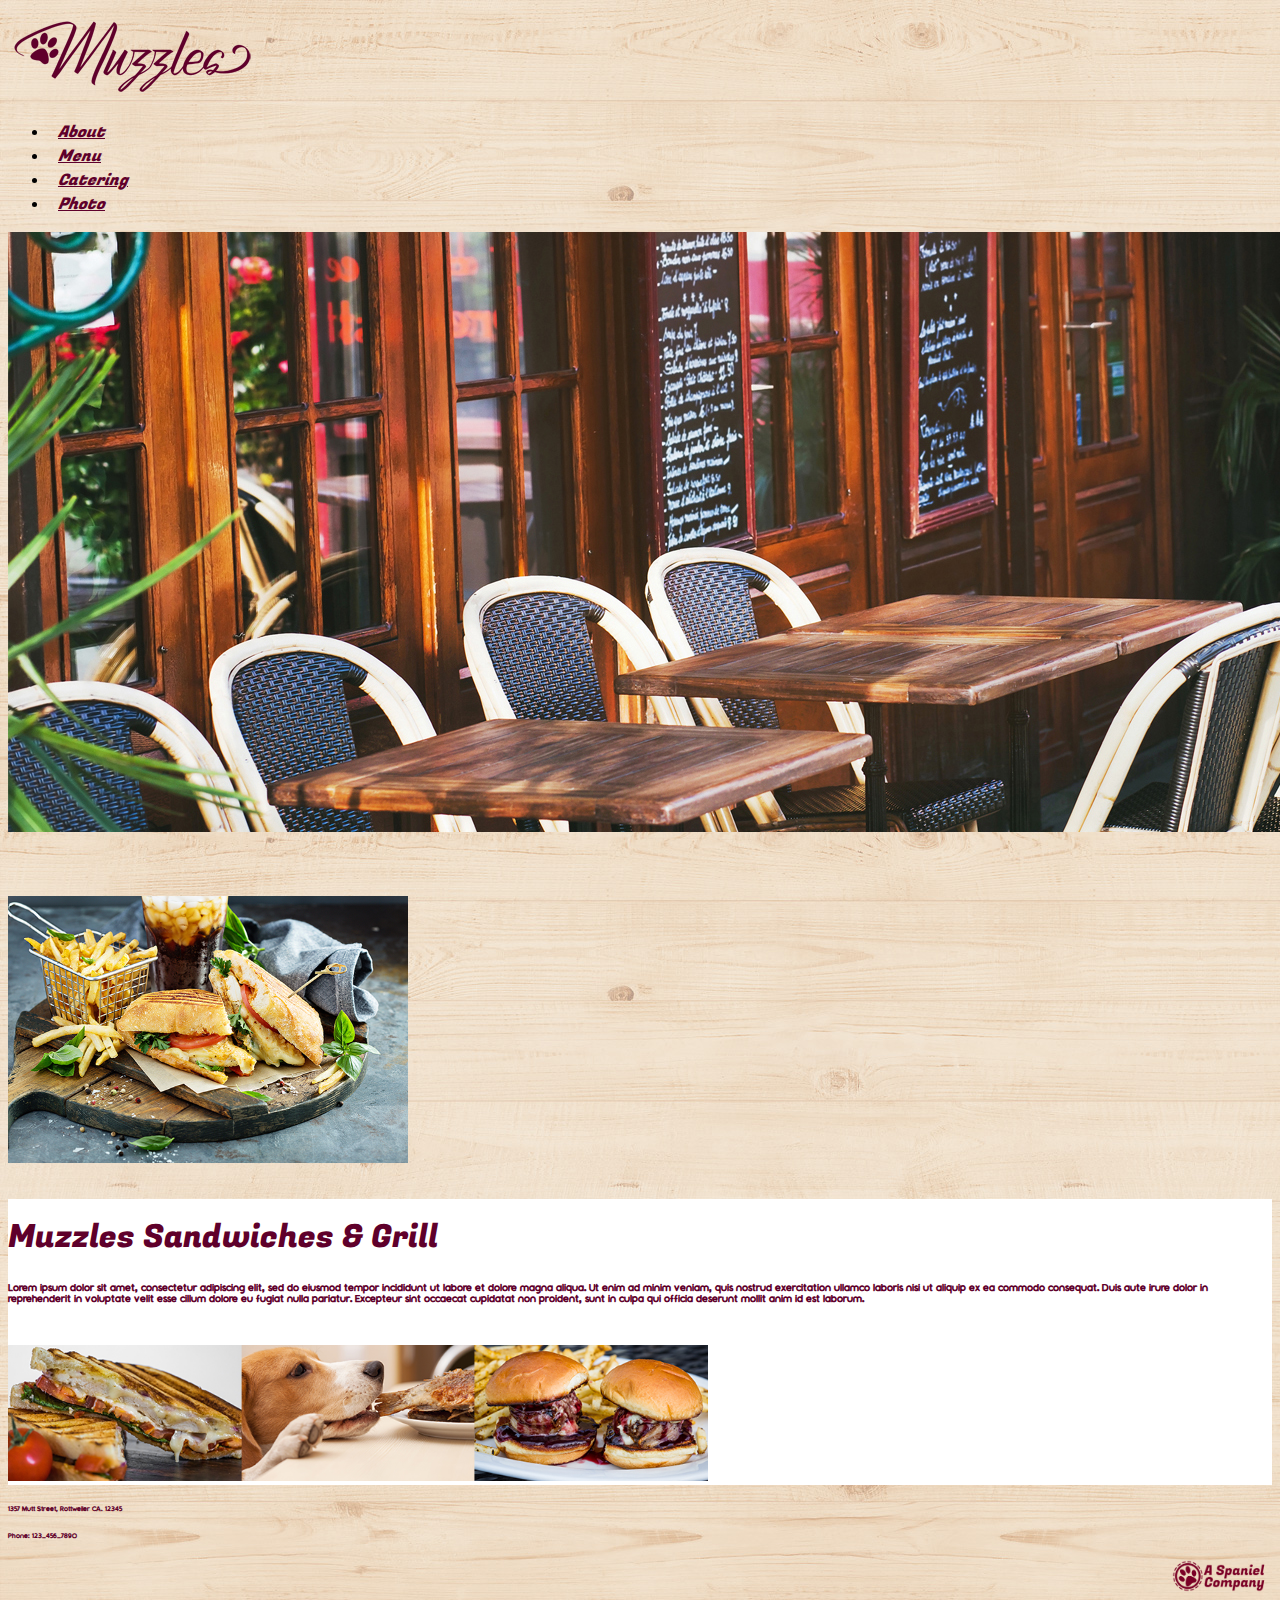
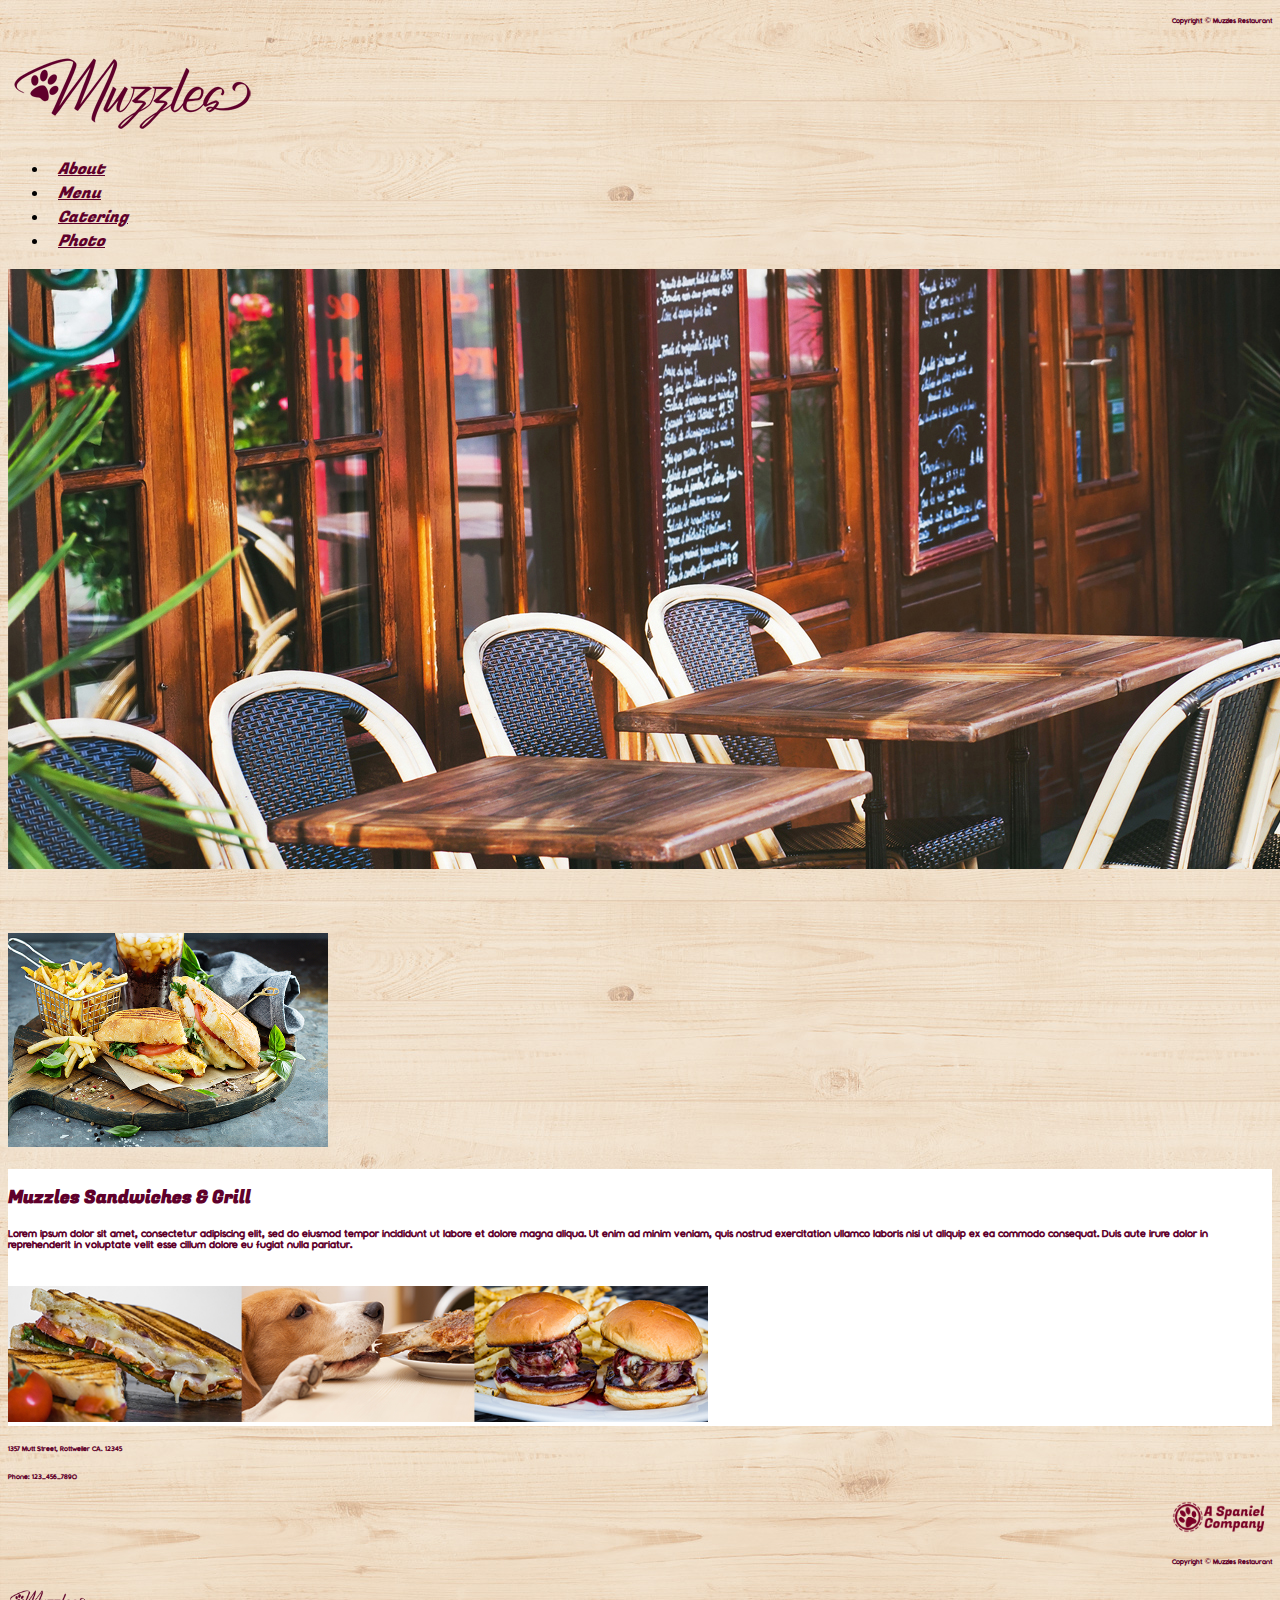
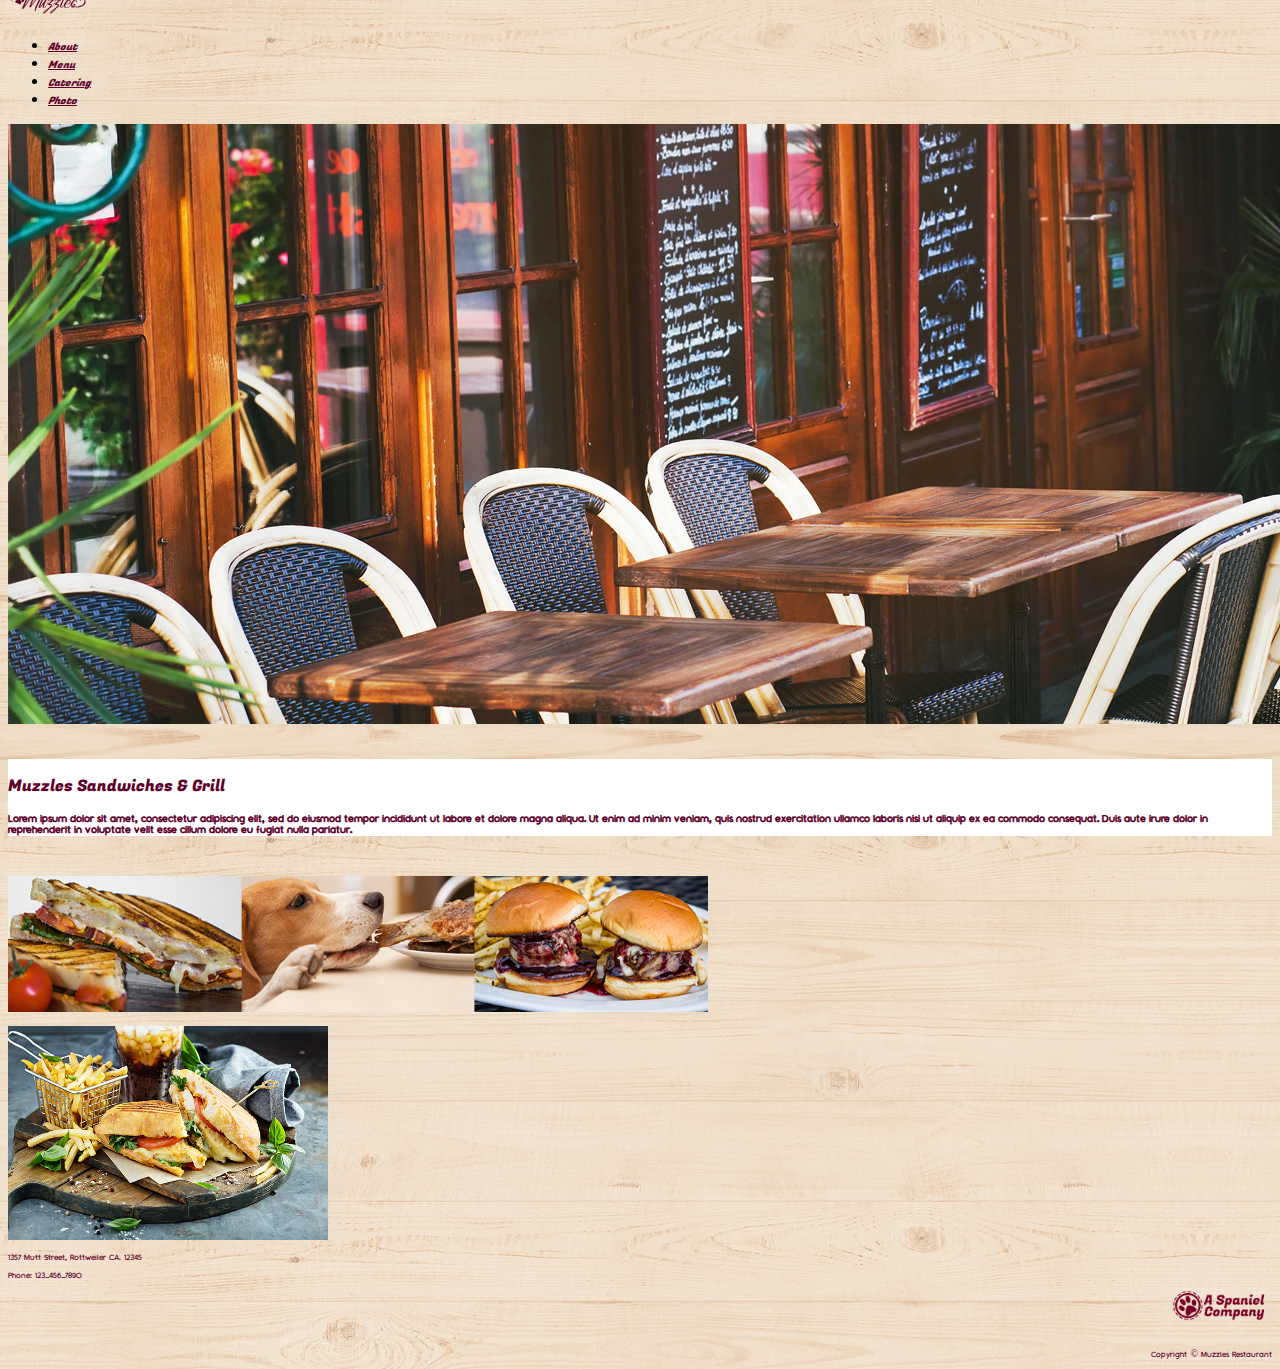
<file: index.html>
<!doctype html>
<html lang="en">
  <head>
    <meta charset="utf-8">
    <meta name="viewport" content="width=device-width, initial-scale=1">
    <title>Home</title>
    <link href="https://cdn.jsdelivr.net/npm/bootstrap@5.2.3/dist/css/bootstrap.min.css" rel="stylesheet" integrity="sha384-rbsA2VBKQhggwzxH7pPCaAqO46MgnOM80zW1RWuH61DGLwZJEdK2Kadq2F9CUG65" crossorigin="anonymous">
    <link rel="stylesheet" href="./css/style.css">
    <link rel="stylesheet" href="./fonts/">
    <link rel="stylesheet" href="./assets/">
    <link rel="stylesheet" href="./pages/">
</head>
  <body class="bg">

    <div class="d-none d-lg-block containerLarge">
 <div class="row">
  <div class="col-1"></div>
  <div class="col-10">
    <nav class="navbar navbar-expand">
      <div class="container-fluid">
        <a class="nav-link" href="/index.html"><img class="muzzleslogo" src="../assets/MuzzlesLogo.png"></a>
        <div class="collapse navbar-collapse navalignright" id="navbarNav">
          <ul class="navbar-nav">
            <li class="nav-item homenavitem">
              <a class="nav-link homenavlink" href="./pages/about.html">About</a>
            </li>
            <li class="nav-item homenavitem">
              <a class="nav-link homenavlink" href="./pages/Menu.html">Menu</a>
            </li>
            <li class="nav-item homenavitem">
              <a class="nav-link homenavlink" href="./pages/Catering.html">Catering</a>
            </li>
            <li class="nav-item homenavitem">
              <a class="nav-link homenavlink" href="./pages/Photos.html">Photo</a>
            </li>
          </ul>
        </div>
      </div>
    </nav>
  </div>
  </div>
  <div class="row">
      <img class="homeHero" src="../assets/homeHero.jpg">
  </div>
  <div class="row">
    <div class="col-1"></div>
    <div class="col-4">
      <img class="homeSingle" src="../assets/homeSingle.jpg">
    </div>
    <div class="col-6">
      <div class="muzzlesContainer">
        <div class="container-fluid">
          <div class="container-fluid">
        <div class="row">
        <p class="homeText homeTitle">Muzzles Sandwiches & Grill</p>
        <h6 class="homeText homeLorem">Lorem ipsum dolor sit amet, consectetur adipiscing elit, sed do eiusmod tempor incididunt ut labore et dolore magna aliqua. Ut enim ad minim veniam, quis nostrud exercitation ullamco laboris nisi ut aliquip ex ea commodo consequat. Duis aute irure dolor in reprehenderit in voluptate velit esse cillum dolore eu fugiat nulla pariatur. Excepteur sint occaecat cupidatat non proident, sunt in culpa qui officia deserunt mollit anim id est laborum.</h6>
      </div>
    </div>
  </div>
      <div class="row">
        <img class="homeImage" src="../assets/HomeImage.jpg">
      </div>
      </div>
    </div>
  </div>
  <div class="row footerRow">
    <div class="col-1"></div>
    <div class="col-5">
      <div class="container-fluid footerContainerLeft">
      <h6>1357 Mutt Street, Rottweiler CA. 12345</h6>
      <h6>Phone: 123-456-7890</h6>
    </div>
    </div>
    <div class="col-5">
      <div class="container-fluid footerContainerRight">
      <img class="companyLogo" src="../assets/CompanyLogo.png">
      <h6>Copyright © Muzzles Restaurant</h6>
    </div>
    </div>
  </div>
</div>




<!--TABLET BELOW-->


<div class="d-none d-md-block d-lg-none containerMD">
  <div class="row">
   <div class="col-1"></div>
   <div class="col-10">
     <nav class="navbar navbar-expand">
       <div class="container-fluid">
         <a class="nav-link" href="/index.html"><img class="muzzleslogo" src="../assets/MuzzlesLogo.png"></a>
         <div class="collapse navbar-collapse navalignright" id="navbarNav">
           <ul class="navbar-nav">
             <li class="nav-item homenavitem">
               <a class="nav-link homenavlink" href="./pages/about.html">About</a>
             </li>
             <li class="nav-item homenavitem">
               <a class="nav-link homenavlink" href="./pages/Menu.html">Menu</a>
             </li>
             <li class="nav-item homenavitem">
               <a class="nav-link homenavlink" href="./pages/Catering.html">Catering</a>
             </li>
             <li class="nav-item homenavitem">
               <a class="nav-link homenavlink" href="./pages/Photos.html">Photo</a>
             </li>
           </ul>
         </div>
       </div>
     </nav>
   </div>
   </div>
   <div class="row">
       <img class="homeHero" src="../assets/homeHero.jpg">
   </div>
   <div class="row">
     <div class="col-1"></div>
     <div class="col-5">
       <img class="homeSingleMD" src="../assets/homeSingle.jpg">
     </div>
     <div class="col-5">
       <div class="muzzlesContainer">
         <div class="container-fluid">
         <div class="row">
         <h3 class="homeText homeTitleMD">Muzzles Sandwiches & Grill</h3>
         <h6 class="homeText homeLorem">Lorem ipsum dolor sit amet, consectetur adipiscing elit, sed do eiusmod tempor incididunt ut labore et dolore magna aliqua. Ut enim ad minim veniam, quis nostrud exercitation ullamco laboris nisi ut aliquip ex ea commodo consequat. Duis aute irure dolor in reprehenderit in voluptate velit esse cillum dolore eu fugiat nulla pariatur. </h6>
       </div>
     </div>
       <div class="row">
         <img class="homeImageMD" src="../assets/HomeImage.jpg">
       </div>
       </div>
     </div>
   </div>
   <div class="row footerRow">
     <div class="col-1"></div>
     <div class="col-5">
       <div class="container-fluid footerContainerLeft">
       <h6>1357 Mutt Street, Rottweiler CA. 12345</h6>
       <h6>Phone: 123-456-7890</h6>
     </div>
     </div>
     <div class="col-5">
       <div class="container-fluid footerContainerRight">
       <img class="companyLogo" src="../assets/CompanyLogo.png">
       <h6>Copyright © Muzzles Restaurant</h6>
     </div>
     </div>
   </div>
 </div>


 <!--MOBILE BELOW-->


<div class="d-block d-md-none containerSM">
  <div class="row">
   <div class="col">
     <nav class="navbar navbar-expand">
       <div class="container-fluid">
         <a class="nav-link" href="/index.html"><img class="muzzlesLogoSM" src="../assets/MuzzlesLogo.png"></a>
         <div class="collapse navbar-collapse navalignright" id="navbarNav">
           <ul class="navbar-nav">
             <li class="nav-item homenavitemSM">
               <a class="nav-link homenavlinkSM" href="./pages/about.html">About</a>
             </li>
             <li class="nav-item homenavitemSM">
               <a class="nav-link homenavlinkSM" href="./pages/Menu.html">Menu</a>
             </li>
             <li class="nav-item homenavitemSM">
               <a class="nav-link homenavlinkSM" href="./pages/Catering.html">Catering</a>
             </li>
             <li class="nav-item homenavitemSM">
               <a class="nav-link homenavlinkSM" href="./pages/Photos.html">Photo</a>
             </li>
           </ul>
         </div>
       </div>
     </nav>
   </div>
   </div>
   <div class="row">
       <img class="homeHeroSM" src="../assets/homeHero.jpg">
   </div>
   <div class="row">
     <div class="col-1"></div>
     <div class="col-10">
       <div class="muzzlesContainer">
         <div class="container-fluid">
         <div class="row">
         <p class="homeText homeTitleSM">Muzzles Sandwiches & Grill</p>
         <h6 class="homeText homeLorem">Lorem ipsum dolor sit amet, consectetur adipiscing elit, sed do eiusmod tempor incididunt ut labore et dolore magna aliqua. Ut enim ad minim veniam, quis nostrud exercitation ullamco laboris nisi ut aliquip ex ea commodo consequat. Duis aute irure dolor in reprehenderit in voluptate velit esse cillum dolore eu fugiat nulla pariatur. </h6>
       </div>
     </div>
      </div>
      <div class="row">
        <img class="homeImageSM" src="../assets/HomeImage.jpg">
      </div>
      <div class="row">
        <img class="homeSingleSM" src="../assets/homeSingle.jpg">
      </div>
     </div>
   </div>
   
   <div class="row footerRow">
     <div class="col-6">
       <div class="container-fluid footerLeftSM">
       <p>1357 Mutt Street, Rottweiler CA. 12345</p>
       <p>Phone: 123-456-7890</p>
     </div>
     </div>
     <div class="col-6">
       <div class="container-fluid footerRightSM">
       <img class="companyLogoSM" src="../assets/CompanyLogo.png">
       <p>Copyright © Muzzles Restaurant</p>
     </div>
     </div>
   </div>
 </div>


    <script src="https://cdn.jsdelivr.net/npm/bootstrap@5.2.3/dist/js/bootstrap.bundle.min.js" integrity="sha384-kenU1KFdBIe4zVF0s0G1M5b4hcpxyD9F7jL+jjXkk+Q2h455rYXK/7HAuoJl+0I4" crossorigin="anonymous"></script>
  </body>
</html>
</file>
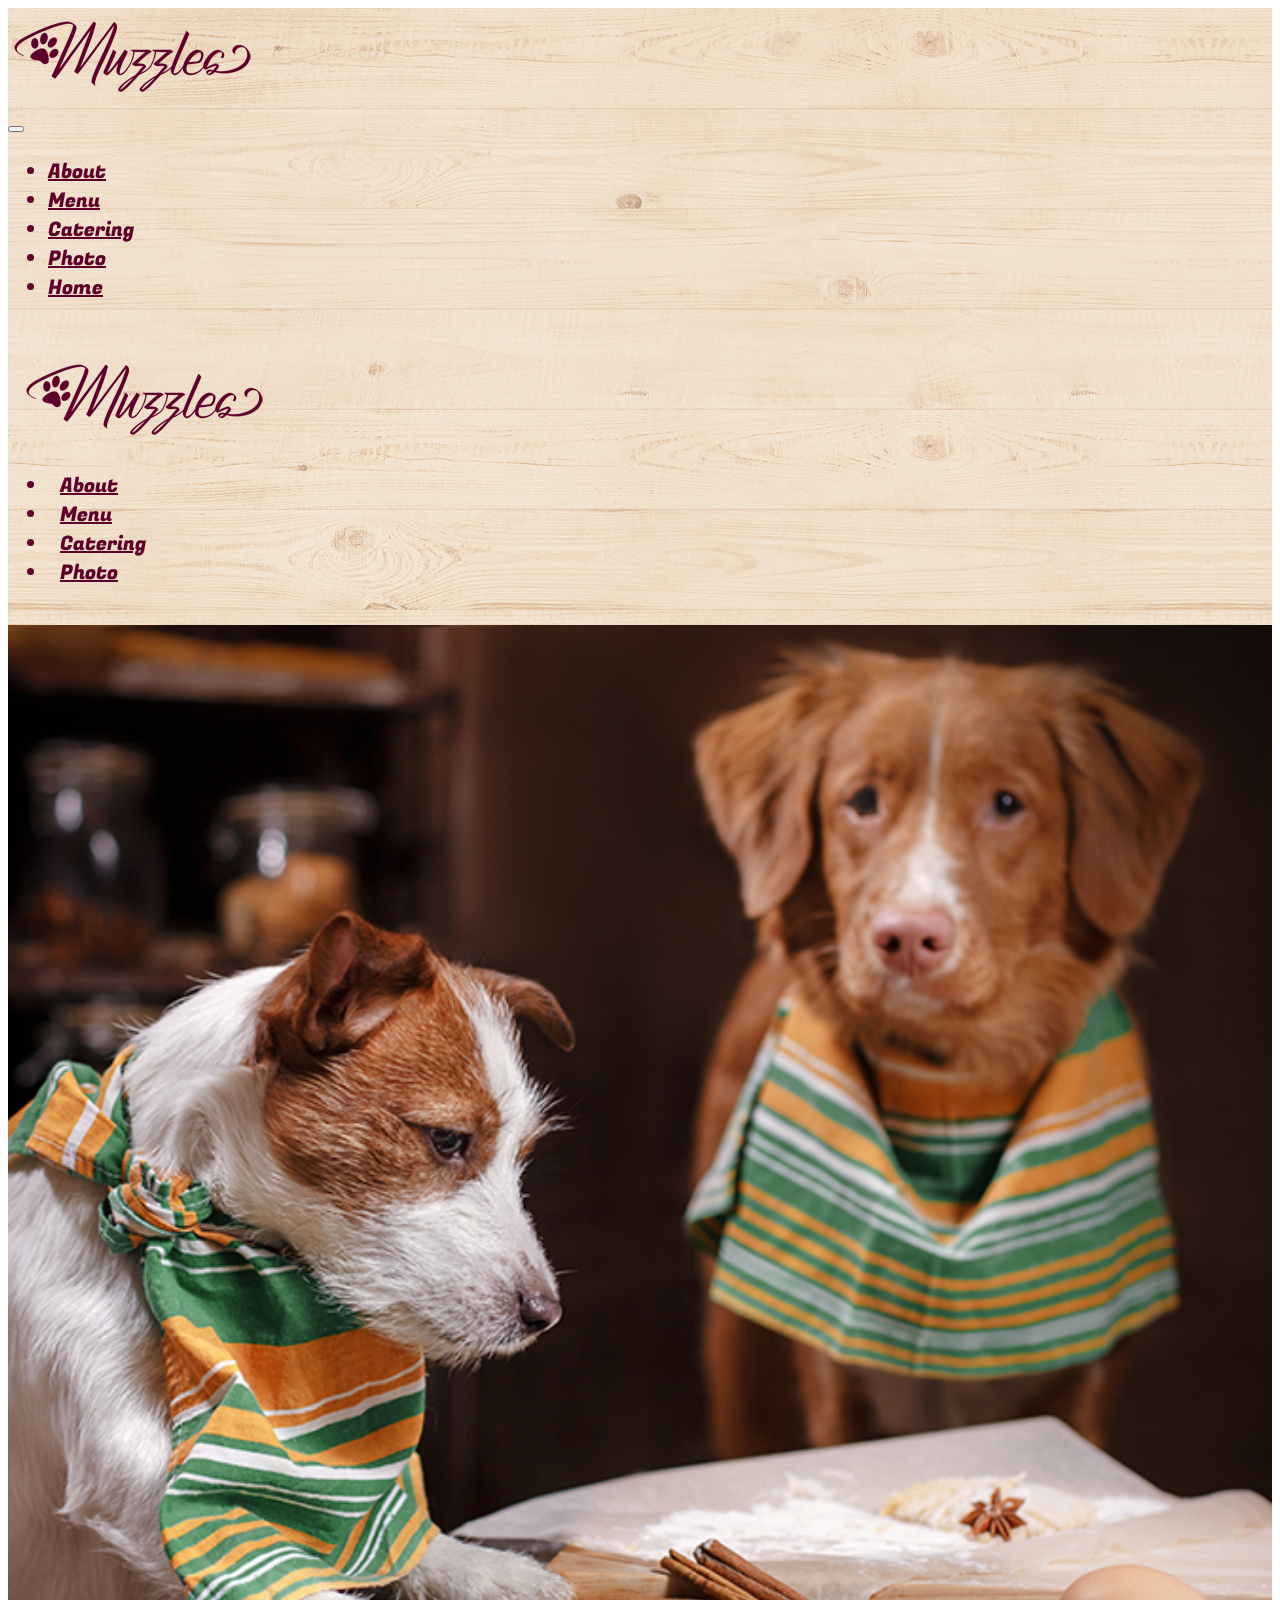
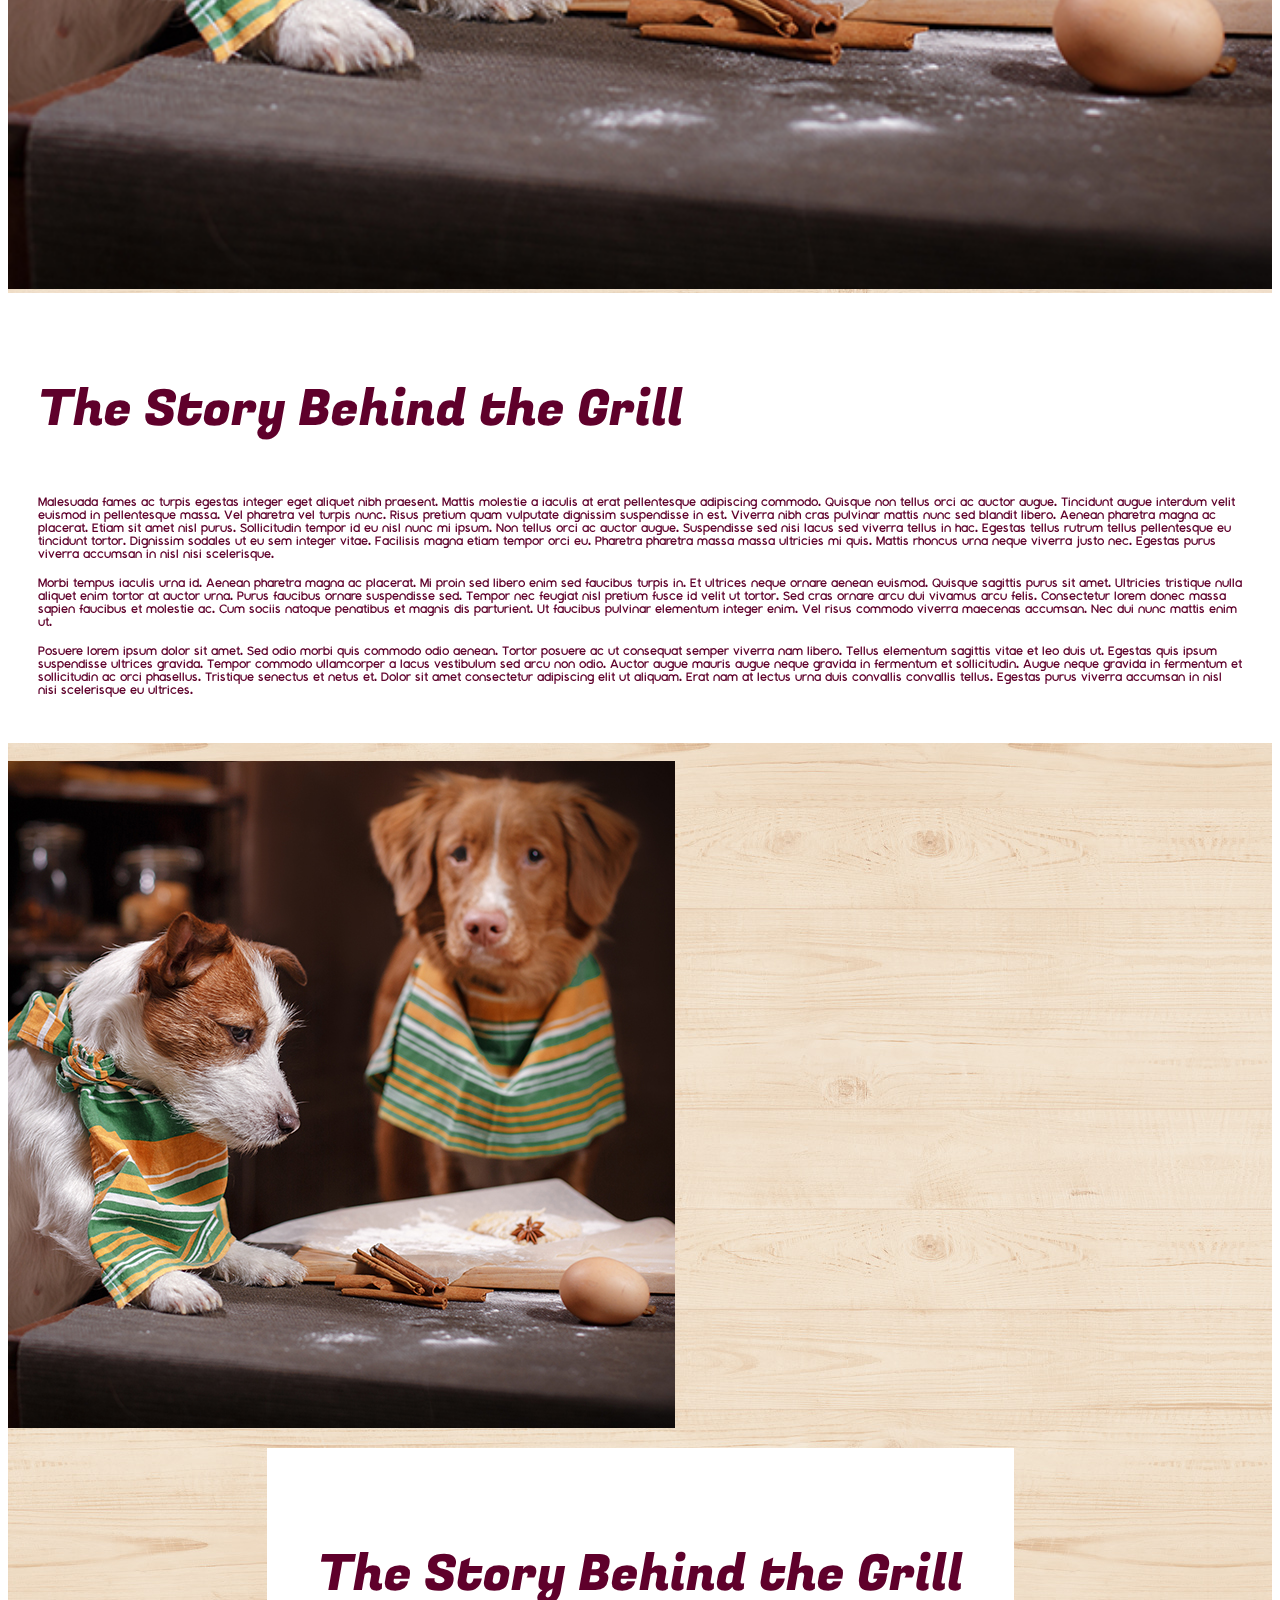
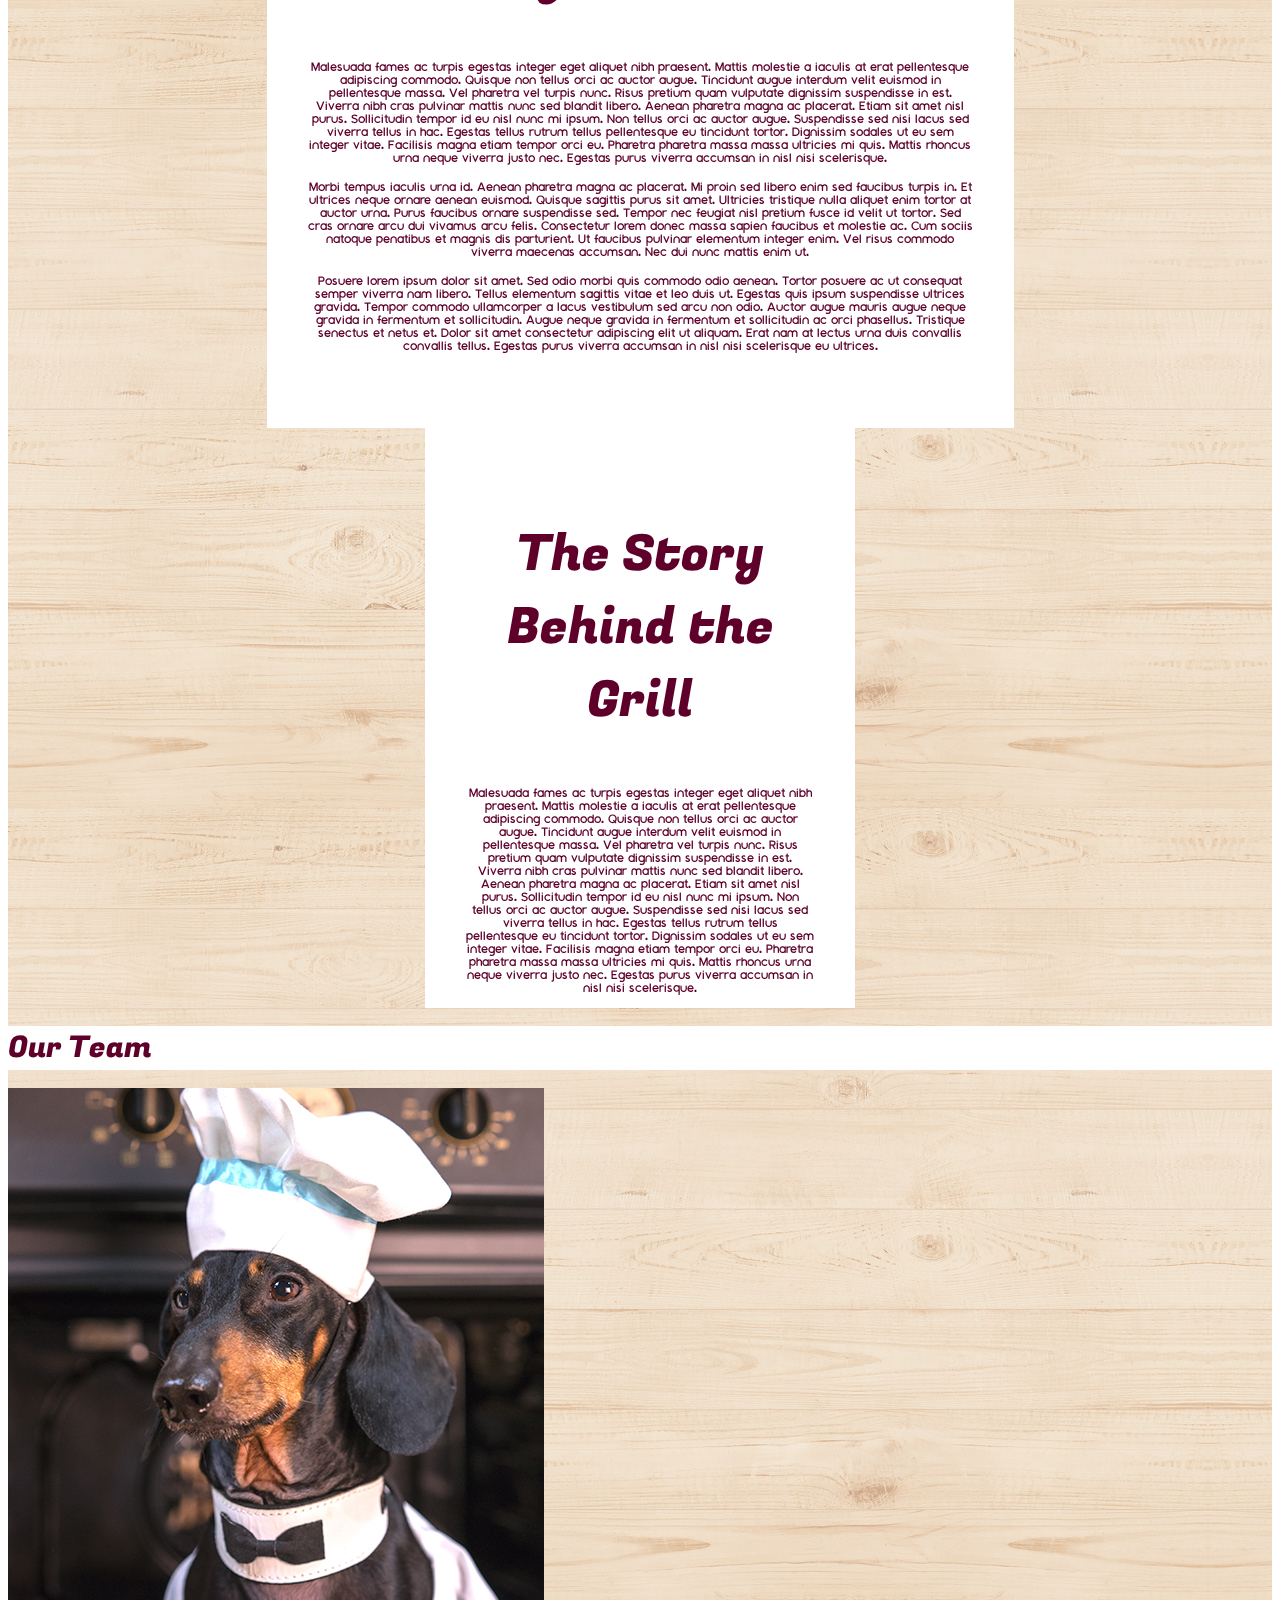
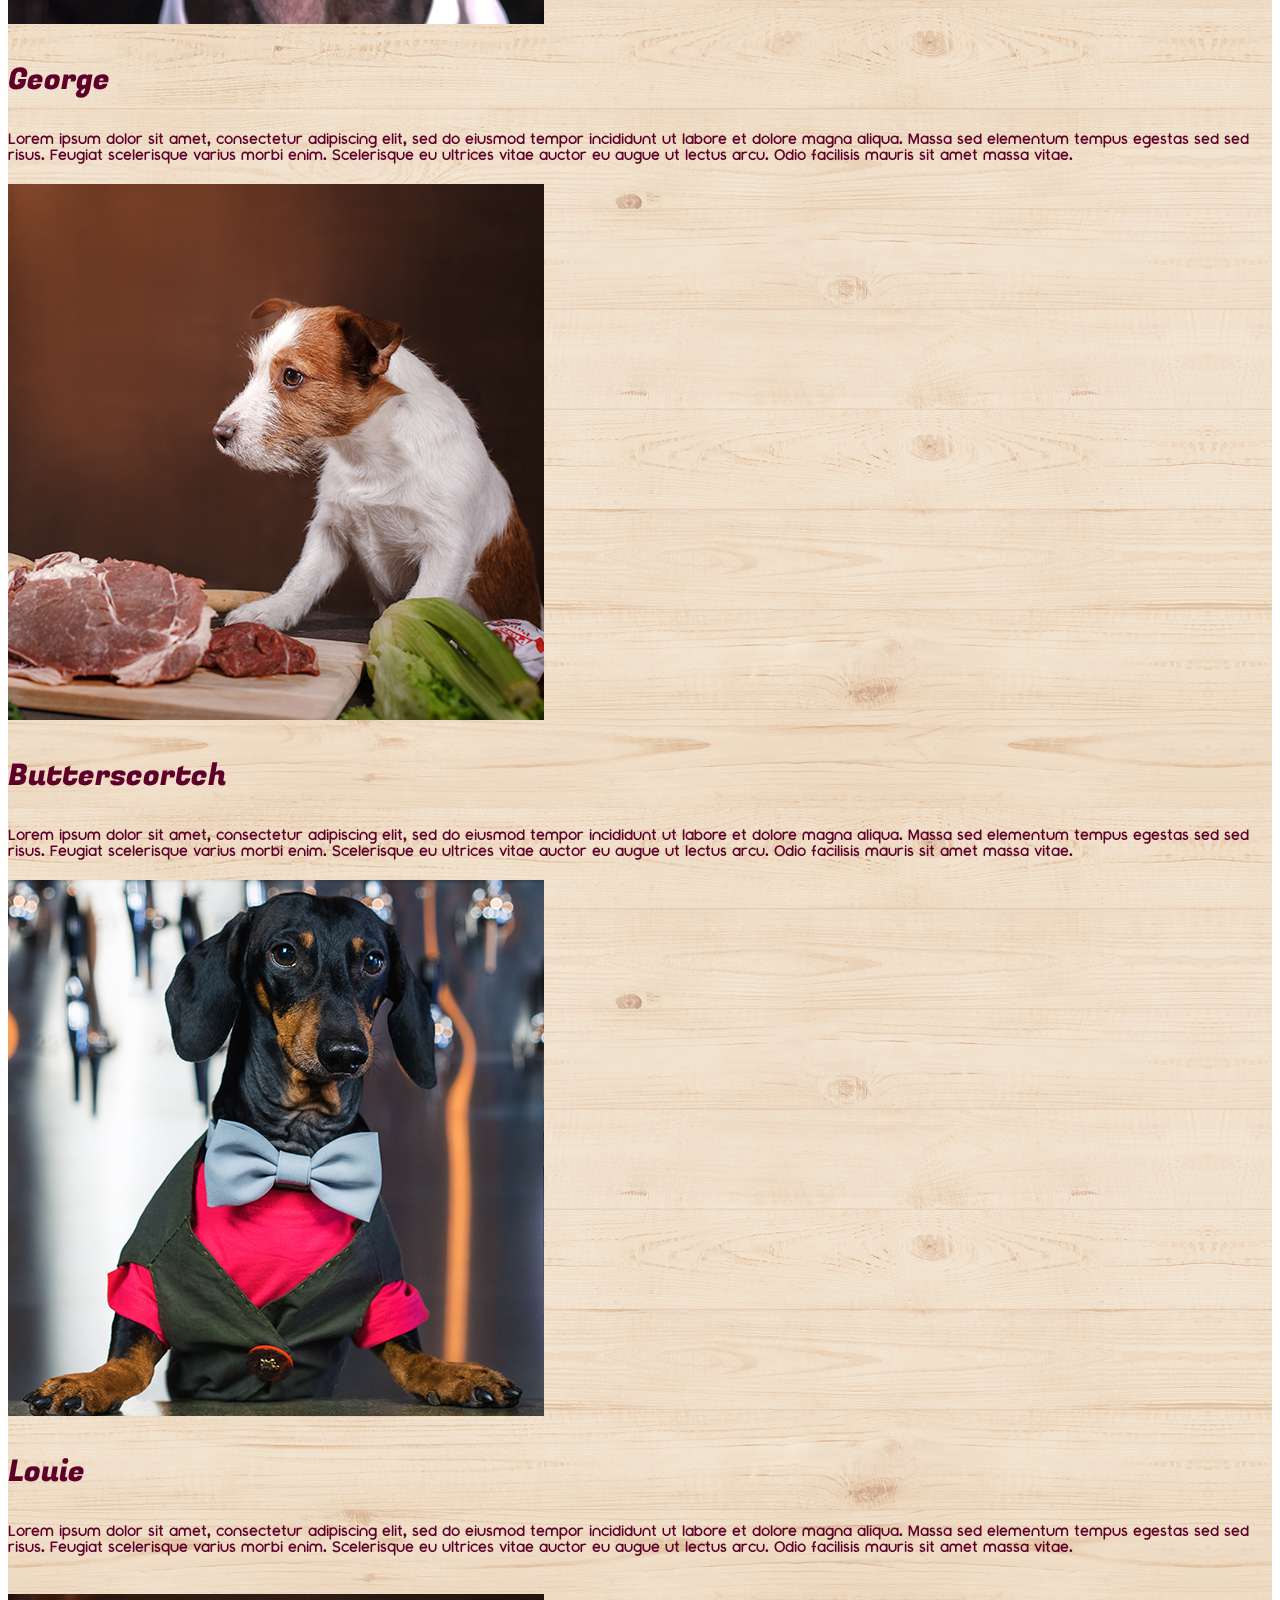
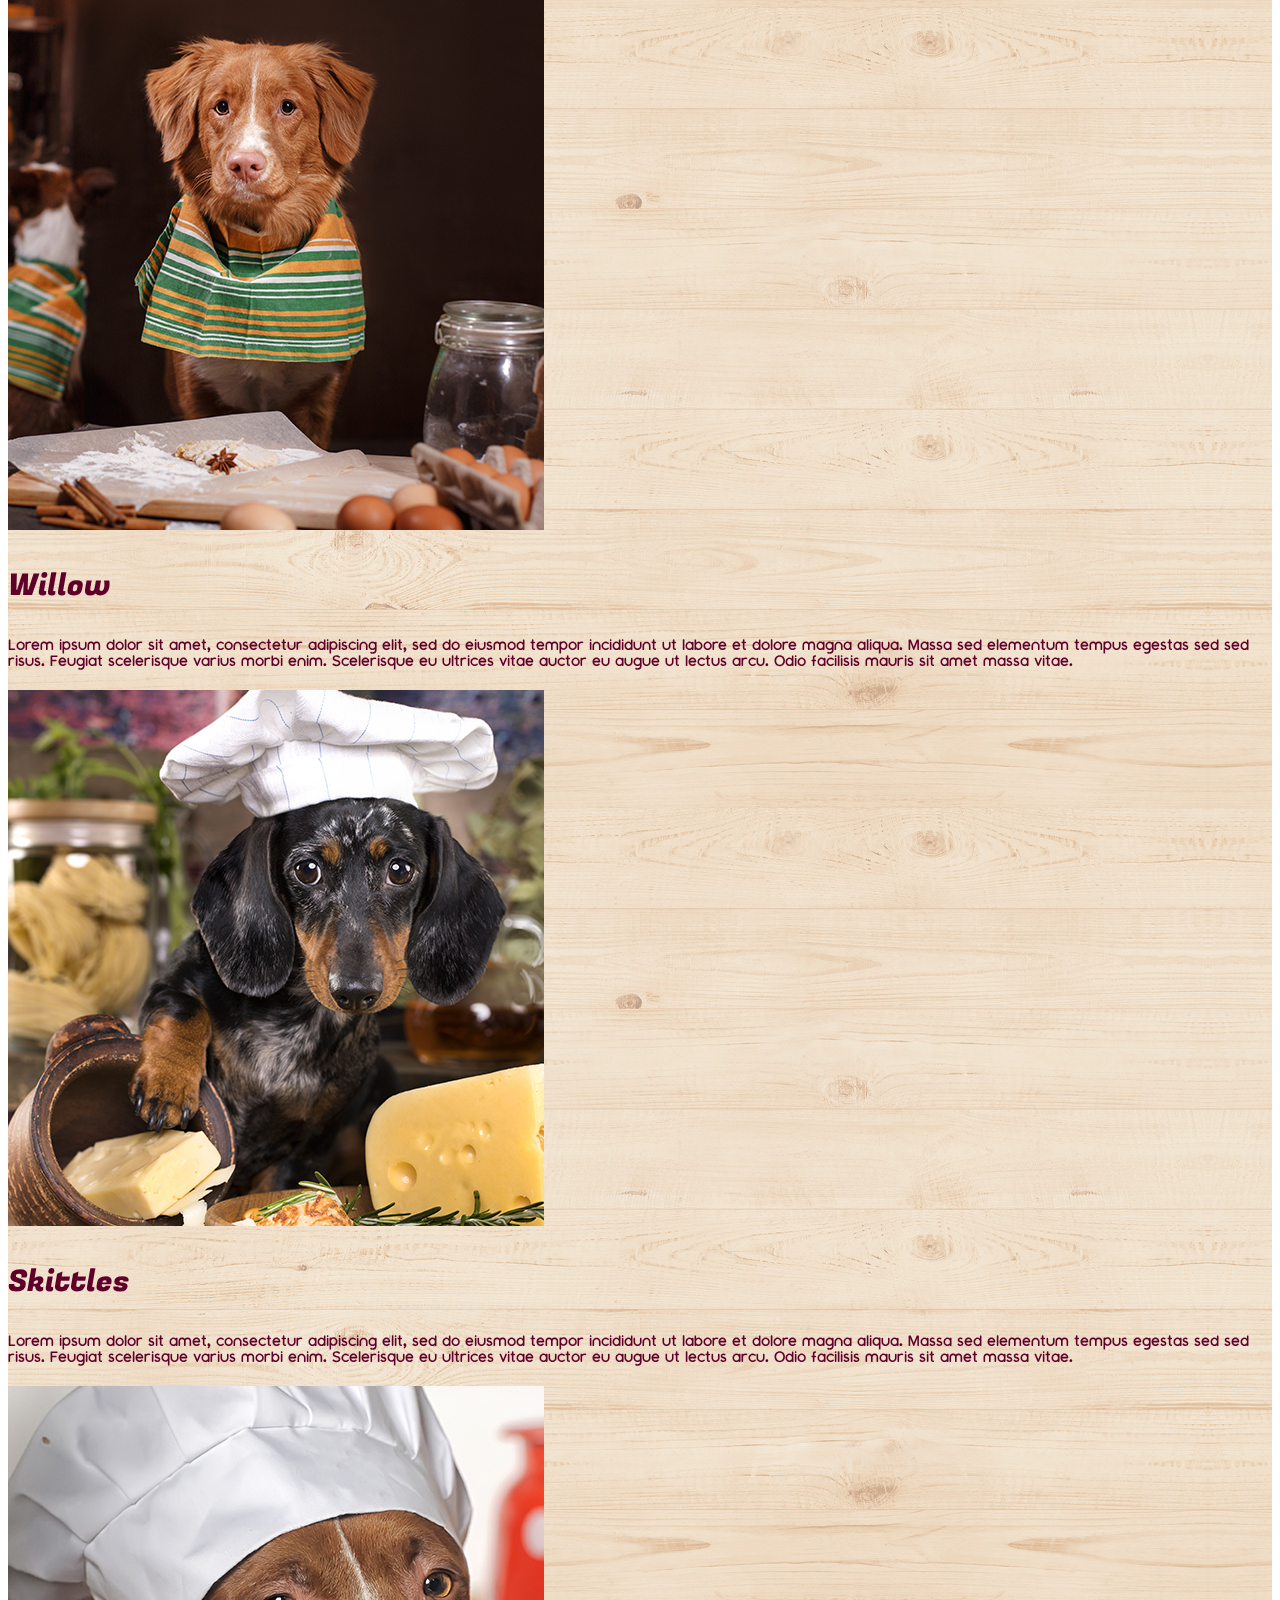
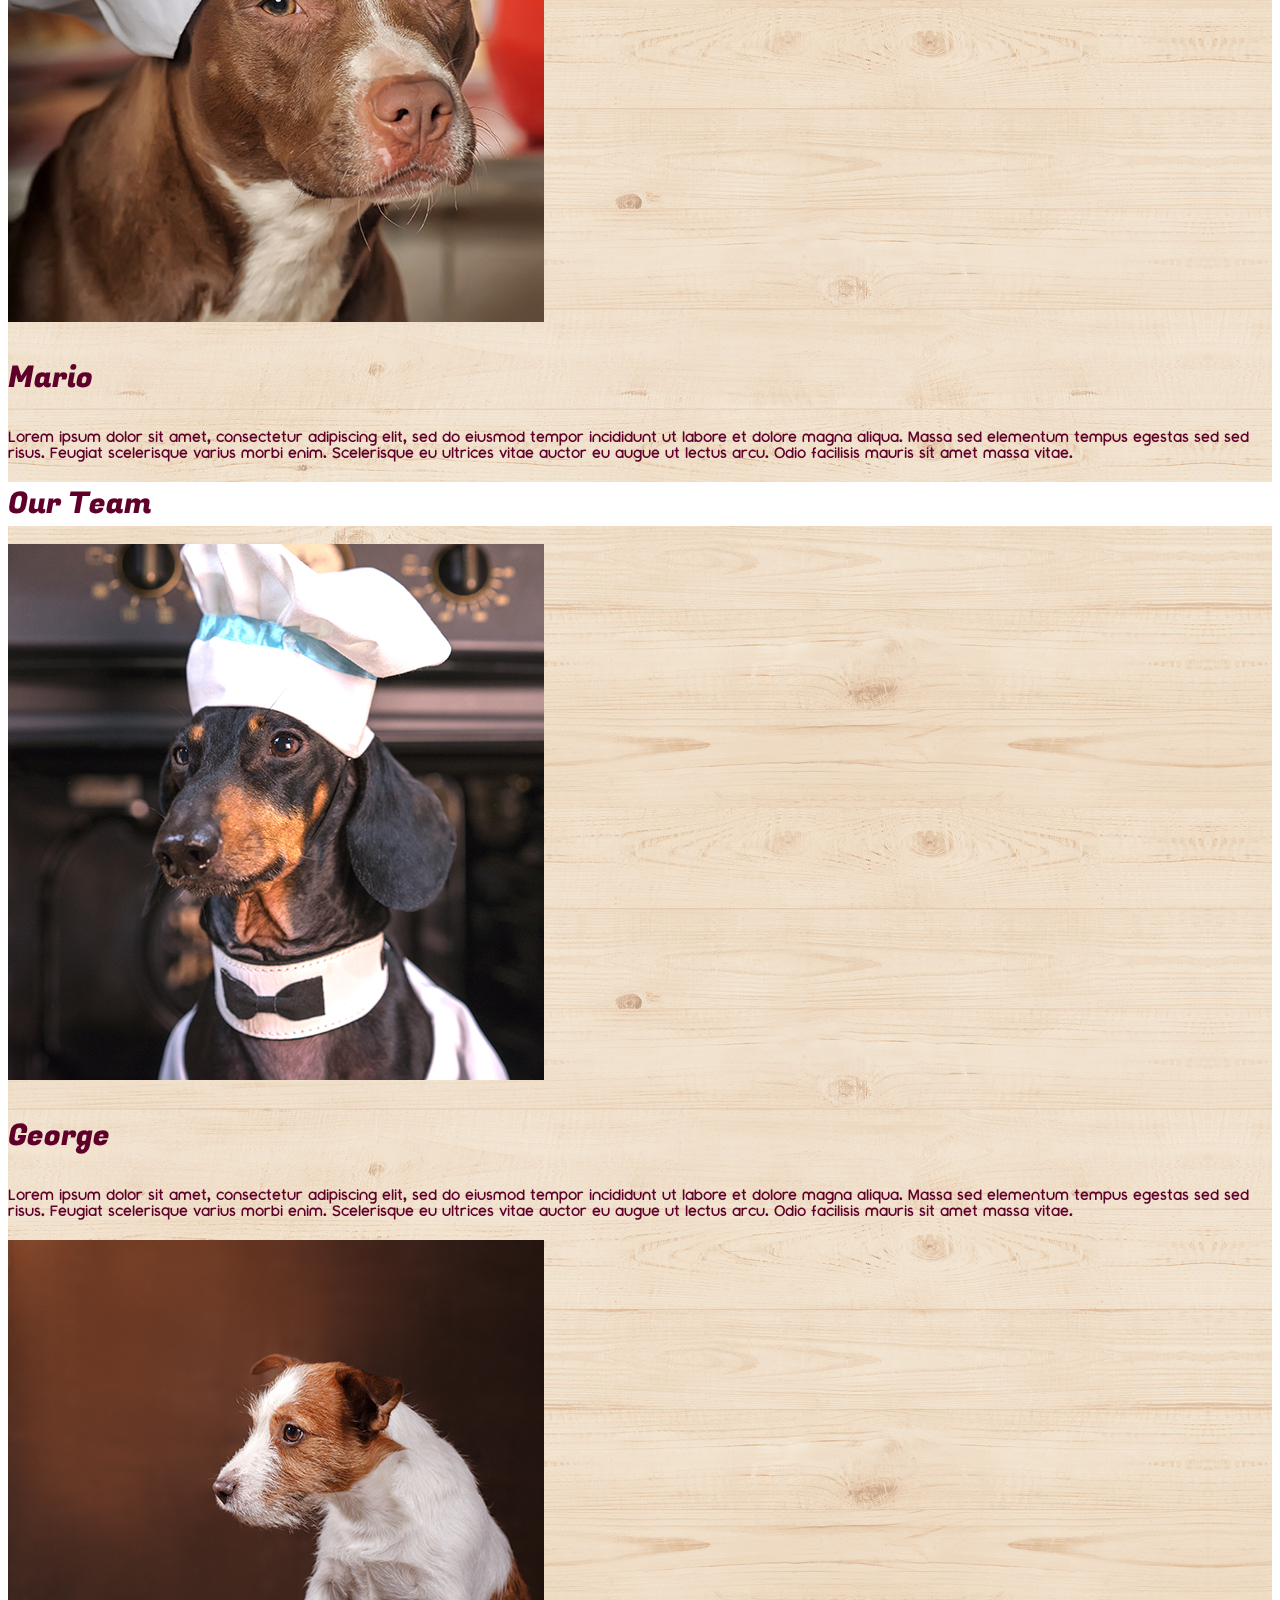
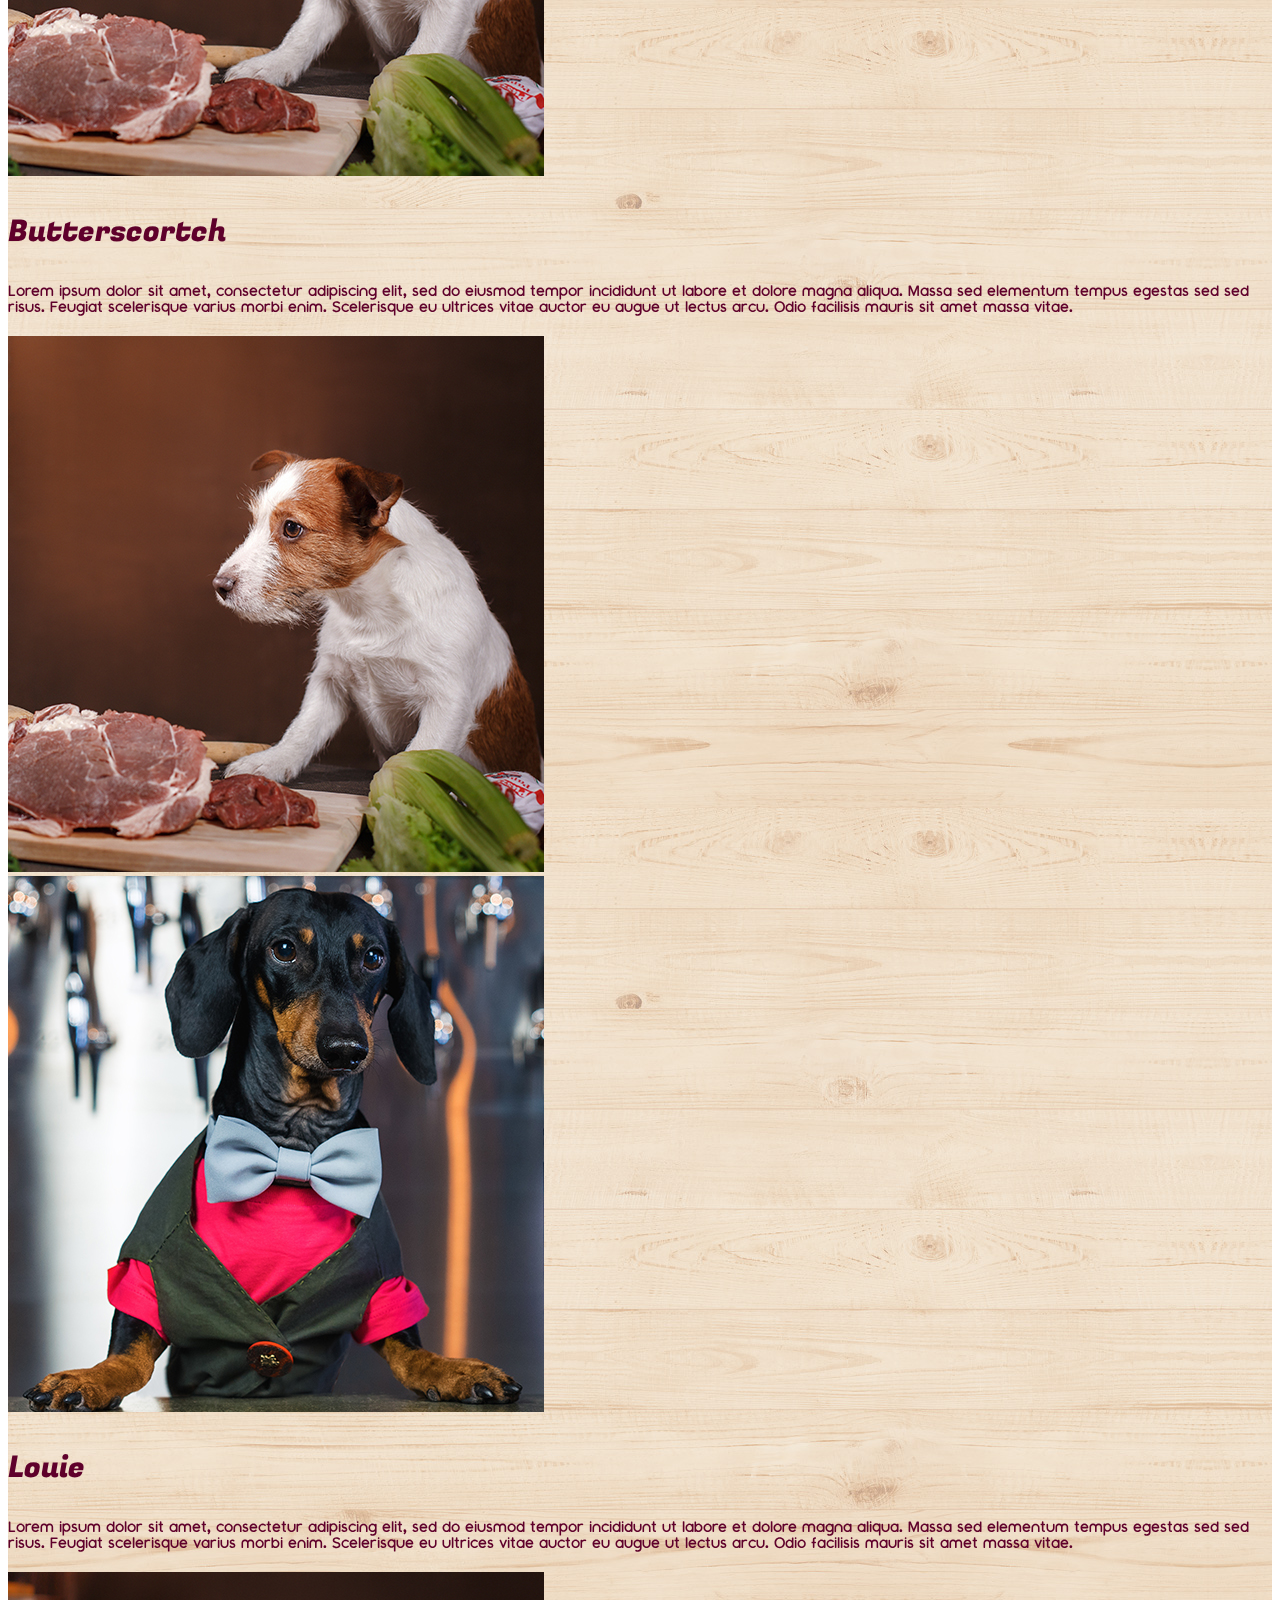
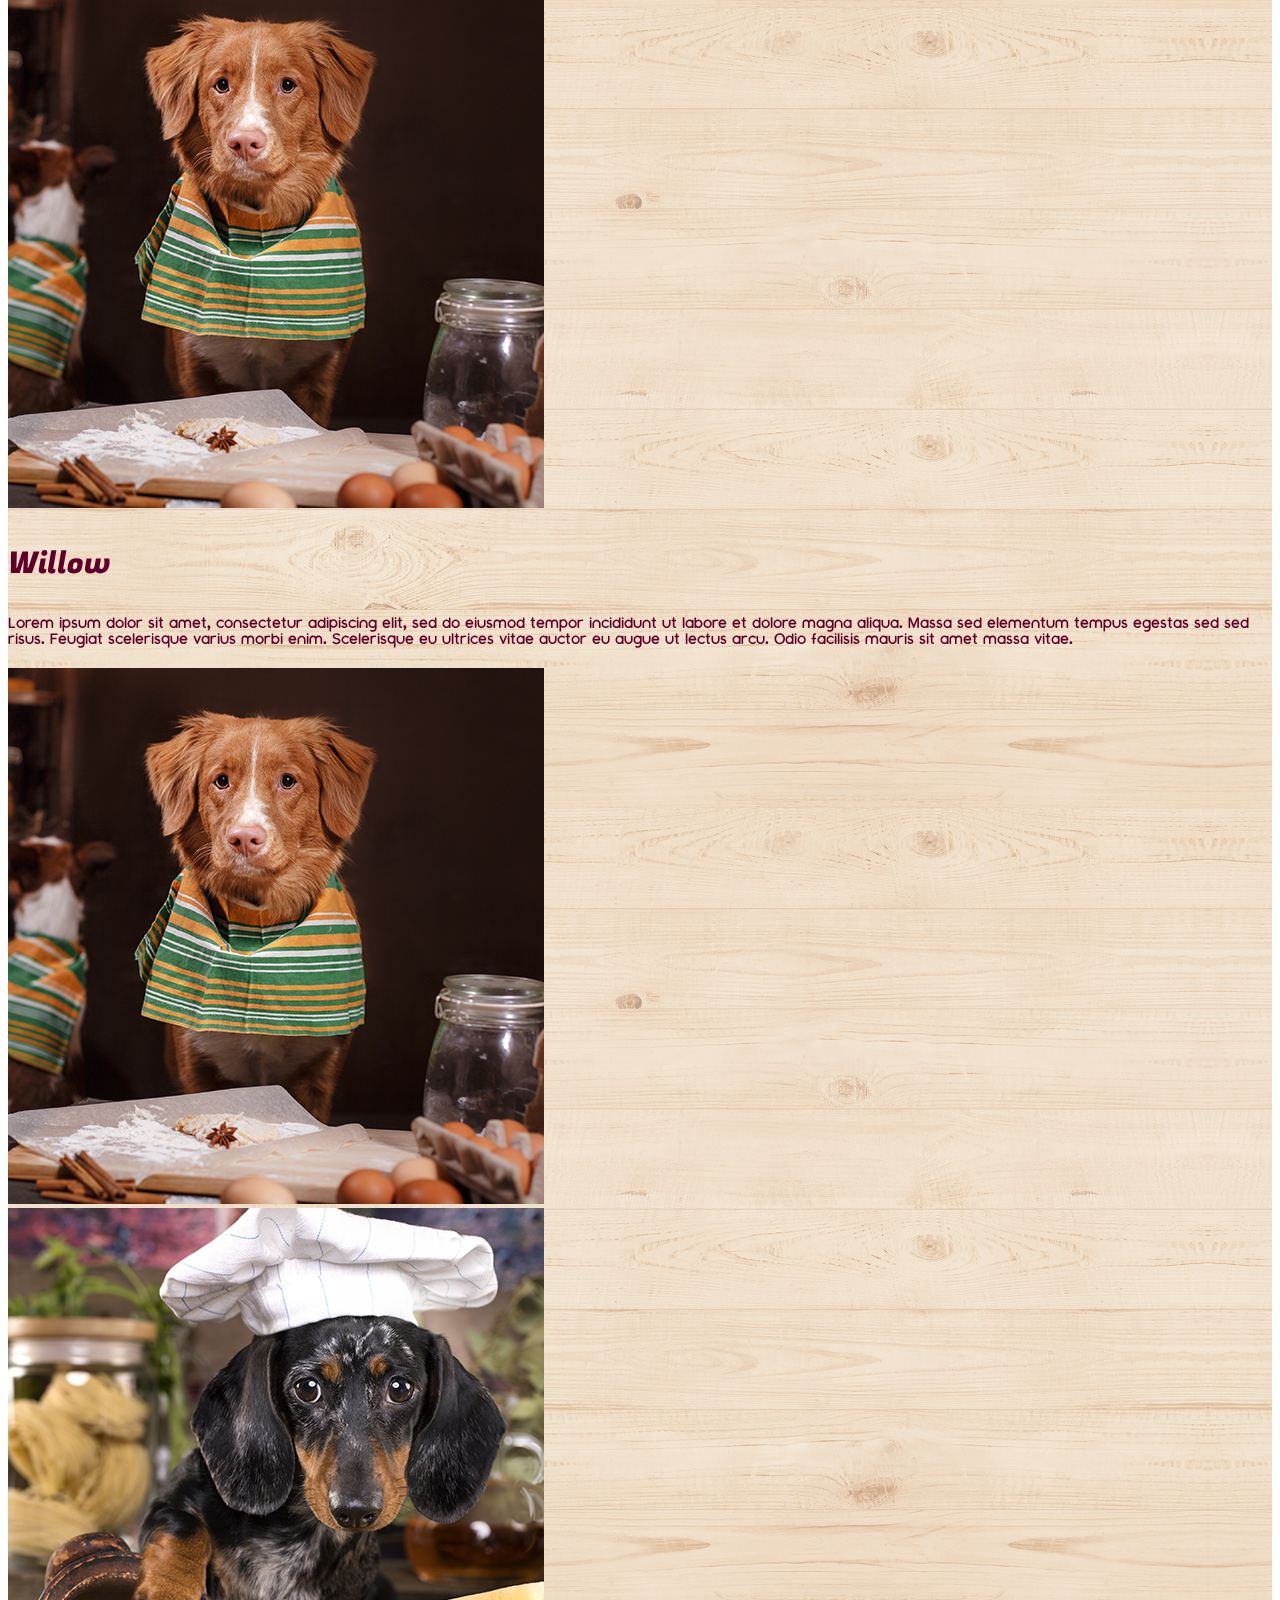
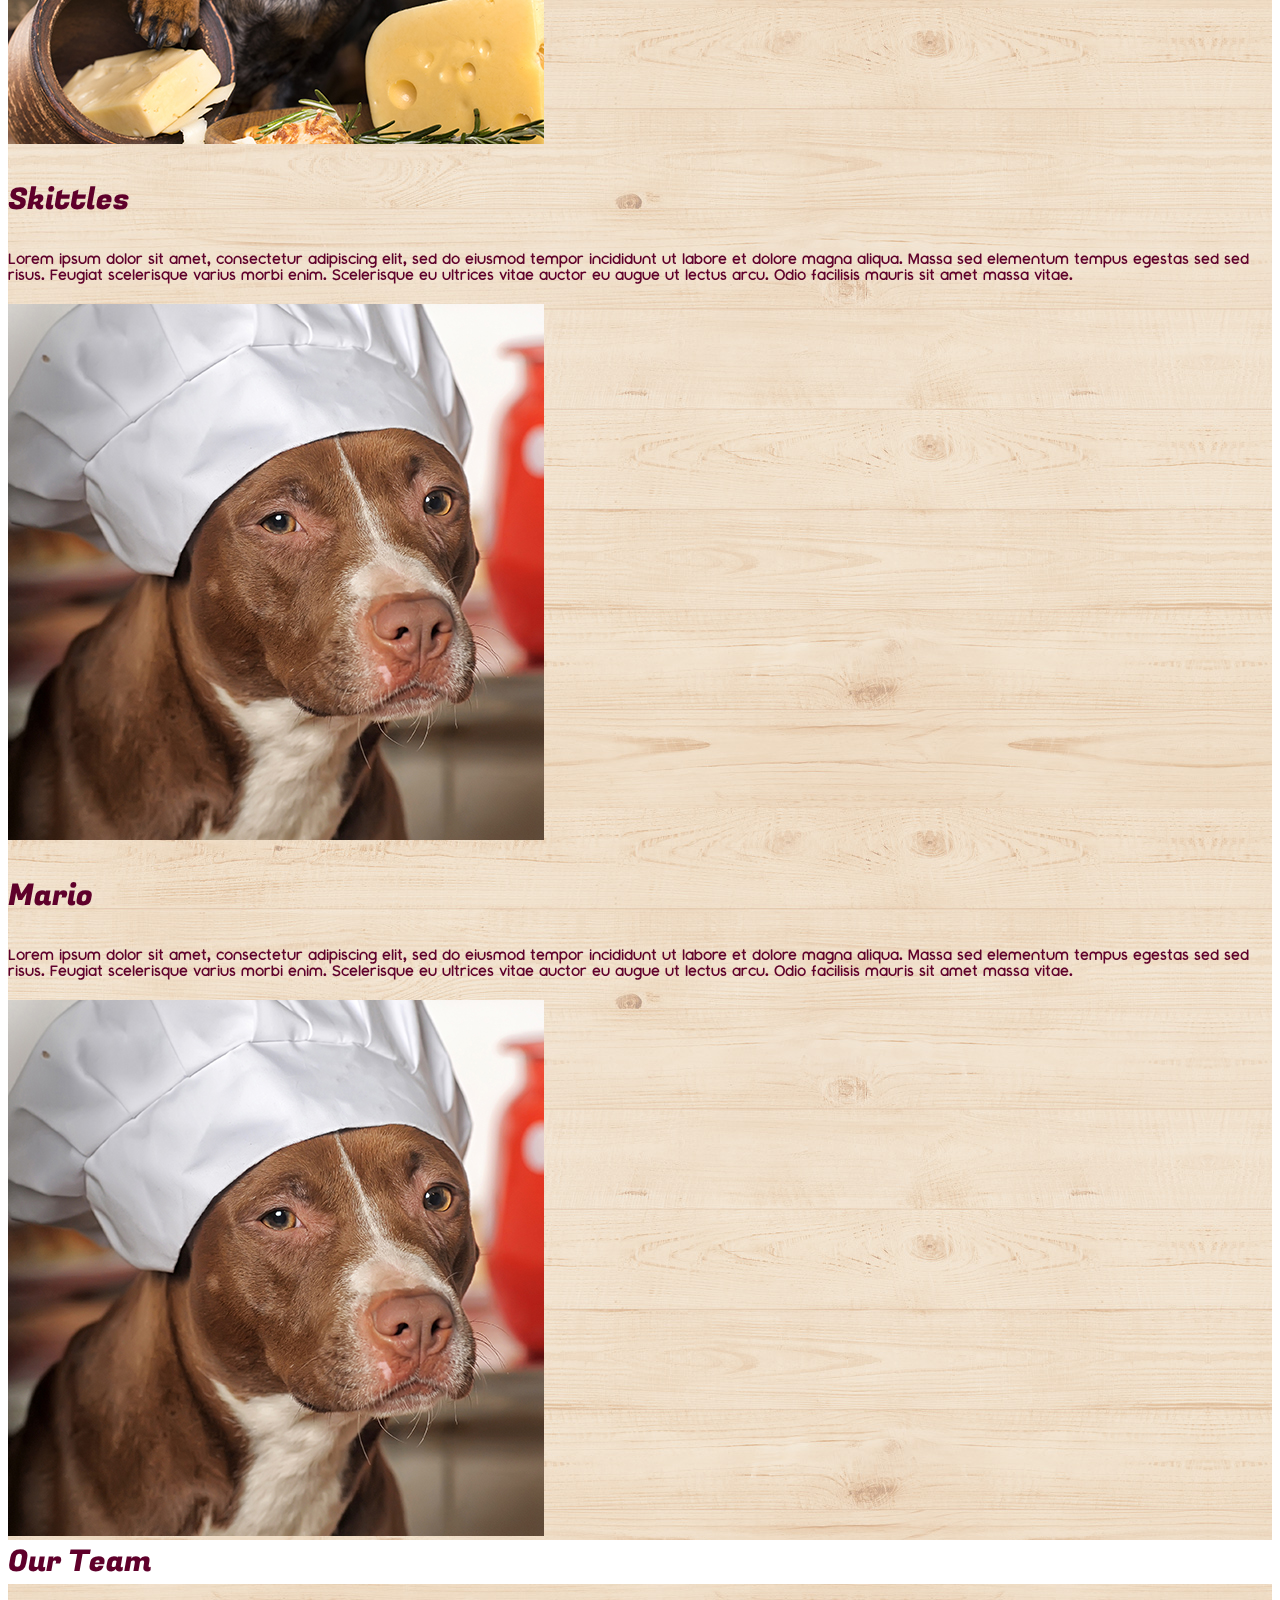
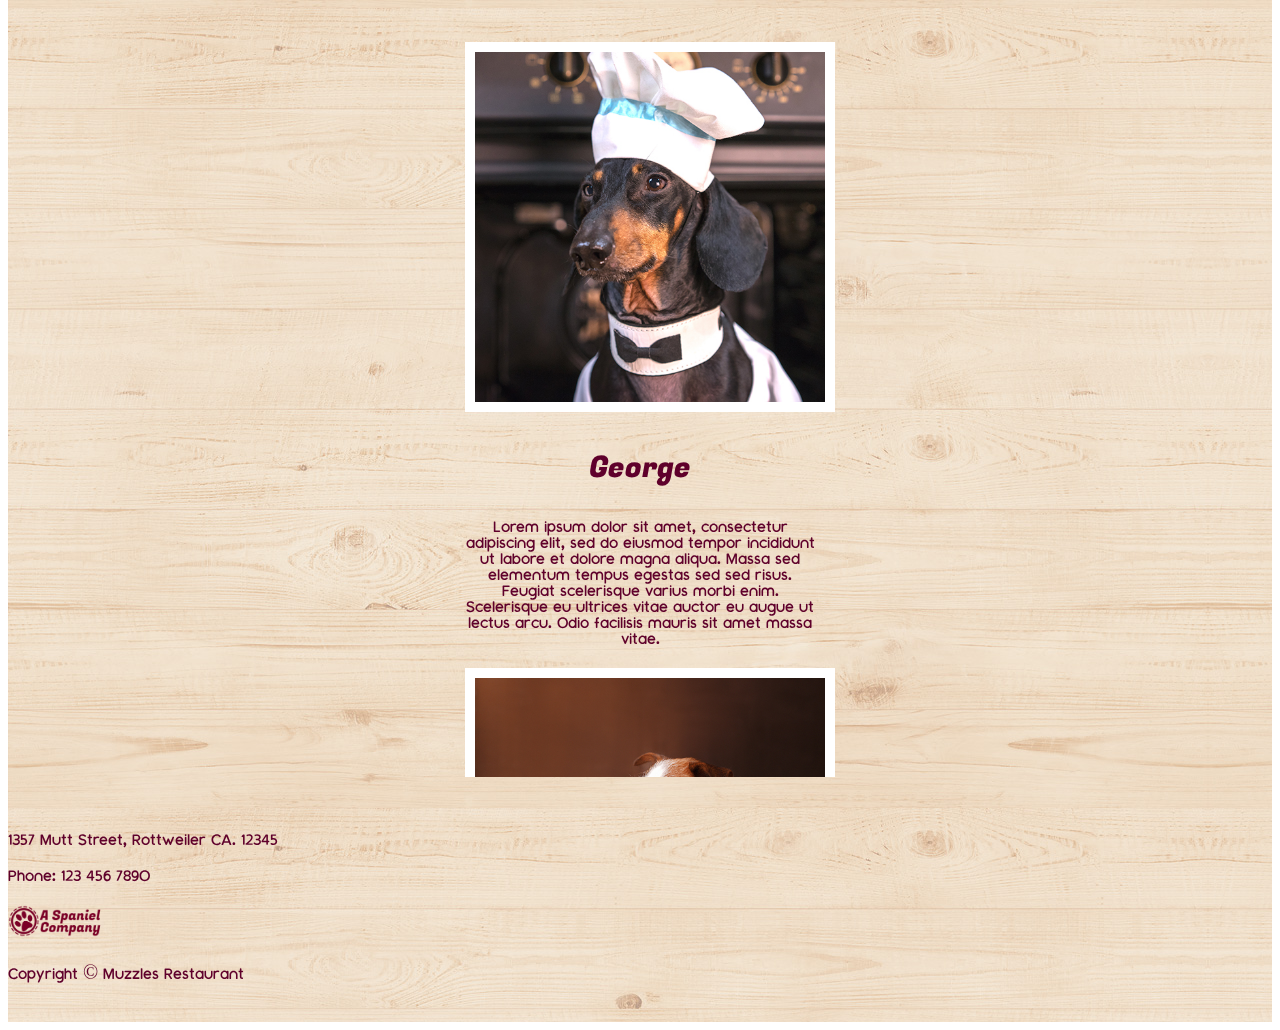
<file: pages/about.html>
<!doctype html>
<html lang="en">

<head>
    <meta charset="utf-8">
    <meta name="viewport" content="width=device-width, initial-scale=1">
    <title>About</title>
    <link href="https://cdn.jsdelivr.net/npm/bootstrap@5.2.3/dist/css/bootstrap.min.css" rel="stylesheet"
        integrity="sha384-rbsA2VBKQhggwzxH7pPCaAqO46MgnOM80zW1RWuH61DGLwZJEdK2Kadq2F9CUG65" crossorigin="anonymous">
    <link rel="stylesheet" href="../css/style.css">
    <link rel="stylesheet" href="../fonts/">
    <link rel="stylesheet" href="../assets/">
    <link rel="stylesheet" href="../pages/">
</head>

<body>

    <!--Mobile NavBar-->
    <div class="div AboutBG">
        <div class="container d-xxl-none .d-xxl-block">
            <nav class="navbar navbar-expand-lg AboutHeaderTxt">
                <div class="container-fluid">
                    <div class="navbar-brand col-8" href="#"><img src="../assets/MuzzlesLogo.png" alt="muzzle logo">
                    </div>
                    <a class="navbar-brand" href="#"></a>
                    <button class="navbar-toggler" type="button" data-bs-toggle="collapse" data-bs-target="#navbarNav"
                        aria-controls="navbarNav" aria-expanded="false" aria-label="Toggle navigation">
                        <span class="navbar-toggler-icon"></span>
                    </button>
                    <div class="collapse navbar-collapse" id="navbarNav">
                        <ul class="navbar-nav">
                            <li class="nav-item">
                                <a class="nav-link" style="color: #5f002b" aria-current="page" href="../pages/about.html">About</a>
                            </li>
                            <li class="nav-item">
                                <a class="nav-link"  style="color: #5f002b" href="../pages/Menu.html">Menu</a>
                            </li>
                            <li class="nav-item">
                                <a class="nav-link"  style="color: #5f002b" href="../pages/Catering.html">Catering</a>
                            </li>
                            <li class="nav-item">
                                <a class="nav-link"  style="color: #5f002b" href="../pages/Photos.html">Photo</a>
                            </li>
                            <li class="nav-item">
                                <a class="nav-link acive"  style="color: #5f002b" href="../index.html">Home</a>
                            </li>
                        </ul>
                    </div>
                </div>
            </nav>
        </div>
        <!--Desktop NavBar-->
        <div class="container AboutHeaderTxt d-none d-xxl-block">
            <nav class="navbar navbar-expand-lg">
                <div class="container-fluid">
                    <a class="nav-link active NavPadding" aria-current="page" href="../index.html">
                        <div class="navbar-brand col-8" href="../index.html"><img src="../assets/MuzzlesLogo.png" alt="muzzle logo">
                    </a>
                </div>
                <div class="navbar-toggler" type="button" data-bs-toggle="collapse" data-bs-target="#navbarNav"
                    aria-controls="navbarNav" aria-expanded="false" aria-label="Toggle navigation">
                    <span class="navbar-toggler-icon"></span>
                </div>
                <div class="collapse navbar-collapse d-flex justify-content-end" id="navbarNav">
                    <ul class="navbar-nav">
                        <li class="nav-item ">
                            <a class="nav-link NavPadding" aria-current="page" href="../pages/about.html">About</a>
                        </li>
                        <li class="nav-item">
                            <a class="nav-link NavPadding" aria-current="page" href="../pages/Menu.html">Menu</a>
                        </li>
                        <li class="nav-item">
                            <a class="nav-link NavPadding" aria-current="page" href="../pages/Catering.html">Catering</a>
                        </li>
                        <li class="nav-item">
                            <a class="nav-link NavPadding" aria-current="page" href="../pages/Photos.html">Photo</a>
                        </li>
                    </ul>
                </div>
        </div>
        </nav>
    </div>


    <br>


    <!--Desktop Version-->


    <div class="container d-none d-xl-block">
        <div class="d-flex justify-content-center">
            <div class="col-5 img-fluid"><img class="AboutImg" src="../assets/AboutMain.jpg" alt="dogsegg"></div>
            <div class="col-7 AboutTxtTeambg AboutTxt AboutpaddinngTxt ">
                <p class="AboutTitleTxt ">The Story Behind the Grill</p>
                <p>
                    Malesuada fames ac turpis egestas integer eget aliquet nibh praesent. Mattis molestie a iaculis
                    at erat pellentesque adipiscing commodo. Quisque non tellus orci ac auctor augue. Tincidunt
                    augue interdum velit euismod in pellentesque massa. Vel pharetra vel turpis nunc. Risus pretium
                    quam vulputate dignissim suspendisse in est. Viverra nibh cras pulvinar mattis nunc sed blandit
                    libero. Aenean pharetra magna ac placerat. Etiam sit amet nisl purus. Sollicitudin tempor id eu
                    nisl nunc mi ipsum. Non tellus orci ac auctor augue. Suspendisse sed nisi lacus sed viverra
                    tellus in hac. Egestas tellus rutrum tellus pellentesque eu tincidunt tortor. Dignissim sodales
                    ut eu sem integer vitae. Facilisis magna etiam tempor orci eu. Pharetra pharetra massa massa
                    ultricies mi quis. Mattis rhoncus urna neque viverra justo nec. Egestas purus viverra accumsan
                    in nisl nisi scelerisque.</p>
                <p>
                    Morbi tempus iaculis urna id. Aenean pharetra magna ac placerat. Mi proin sed libero enim sed
                    faucibus turpis in. Et ultrices neque ornare aenean euismod. Quisque sagittis purus sit amet.
                    Ultricies tristique nulla aliquet enim tortor at auctor urna. Purus faucibus ornare suspendisse
                    sed. Tempor nec feugiat nisl pretium fusce id velit ut tortor. Sed cras ornare arcu dui vivamus
                    arcu felis. Consectetur lorem donec massa sapien faucibus et molestie ac. Cum sociis natoque
                    penatibus et magnis dis parturient. Ut faucibus pulvinar elementum integer enim. Vel risus
                    commodo viverra maecenas accumsan. Nec dui nunc mattis enim ut.</p>
                <p>
                    Posuere lorem ipsum dolor sit amet. Sed odio morbi quis commodo odio aenean. Tortor posuere ac
                    ut consequat semper viverra nam libero. Tellus elementum sagittis vitae et leo duis ut. Egestas
                    quis ipsum suspendisse ultrices gravida. Tempor commodo ullamcorper a lacus vestibulum sed arcu
                    non odio. Auctor augue mauris augue neque gravida in fermentum et sollicitudin. Augue neque
                    gravida in fermentum et sollicitudin ac orci phasellus. Tristique senectus et netus et. Dolor
                    sit amet consectetur adipiscing elit ut aliquam. Erat nam at lectus urna duis convallis
                    convallis tellus. Egestas purus viverra accumsan in nisl nisi scelerisque eu ultrices.</p>
            </div>
        </div>
    </div>
    <br>

    <!--mobile version-->

    <div class="container d-xxl-none d-xxl-block">
        <div class="container">
            <div class="d-none d-sm-block"><img class="AboutPadding" src="../assets/AboutMain.jpg" alt="dogsegg"></div>

            <div class="d-none d-sm-block AboutTxtTeambg AboutTxt AboutpaddinngTxt AboutTabletTxt">
                <p class="AboutTitleTxt">The Story Behind the Grill</p>
                <p>
                    Malesuada fames ac turpis egestas integer eget aliquet nibh praesent. Mattis molestie a iaculis
                    at erat pellentesque adipiscing commodo. Quisque non tellus orci ac auctor augue. Tincidunt
                    augue interdum velit euismod in pellentesque massa. Vel pharetra vel turpis nunc. Risus pretium
                    quam vulputate dignissim suspendisse in est. Viverra nibh cras pulvinar mattis nunc sed blandit
                    libero. Aenean pharetra magna ac placerat. Etiam sit amet nisl purus. Sollicitudin tempor id eu
                    nisl nunc mi ipsum. Non tellus orci ac auctor augue. Suspendisse sed nisi lacus sed viverra
                    tellus in hac. Egestas tellus rutrum tellus pellentesque eu tincidunt tortor. Dignissim sodales
                    ut eu sem integer vitae. Facilisis magna etiam tempor orci eu. Pharetra pharetra massa massa
                    ultricies mi quis. Mattis rhoncus urna neque viverra justo nec. Egestas purus viverra accumsan
                    in nisl nisi scelerisque.</p>
                <p>
                    Morbi tempus iaculis urna id. Aenean pharetra magna ac placerat. Mi proin sed libero enim sed
                    faucibus turpis in. Et ultrices neque ornare aenean euismod. Quisque sagittis purus sit amet.
                    Ultricies tristique nulla aliquet enim tortor at auctor urna. Purus faucibus ornare suspendisse
                    sed. Tempor nec feugiat nisl pretium fusce id velit ut tortor. Sed cras ornare arcu dui vivamus
                    arcu felis. Consectetur lorem donec massa sapien faucibus et molestie ac. Cum sociis natoque
                    penatibus et magnis dis parturient. Ut faucibus pulvinar elementum integer enim. Vel risus
                    commodo viverra maecenas accumsan. Nec dui nunc mattis enim ut.</p>
                <p>
                    Posuere lorem ipsum dolor sit amet. Sed odio morbi quis commodo odio aenean. Tortor posuere ac
                    ut consequat semper viverra nam libero. Tellus elementum sagittis vitae et leo duis ut. Egestas
                    quis ipsum suspendisse ultrices gravida. Tempor commodo ullamcorper a lacus vestibulum sed arcu
                    non odio. Auctor augue mauris augue neque gravida in fermentum et sollicitudin. Augue neque
                    gravida in fermentum et sollicitudin ac orci phasellus. Tristique senectus et netus et. Dolor
                    sit amet consectetur adipiscing elit ut aliquam. Erat nam at lectus urna duis convallis
                    convallis tellus. Egestas purus viverra accumsan in nisl nisi scelerisque eu ultrices.</p>
            </div>
        </div>
    </div>
    <div class=" d-xxl-none d-xxl-block">
        <div>
            <div class="d-block d-sm-none AboutTxtTeambg AboutTxt AboutpaddinngTxt AboutMobileTxt">
                <p class="AboutTitleTxt ">The Story Behind the Grill</p>
                <p>
                    Malesuada fames ac turpis egestas integer eget aliquet nibh praesent. Mattis molestie a iaculis
                    at erat pellentesque adipiscing commodo. Quisque non tellus orci ac auctor augue. Tincidunt
                    augue interdum velit euismod in pellentesque massa. Vel pharetra vel turpis nunc. Risus pretium
                    quam vulputate dignissim suspendisse in est. Viverra nibh cras pulvinar mattis nunc sed blandit
                    libero. Aenean pharetra magna ac placerat. Etiam sit amet nisl purus. Sollicitudin tempor id eu
                    nisl nunc mi ipsum. Non tellus orci ac auctor augue. Suspendisse sed nisi lacus sed viverra
                    tellus in hac. Egestas tellus rutrum tellus pellentesque eu tincidunt tortor. Dignissim sodales
                    ut eu sem integer vitae. Facilisis magna etiam tempor orci eu. Pharetra pharetra massa massa
                    ultricies mi quis. Mattis rhoncus urna neque viverra justo nec. Egestas purus viverra accumsan
                    in nisl nisi scelerisque.</p>
                <p>
                    Morbi tempus iaculis urna id. Aenean pharetra magna ac placerat. Mi proin sed libero enim sed
                    faucibus turpis in. Et ultrices neque ornare aenean euismod. Quisque sagittis purus sit amet.
                    Ultricies tristique nulla aliquet enim tortor at auctor urna. Purus faucibus ornare suspendisse
                    sed. Tempor nec feugiat nisl pretium fusce id velit ut tortor. Sed cras ornare arcu dui vivamus
                    arcu felis. Consectetur lorem donec massa sapien faucibus et molestie ac. Cum sociis natoque
                    penatibus et magnis dis parturient. Ut faucibus pulvinar elementum integer enim. Vel risus
                    commodo viverra maecenas accumsan. Nec dui nunc mattis enim ut.</p>
                <p>
                    Posuere lorem ipsum dolor sit amet. Sed odio morbi quis commodo odio aenean. Tortor posuere ac
                    ut consequat semper viverra nam libero. Tellus elementum sagittis vitae et leo duis ut. Egestas
                    quis ipsum suspendisse ultrices gravida. Tempor commodo ullamcorper a lacus vestibulum sed arcu
                    non odio. Auctor augue mauris augue neque gravida in fermentum et sollicitudin. Augue neque
                    gravida in fermentum et sollicitudin ac orci phasellus. Tristique senectus et netus et. Dolor
                    sit amet consectetur adipiscing elit ut aliquam. Erat nam at lectus urna duis convallis
                    convallis tellus. Egestas purus viverra accumsan in nisl nisi scelerisque eu ultrices.</p>
            </div>
        </div>
    </div>

    <br>

    <!--Desktop Version "Our Team"-->
    <div class="container d-none d-xl-block">
        <div class="AboutFugazCard AboutTxtTeambg d-flex justify-content-center">Our Team</div>
        <br>
        <div class="row">
            <div class="col-4 d-flex justify-content-center">
                <div class="card">
                    <img src="../assets/doxie3.jpg" class="card-img-top" alt="doxie3">
                    <div class="card-body">
                        <p class="AboutFugazCard">George</p>
                        <p class="AboutMontCard">Lorem ipsum dolor sit amet, consectetur adipiscing elit, sed do
                            eiusmod tempor incididunt ut labore et dolore magna aliqua. Massa sed elementum tempus
                            egestas sed sed risus. Feugiat scelerisque varius morbi enim. Scelerisque eu ultrices
                            vitae auctor eu augue ut lectus arcu. Odio facilisis mauris sit amet massa vitae.</p>
                    </div>
                </div>
            </div>
            <div class="col-4 d-flex justify-content-center">
                <div class="card">
                    <img src="../assets/jackrussel.jpg" class="card-img-top" alt="jackrussel">
                    <div class="card-body">
                        <p class="AboutFugazCard">Butterscortch</p>
                        <p class="AboutMontCard">Lorem ipsum dolor sit amet, consectetur adipiscing elit, sed do
                            eiusmod tempor incididunt ut labore et dolore magna aliqua. Massa sed elementum tempus
                            egestas sed sed risus. Feugiat scelerisque varius morbi enim. Scelerisque eu ultrices
                            vitae auctor eu augue ut lectus arcu. Odio facilisis mauris sit amet massa vitae.</p>
                    </div>
                </div>
            </div>
            <div class="col-4 d-flex justify-content-center">
                <div class="card">
                    <img src="../assets/doxie1.jpg" class="card-img-top" alt="doxie1">
                    <div class="card-body">
                        <p class="AboutFugazCard">Louie</p>
                        <p class="AboutMontCard">Lorem ipsum dolor sit amet, consectetur adipiscing elit, sed do
                            eiusmod tempor incididunt ut labore et dolore magna aliqua. Massa sed elementum tempus
                            egestas sed sed risus. Feugiat scelerisque varius morbi enim. Scelerisque eu ultrices
                            vitae auctor eu augue ut lectus arcu. Odio facilisis mauris sit amet massa vitae.</p>
                    </div>
                </div>
            </div>
        </div>
        <br>
        <div class="row">
            <div class="col-4 d-flex justify-content-center">
                <div class="card">
                    <img src="../assets/novascotia.jpg" class="card-img-top" alt="novascotia">
                    <div class="card-body">
                        <p class="AboutFugazCard">Willow</p>
                        <p class="AboutMontCard">Lorem ipsum dolor sit amet, consectetur adipiscing elit, sed do
                            eiusmod tempor incididunt ut labore et dolore magna aliqua. Massa sed elementum tempus
                            egestas sed sed risus. Feugiat scelerisque varius morbi enim. Scelerisque eu ultrices
                            vitae auctor eu augue ut lectus arcu. Odio facilisis mauris sit amet massa vitae.</p>
                    </div>
                </div>
            </div>
            <div class="col-4 d-flex justify-content-center">
                <div class="card">
                    <img src="../assets/doxie2.jpg" class="card-img-top" alt="doxie2">
                    <div class="card-body">
                        <p class="AboutFugazCard">Skittles</p>
                        <p class="AboutMontCard">Lorem ipsum dolor sit amet, consectetur adipiscing elit, sed do
                            eiusmod tempor incididunt ut labore et dolore magna aliqua. Massa sed elementum tempus
                            egestas sed sed risus. Feugiat scelerisque varius morbi enim. Scelerisque eu ultrices
                            vitae auctor eu augue ut lectus arcu. Odio facilisis mauris sit amet massa vitae.</p>
                    </div>
                </div>
            </div>
            <div class="col-4 d-flex justify-content-center">
                <div class="card">
                    <img src="../assets/staffie.jpg" class="card-img-top" alt="staffie">
                    <div class="card-body ">
                        <p class="AboutFugazCard">Mario</p>
                        <p class="AboutMontCard">Lorem ipsum dolor sit amet, consectetur adipiscing elit, sed do
                            eiusmod tempor incididunt ut labore et dolore magna aliqua. Massa sed elementum tempus
                            egestas sed sed risus. Feugiat scelerisque varius morbi enim. Scelerisque eu ultrices
                            vitae auctor eu augue ut lectus arcu. Odio facilisis mauris sit amet massa vitae.</p>
                    </div>
                </div>
            </div>
        </div>
    </div>

    <!--Tablet Version "Our Team"-->

    <div class="d-xxl-none d-xxl-block 	d-none d-sm-block">
        <div class="container AboutFugazCard AboutTxtTeambg d-flex justify-content-center">Our Team</div>
        <br>
        <div class="container">
            <div class="row">
                <div class="col-sm-6 col-lg-6"><img class="img-fluid" src="../assets/doxie3.jpg" alt=""></div>
                <div class="col-sm-6 col-lg-6">
                    <p class="AboutFugazCard">George</p>
                    <p class="AboutMontCard">Lorem ipsum dolor sit amet, consectetur adipiscing elit, sed do
                        eiusmod tempor incididunt ut labore et dolore magna aliqua. Massa sed elementum tempus
                        egestas sed sed risus. Feugiat scelerisque varius morbi enim. Scelerisque eu ultrices
                        vitae auctor eu augue ut lectus arcu. Odio facilisis mauris sit amet massa vitae.</p>
                </div>
            </div>
        </div>
        <div class="container">
            <div class="row">
                <div class="col-sm-6 col-lg-6 d-block d-sm-none"><img class="img-fluid" src="../assets/jackrussel.jpg"
                        alt=""></div>
                <div class="col-sm-6 col-lg-6">
                    <p class="AboutFugazCard">Butterscortch</p>
                    <p class="AboutMontCard">Lorem ipsum dolor sit amet, consectetur adipiscing elit, sed do
                        eiusmod tempor incididunt ut labore et dolore magna aliqua. Massa sed elementum tempus
                        egestas sed sed risus. Feugiat scelerisque varius morbi enim. Scelerisque eu ultrices
                        vitae auctor eu augue ut lectus arcu. Odio facilisis mauris sit amet massa vitae.</p>
                </div>
                <div class="col-sm-6 col-lg-6 d-none d-sm-block"><img class="img-fluid" src="../assets/jackrussel.jpg"
                        alt=""></div>
            </div>
        </div>
        <div class="container">
            <div class="row">
                <div class="col-sm-6 col-lg-6"><img class="img-fluid" src="../assets/doxie1.jpg" alt=""></div>
                <div class="col-sm-6 col-lg-6">
                    <p class="AboutFugazCard">Louie</p>
                    <p class="AboutMontCard">Lorem ipsum dolor sit amet, consectetur adipiscing elit, sed do
                        eiusmod tempor incididunt ut labore et dolore magna aliqua. Massa sed elementum tempus
                        egestas sed sed risus. Feugiat scelerisque varius morbi enim. Scelerisque eu ultrices
                        vitae auctor eu augue ut lectus arcu. Odio facilisis mauris sit amet massa vitae.</p>
                </div>
            </div>
        </div>
        <div class="container">
            <div class="row">
                <div class="col-sm-6 col-lg-6 d-block d-sm-none"><img class="imgh img-fluid"
                        src="../assets/novascotia.jpg" alt=""></div>
                <div class="col-sm-6 col-lg-6">
                    <p class="AboutFugazCard">Willow</p>
                    <p class="AboutMontCard">Lorem ipsum dolor sit amet, consectetur adipiscing elit, sed do
                        eiusmod tempor incididunt ut labore et dolore magna aliqua. Massa sed elementum tempus
                        egestas sed sed risus. Feugiat scelerisque varius morbi enim. Scelerisque eu ultrices
                        vitae auctor eu augue ut lectus arcu. Odio facilisis mauris sit amet massa vitae.</p>
                </div>
                <div class="col-sm-6 col-lg-6 d-none d-sm-block"><img class="imgh img-fluid"
                        src="../assets/novascotia.jpg" alt=""></div>
            </div>
        </div>
        <div class="container">
            <div class="row">
                <div class="col-sm-6 col-lg-6"><img class="imgh img-fluid" src="../assets/doxie2.jpg" alt=""></div>
                <div class="col-sm-6 col-lg-6">
                    <p class="AboutFugazCard">Skittles</p>
                    <p class="AboutMontCard">Lorem ipsum dolor sit amet, consectetur adipiscing elit, sed do
                        eiusmod tempor incididunt ut labore et dolore magna aliqua. Massa sed elementum tempus
                        egestas sed sed risus. Feugiat scelerisque varius morbi enim. Scelerisque eu ultrices
                        vitae auctor eu augue ut lectus arcu. Odio facilisis mauris sit amet massa vitae.</p>
                </div>
            </div>
        </div>
        <div class="container">
            <div class="row">
                <div class="col-sm-6 col-lg-6 d-block d-sm-none"><img class="imgh img-fluid" src="../assets/staffie.jpg"
                        alt=""></div>
                <div class="col-sm-6 col-lg-6">
                    <p class="AboutFugazCard">Mario</p>
                    <p class="AboutMontCard">Lorem ipsum dolor sit amet, consectetur adipiscing elit, sed do
                        eiusmod tempor incididunt ut labore et dolore magna aliqua. Massa sed elementum tempus
                        egestas sed sed risus. Feugiat scelerisque varius morbi enim. Scelerisque eu ultrices
                        vitae auctor eu augue ut lectus arcu. Odio facilisis mauris sit amet massa vitae.</p>
                </div>
                <div class="col-sm-6 col-lg-6 d-none d-sm-block"><img class="imgh img-fluid" src="../assets/staffie.jpg"
                        alt=""></div>
            </div>
        </div>
    </div>

    <!--Mobile Version "Our Team"-->

    <div class="d-xxl-none d-xxl-block d-block d-sm-none">
        <div class="container AboutFugazCard AboutTxtTeambg d-flex justify-content-center">Our Team</div>
        <br>
        <div class="AboutPhotoScroll d-flex">



            <div class=""><img class="Photo2" src="../assets/doxie3.jpg" alt="">
                <p class="AboutFugazCard">George</p>
                <p class="AboutMontCard container">Lorem ipsum dolor sit amet, consectetur adipiscing elit, sed do
                    eiusmod tempor incididunt ut labore et dolore magna aliqua. Massa sed elementum tempus
                    egestas sed sed risus. Feugiat scelerisque varius morbi enim. Scelerisque eu ultrices
                    vitae auctor eu augue ut lectus arcu. Odio facilisis mauris sit amet massa vitae.</p>
            </div>
            <div class=""><img class="Photo2" src="../assets/jackrussel.jpg" alt="">
                <p class="AboutFugazCard">Butterscortch</p>
                <p class="AboutMontCard container">Lorem ipsum dolor sit amet, consectetur adipiscing elit, sed do
                    eiusmod tempor incididunt ut labore et dolore magna aliqua. Massa sed elementum tempus
                    egestas sed sed risus. Feugiat scelerisque varius morbi enim. Scelerisque eu ultrices
                    vitae auctor eu augue ut lectus arcu. Odio facilisis mauris sit amet massa vitae.</p>
            </div>
            <div class=""><img class="Photo2" src="../assets/doxie1.jpg" alt="">
                <p class="AboutFugazCard">Louie</p>
                <p class="AboutMontCard container">Lorem ipsum dolor sit amet, consectetur adipiscing elit, sed do
                    eiusmod tempor incididunt ut labore et dolore magna aliqua. Massa sed elementum tempus
                    egestas sed sed risus. Feugiat scelerisque varius morbi enim. Scelerisque eu ultrices
                    vitae auctor eu augue ut lectus arcu. Odio facilisis mauris sit amet massa vitae.</p>
            </div>
            <div class=""><img class="Photo2" src="../assets/novascotia.jpg" alt="">
                <p class="AboutFugazCard">Willow</p>
                <p class="AboutMontCard container">Lorem ipsum dolor sit amet, consectetur adipiscing elit, sed do
                    eiusmod tempor incididunt ut labore et dolore magna aliqua. Massa sed elementum tempus
                    egestas sed sed risus. Feugiat scelerisque varius morbi enim. Scelerisque eu ultrices
                    vitae auctor eu augue ut lectus arcu. Odio facilisis mauris sit amet massa vitae.</p>
            </div>
            <div class=""><img class="Photo2" src="../assets/doxie2.jpg" alt="">
                <p class="AboutFugazCard">Skittles</p>
                <p class="AboutMontCard container">Lorem ipsum dolor sit amet, consectetur adipiscing elit, sed do
                    eiusmod tempor incididunt ut labore et dolore magna aliqua. Massa sed elementum tempus
                    egestas sed sed risus. Feugiat scelerisque varius morbi enim. Scelerisque eu ultrices
                    vitae auctor eu augue ut lectus arcu. Odio facilisis mauris sit amet massa vitae.</p>
            </div>
            <div class=""><img class="Photo2" src="../assets/staffie.jpg" alt="">
                <p class="AboutFugazCard">Mario</p>
                <p class="AboutMontCard container">Lorem ipsum dolor sit amet, consectetur adipiscing elit, sed do
                    eiusmod tempor incididunt ut labore et dolore magna aliqua. Massa sed elementum tempus
                    egestas sed sed risus. Feugiat scelerisque varius morbi enim. Scelerisque eu ultrices
                    vitae auctor eu augue ut lectus arcu. Odio facilisis mauris sit amet massa vitae.</p>
            </div>
        </div>
    </div>


    <br>
    <br>


    <footer class="container">
        <div class="row">
            <div class="col-6 AboutMontCard">
                <p>1357 Mutt Street, Rottweiler CA. 12345</p>
                <p>Phone: 123 456 7890</p>
            </div>
            <div class="col-6 AboutMontCard text-end">
                <img src="../assets/CompanyLogo.png" alt="CompanyLogo" style="height: 31.6px; width: 100px;">
                <p>Copyright © Muzzles Restaurant</p>
            </div>
        </div>
        <br>
    </footer>
    </div>
    <script src="https://cdn.jsdelivr.net/npm/bootstrap@5.2.3/dist/js/bootstrap.bundle.min.js"
        integrity="sha384-kenU1KFdBIe4zVF0s0G1M5b4hcpxyD9F7jL+jjXkk+Q2h455rYXK/7HAuoJl+0I4"
        crossorigin="anonymous"></script>
</body>

</html>
</file>
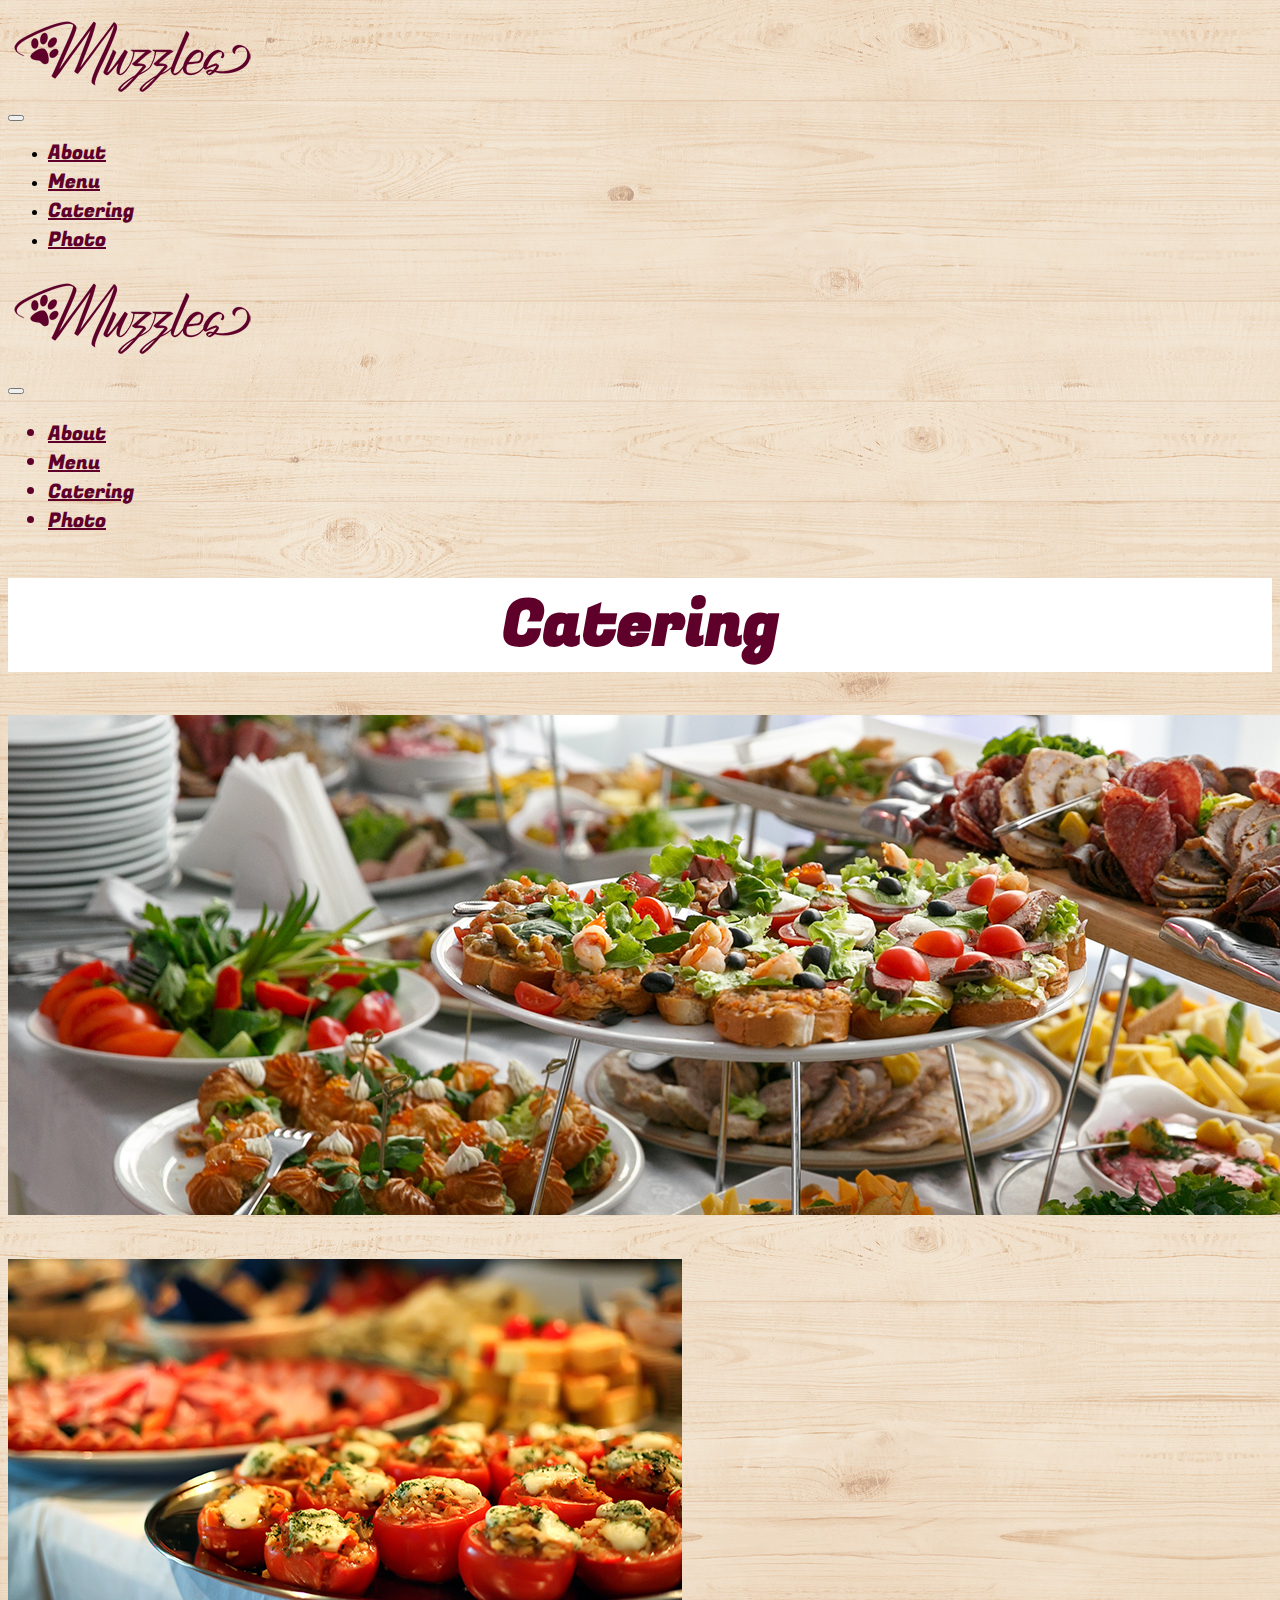
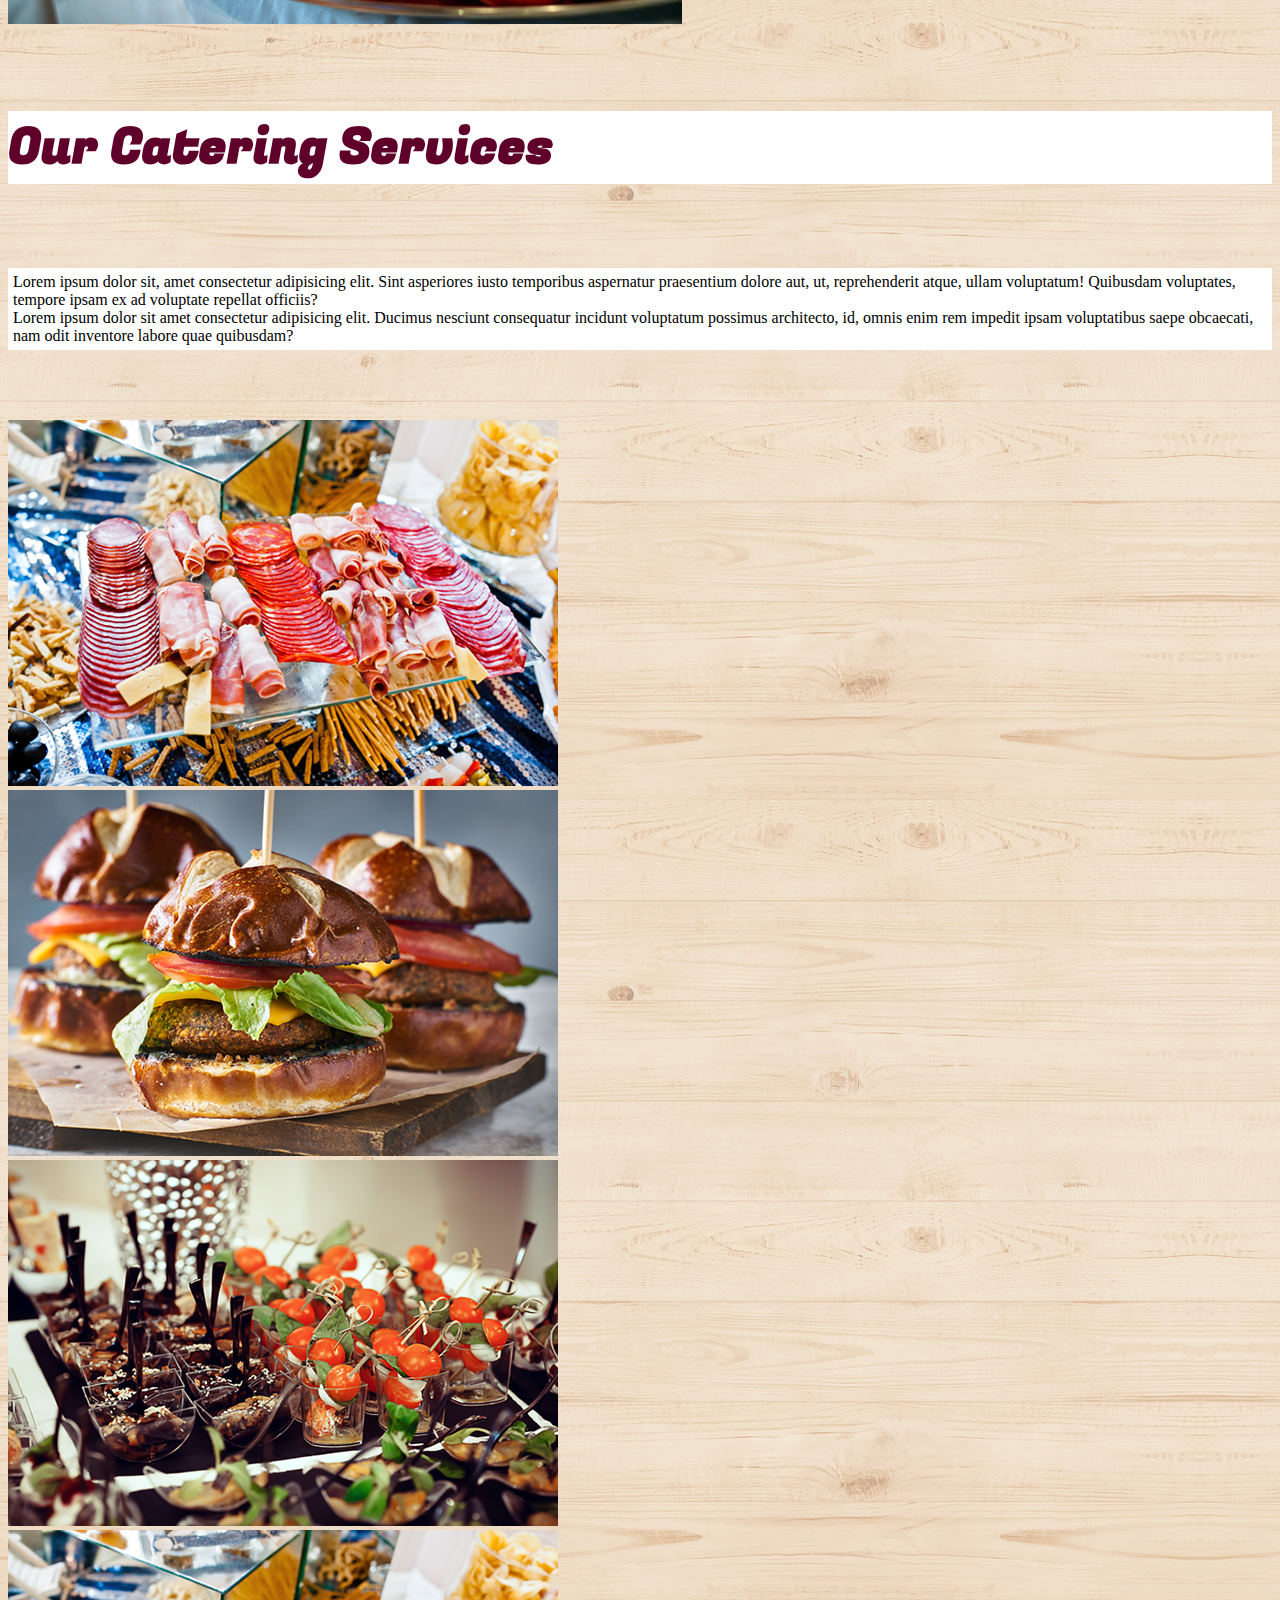
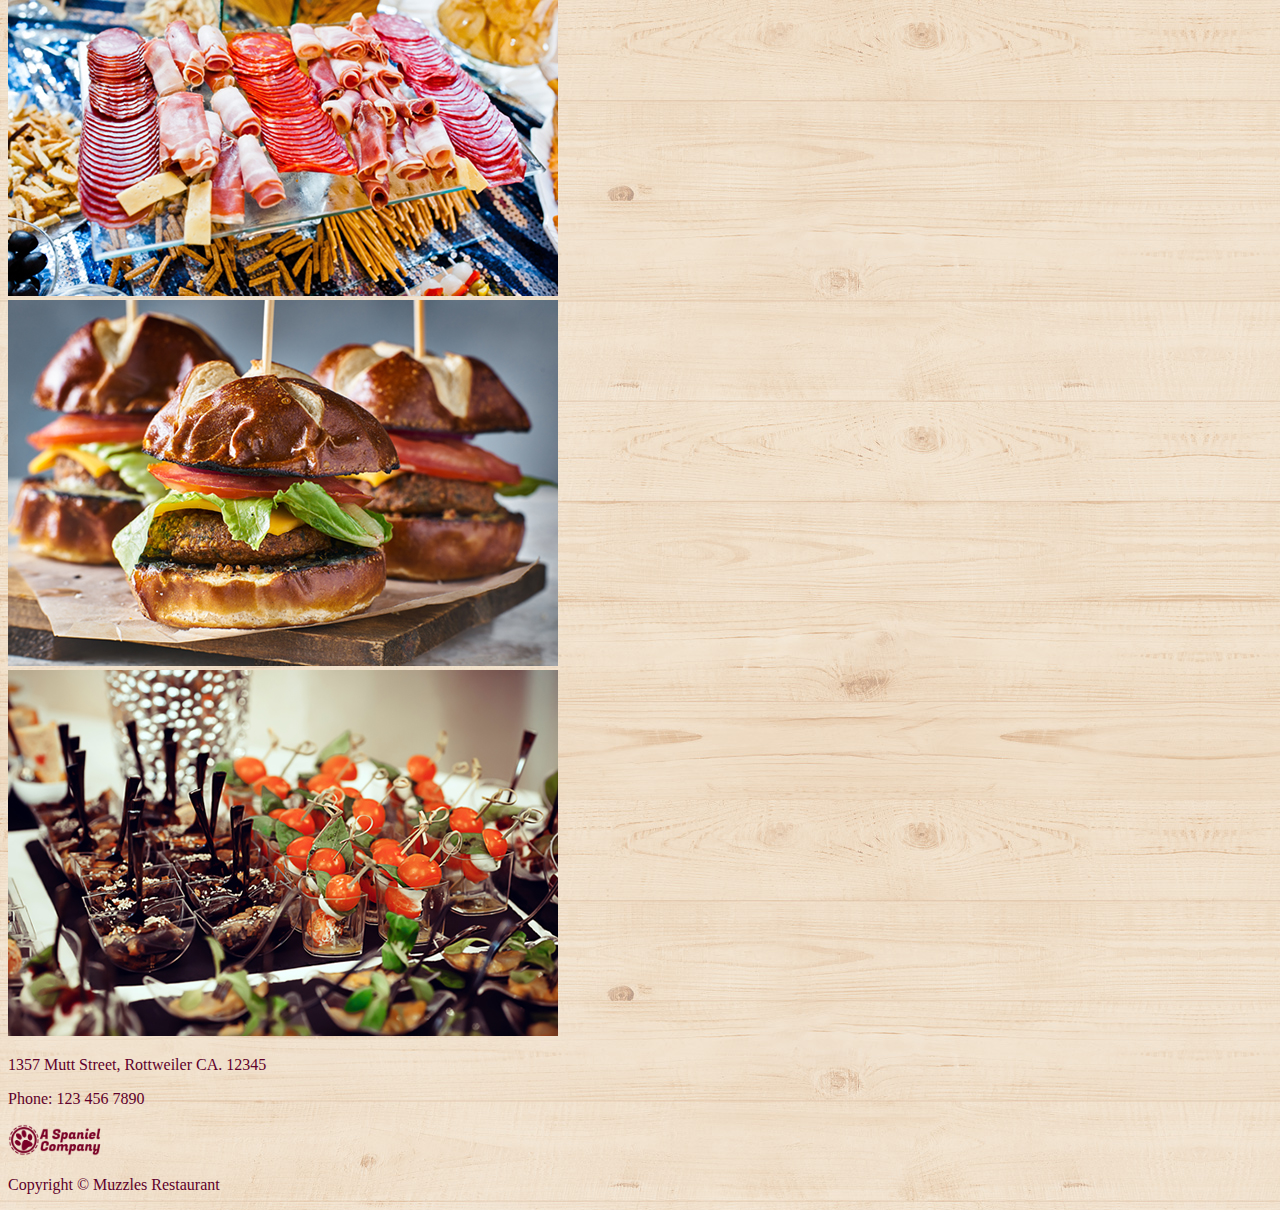
<file: pages/Catering.html>
<!DOCTYPE html>
<html lang="en">

<head>
  <meta charset="utf-8" />
  <meta name="viewport" content="width=device-width, initial-scale=1" />
  <title>Bootstrap demo</title>
  <link href="https://cdn.jsdelivr.net/npm/bootstrap@5.2.3/dist/css/bootstrap.min.css" rel="stylesheet"
    integrity="sha384-rbsA2VBKQhggwzxH7pPCaAqO46MgnOM80zW1RWuH61DGLwZJEdK2Kadq2F9CUG65" crossorigin="anonymous" />
  <link rel="stylesheet" href="../css/style.css" />
  <link rel="stylesheet" href="../fonts/" />
  <link rel="stylesheet" href="../assets/" />
  <link rel="stylesheet" href="../pages/" />
</head>

<body class="back">


  <div class="container d-block d-lg-none">
    <div class="row">
      <nav class="navbar navbar-expand-lg">
        <div class="container-fluid">
          <a class=" col-8 navbar-brand" href="../index.html">
           <img src="../assets/MuzzlesLogo.png"  />
          </a>
        </div>
        <button class="navbar-toggler" type="button" data-bs-toggle="collapse" data-bs-target="#navbarNav"
          aria-controls="navbarNav" aria-expanded="false" aria-label="Toggle navigation">
          <span class="navbar-toggler-icon"></span>
        </button>
        <div class="collapse navbar-collapse" id="navbarNav">
          <ul class="navbar-nav">
            <li class="nav-item">
              <a class="font2 nav-link active" style="color: #5F002B;" aria-current="page" href="../pages/Menu.html">About</a>
            </li>
            <li class="nav-item">
              <a class="font2 nav-link" style="color: #5F002B;" href="../pages/about.html">Menu</a>
            </li>
            <li class="nav-item">
              <a class="font2 nav-link" style="color: #5F002B;" href="../pages/Catering.html">Catering</a>
            </li>
            <li class="nav-item">
              <a class="font2 nav-link" style="color: #5F002B;" href="../pages/Photos.html">Photo</a>
            </li>
          </ul>
        </div>
    </div>
    </nav>


  </div>
</div>




  <div class="container d-none d-xxl-block font2">
    <div class="row d-flex justify-content-start ">
      <nav class="navbar navbar-expand-lg">
        <div class="container-fluid">
          <a class=" navbar-brand" href="../index.html">
            <div class="col-8" style=""> <img src="../assets/MuzzlesLogo.png" />
          </a>
        </div>
        <button class="navbar-toggler" type="button" data-bs-toggle="collapse" data-bs-target="#navbarNav"
          aria-controls="navbarNav" aria-expanded="false" aria-label="Toggle navigation">
          <span class="navbar-toggler-icon"></span>
        </button>
        <div class=" d-flex justify-content-end collapse navbar-collapse" id="navbarNav">
          <ul class="navbar-nav ">
            <li class="nav-item">
              <a class="nav-link active"  style="color: #5F002B;" aria-current="page" href="../pages/about.html">About</a>
            </li>
            <li class="nav-item">
              <a class="nav-link"  style="color: #5F002B;" href="../pages/Menu.html">Menu</a>
            </li>
            <li class="nav-item">
              <a class="nav-link"  style="color: #5F002B;" href="../pages/Catering.html">Catering</a>
            </li>
            <li class="nav-item">
              <a class="nav-link" aria-current="page" style="color: #5F002B;" href="../pages/Photos.html">Photo</a>
            </li>
          </ul>
        </div>
    </div>
    </nav>


  </div>
  </div>









  <!-- End of nav-bar -->

  <!-- Hero image for catering -->

  <div class="container">
    <div class="row">
      <div class="col-12">
        <h1 class="hero font1">Catering</h1>
      </div>
    </div>
  </div>


  <!-- End of hero image for cartering -->

  <!-- start of the fist image -->
  <div class="container">
    <div class="row">
      <div class="col-12">
        <div class="card d-flex">
          <img src="../assets/cateringHero.jpg" class="card-img" alt="..." />
          <div class="card-img-overlay">
            <h5 class="card-title"></h5>
            <p class="card-text"></p>
            <p class="card-text"><small></small></p>
          </div>
        </div>
      </div>
    </div>
  </div>
  <br />
  <!-- End of our first pictuer -->



  <!-- Start of caterying service text -->

  <div class="container">
    <div class="row">
      <div class="col-sm-7 d-sm-block">
        <img src="../assets/cateringMaine.jpg" class="img-fluid rounded-start" alt="..." />
      </div>
      <div class="col">
        <div class="card-body">
          <h5 class="card-title white font1">Our Catering Services</h5>
          <p class="card-text white wow">
            Lorem ipsum dolor sit, amet consectetur adipisicing elit. Sint
            asperiores iusto temporibus aspernatur praesentium dolore aut, ut,
            reprehenderit atque, ullam voluptatum! Quibusdam voluptates,
            tempore ipsam ex ad voluptate repellat officiis? <br />
            Lorem ipsum dolor sit amet consectetur adipisicing elit. Ducimus
            nesciunt consequatur incidunt voluptatum possimus architecto, id,
            omnis enim rem impedit ipsam voluptatibus saepe obcaecati, nam
            odit inventore labore quae quibusdam?
          </p>

          <p class="card-text"><small class="text-muted"></small></p>
        </div>
      </div>
    </div>
  </div>

  <br /><br /><br />

  <!-- End of caterying sevices text -->

  <!-- Start of bottom three cards -->

  <div class="container">
    <div class="row">
      <div class="col-4 d-none d-sm-block d-flex justify-content-center">
        <div class="card">
          <img src="../assets/catering1.jpg" class="card-img-top" alt="..." />
        </div>
      </div>
      <div class="col-4 d-none d-sm-block d-flex justify-content-center">
        <div class="card">
          <img src="../assets/catering2.jpg" class="card-img-top" alt="..." />
        </div>
      </div>
      <div class="col-4 d-none d-sm-block d-flex justify-content-center">
        <div class="card">
          <img src="../assets/catering3.jpg" class="card-img-top" alt="..." />
        </div>
      </div>
    </div>
  </div>

  <!-- Second set of the samne three cards for responinvness -->

  <div class="container d-block d-sm-none">
    <div class="row con">
      <div class="col-4 pad">
        <div class="card" style="width: 18rem">
          <img src="../assets/catering1.jpg" class="card-img-top" alt="..." />
        </div>
      </div>
      <div class="col-4">
        <div class="card" style="width: 18rem">
          <img src="../assets/catering2.jpg" class="card-img-top" alt="..." />
        </div>
      </div>
      <div class="col-4">
        <div class="card" style="width: 18rem">
          <img src="../assets/catering3.jpg" class="card-img-top" alt="..." />
        </div>
      </div>
    </div>
  </div>

  <footer class="container">
    <div class="row">
      <div class="col-6">
        <p  style="color: #5F002B;">1357 Mutt Street, Rottweiler CA. 12345</p>
        <p  style="color: #5F002B;">Phone: 123 456 7890</p>
      </div>
      <div class="col-6 text-end">
        <img src="../assets/CompanyLogo.png" alt="" style="height: 31.6px; width: 100px;" />
        <p  style="color: #5F002B;">Copyright © Muzzles Restaurant</p>
      </div>
    </div>
  </footer>

  <script src="https://cdn.jsdelivr.net/npm/bootstrap@5.2.3/dist/js/bootstrap.bundle.min.js"
    integrity="sha384-kenU1KFdBIe4zVF0s0G1M5b4hcpxyD9F7jL+jjXkk+Q2h455rYXK/7HAuoJl+0I4"
    crossorigin="anonymous"></script>
</body>

</html>
</file>
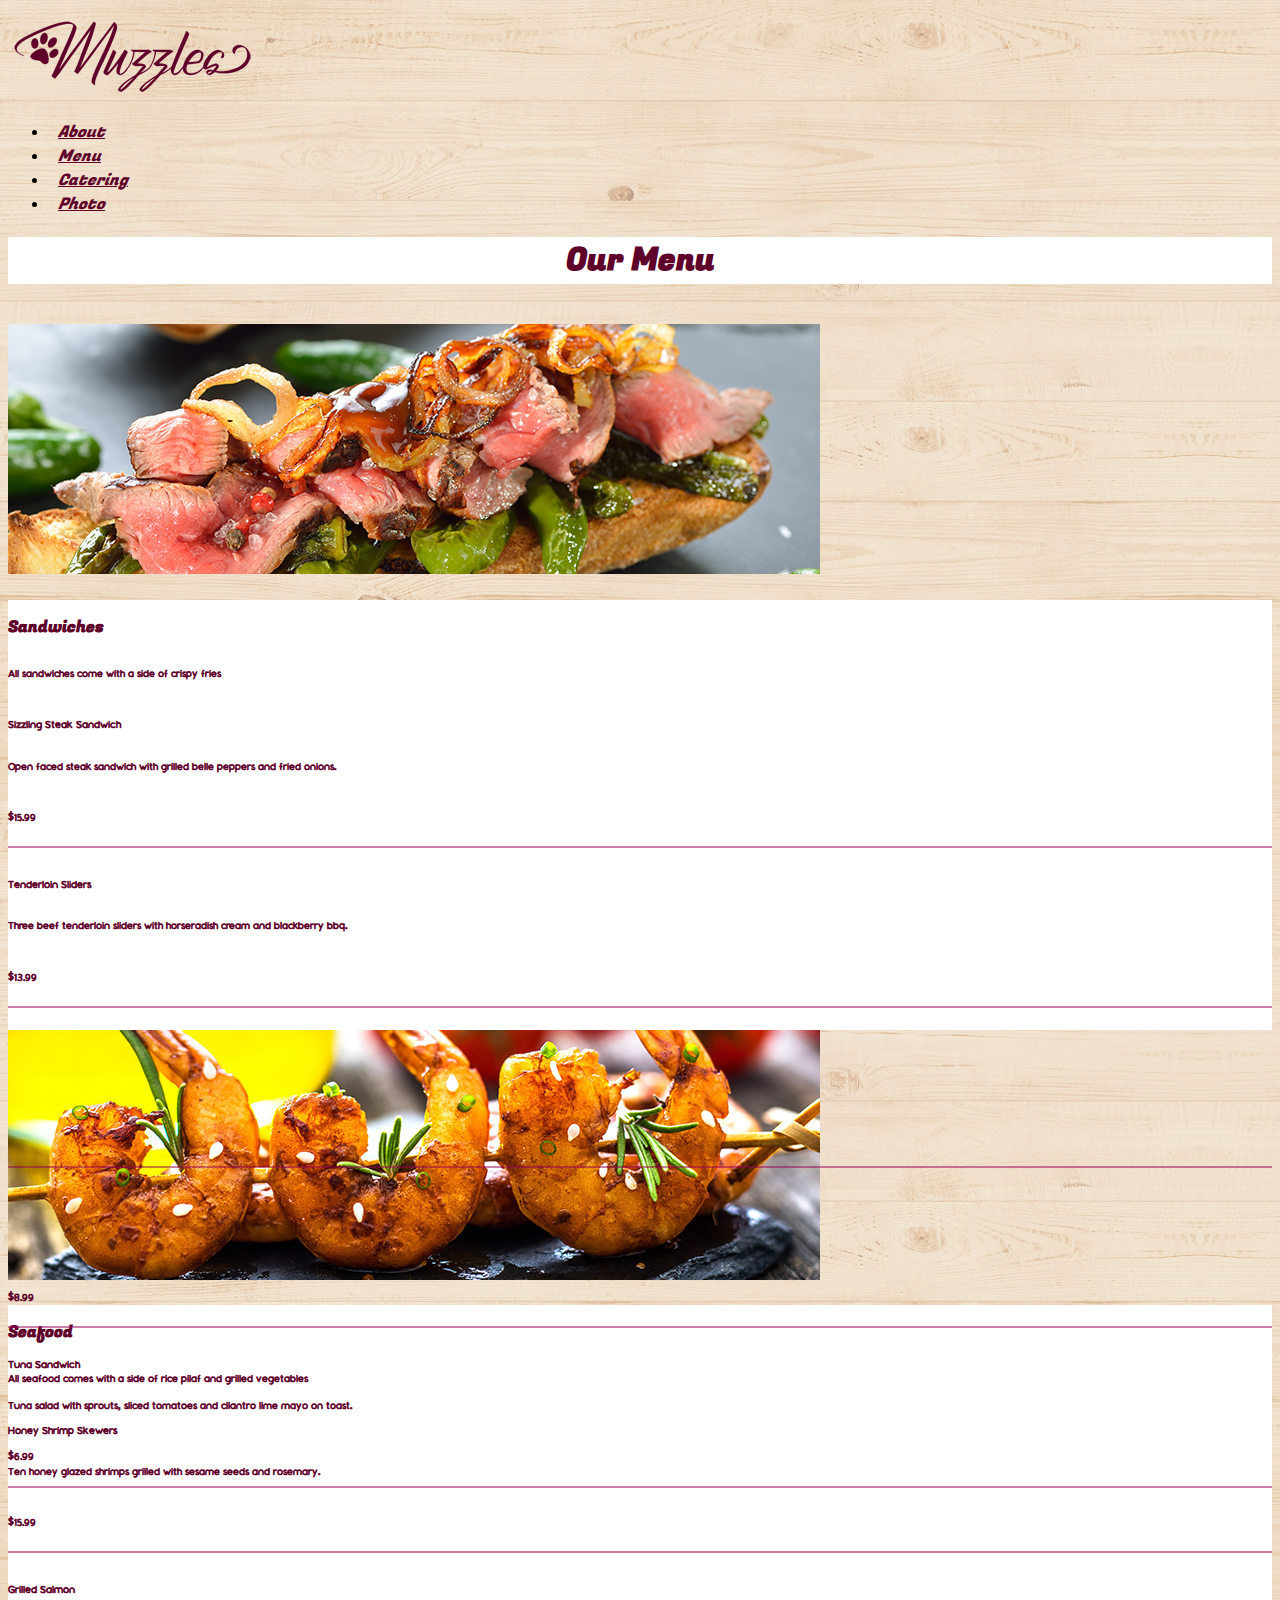
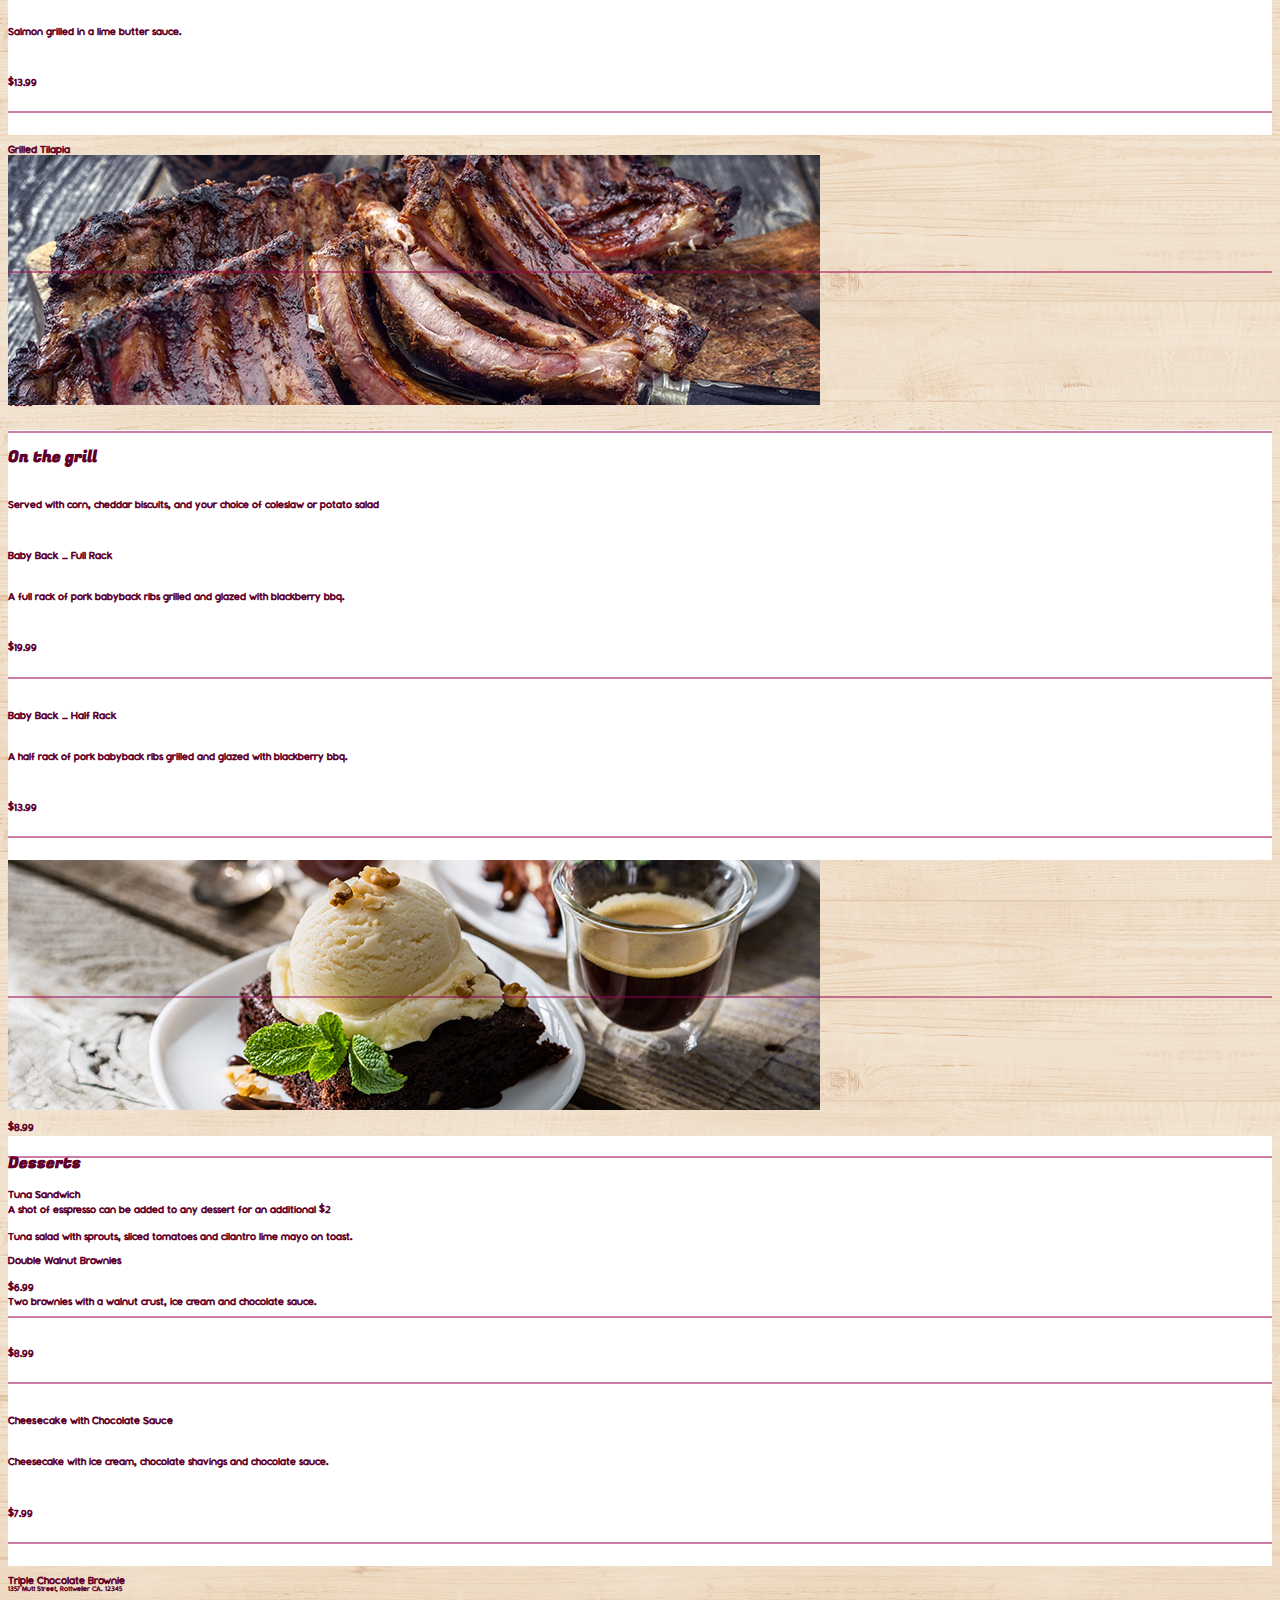
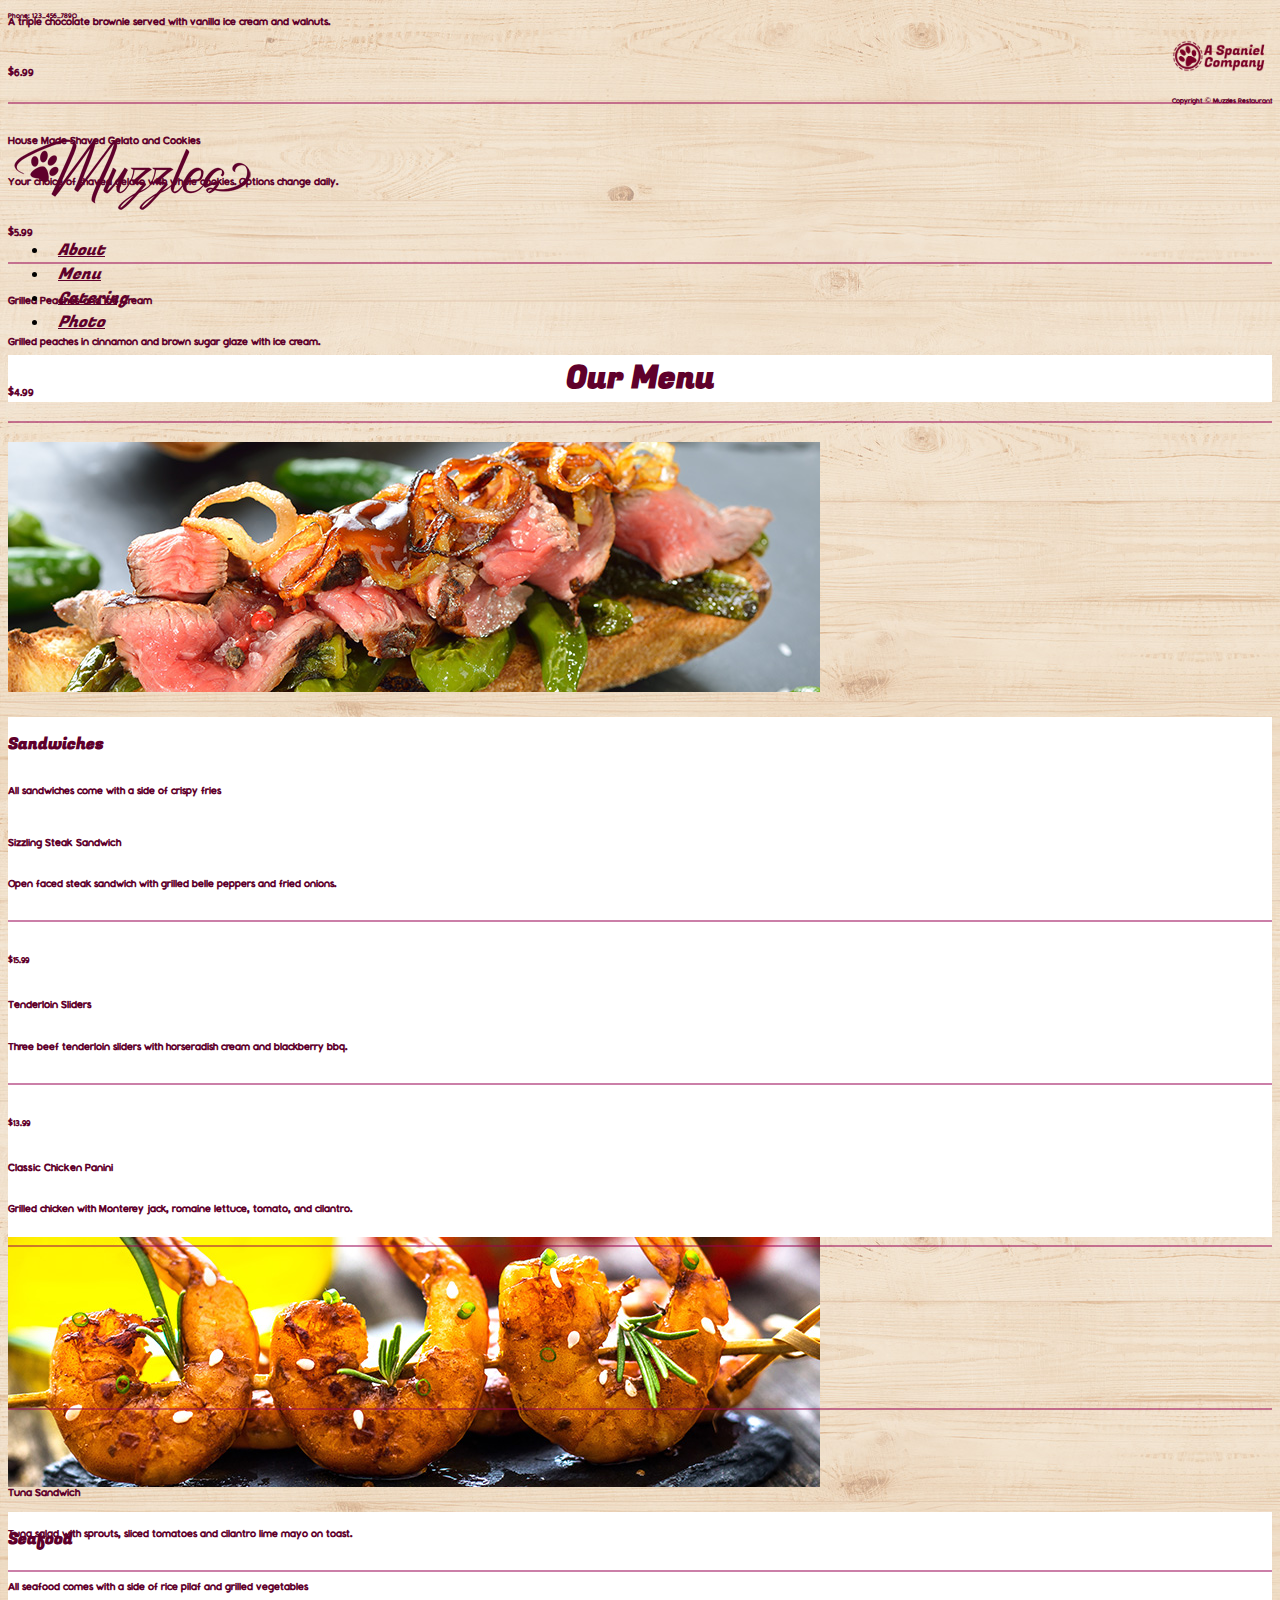
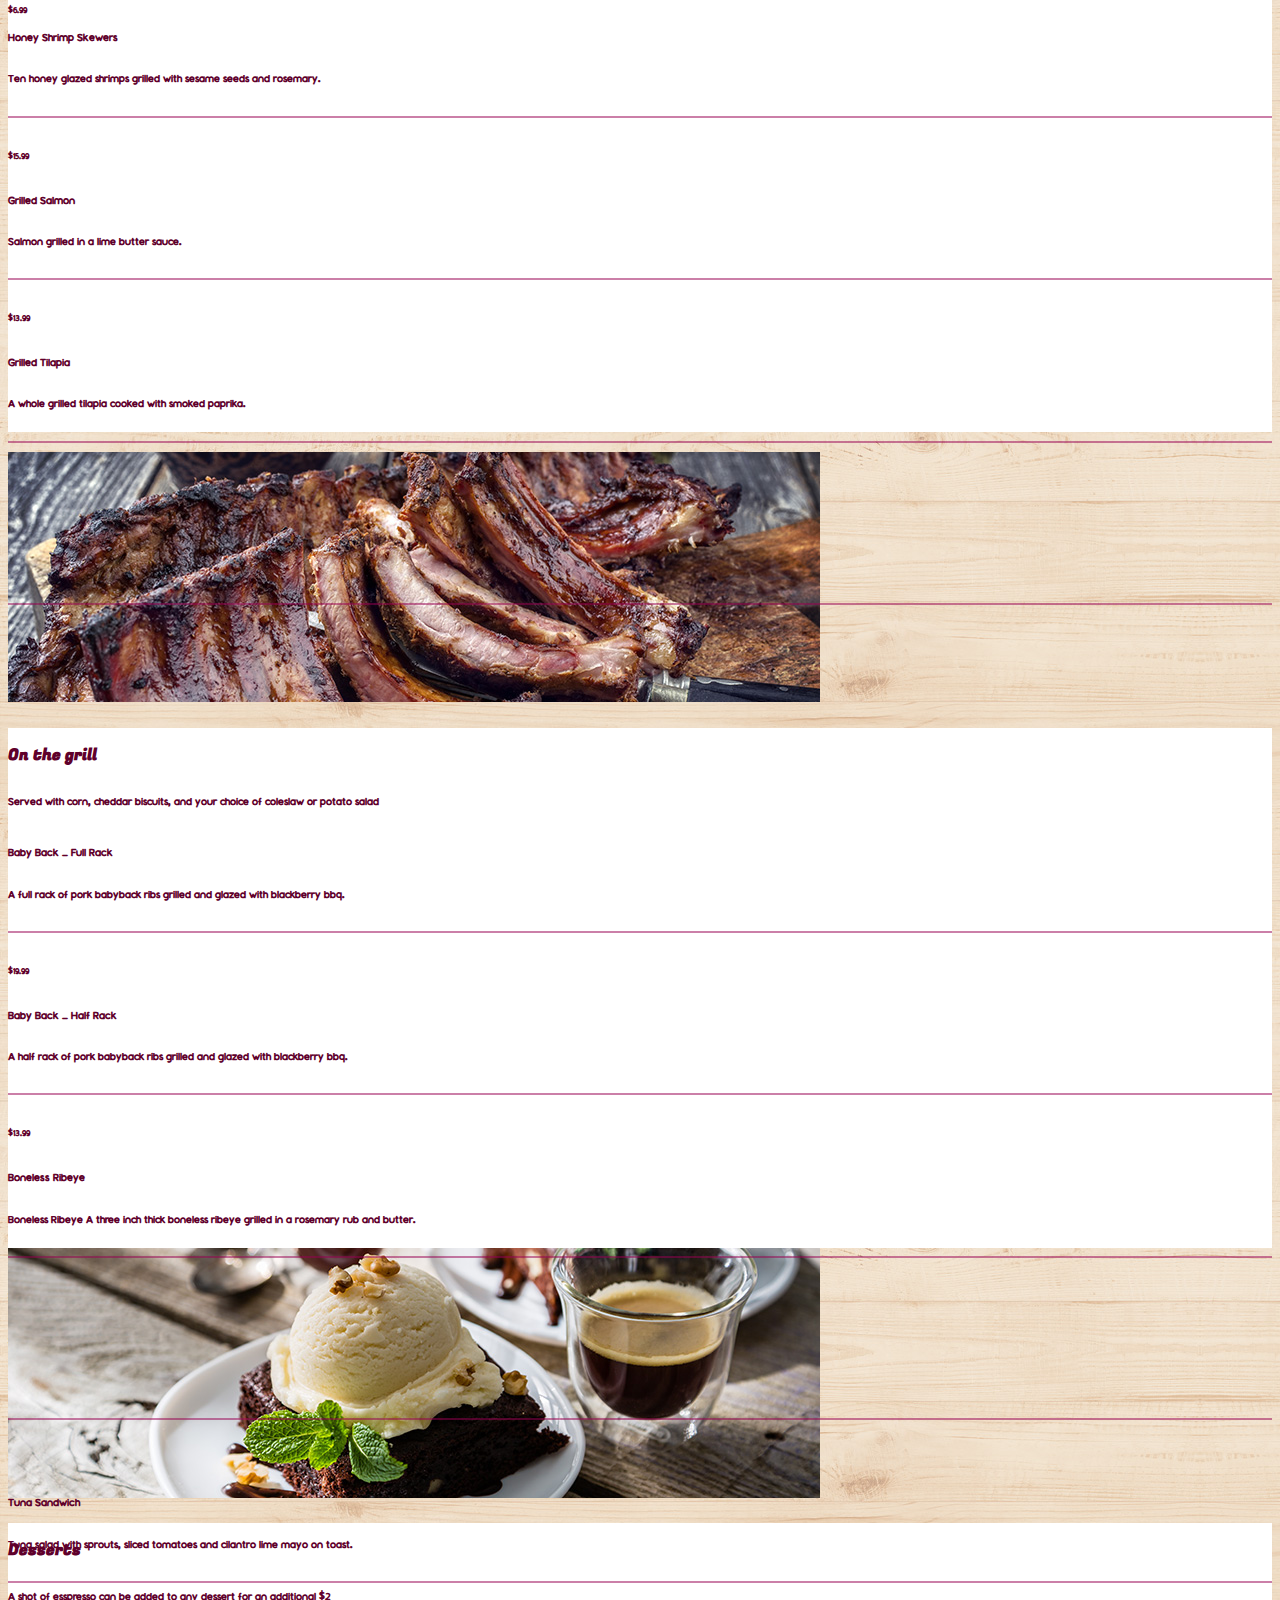
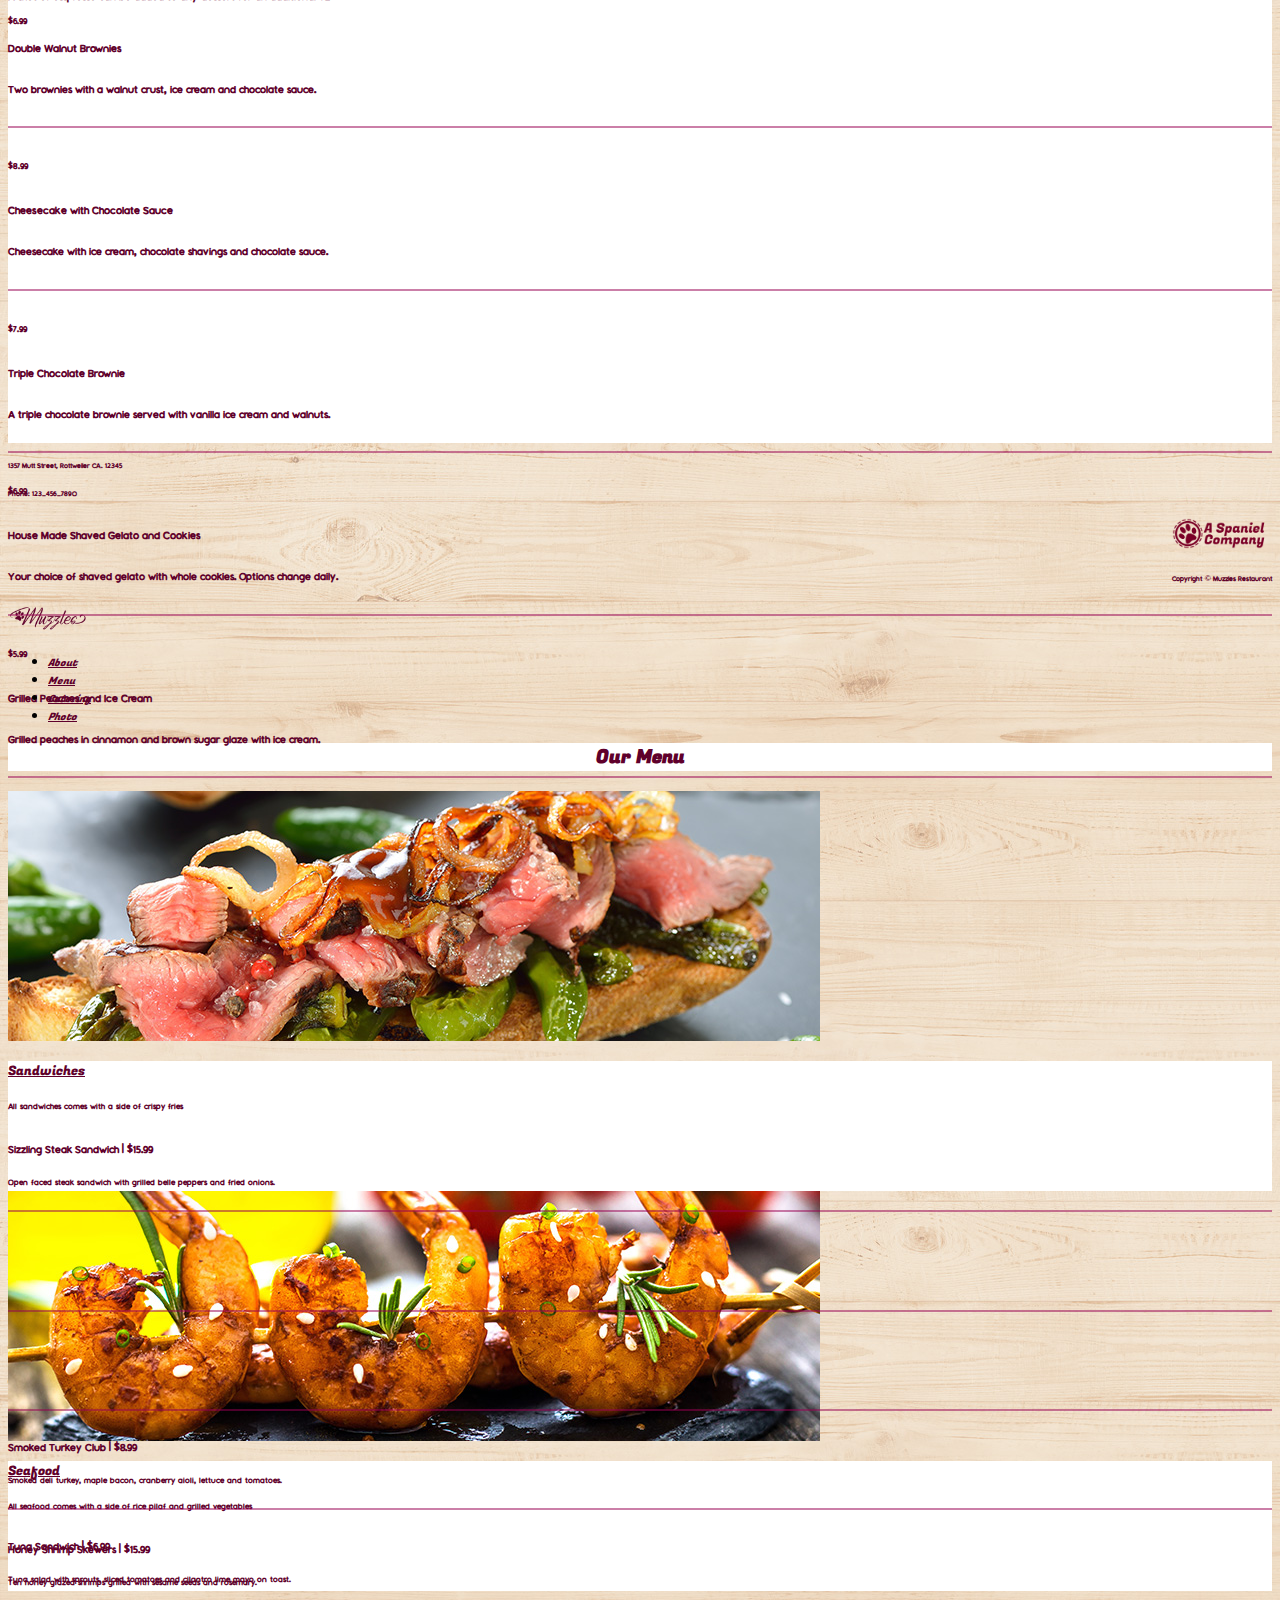
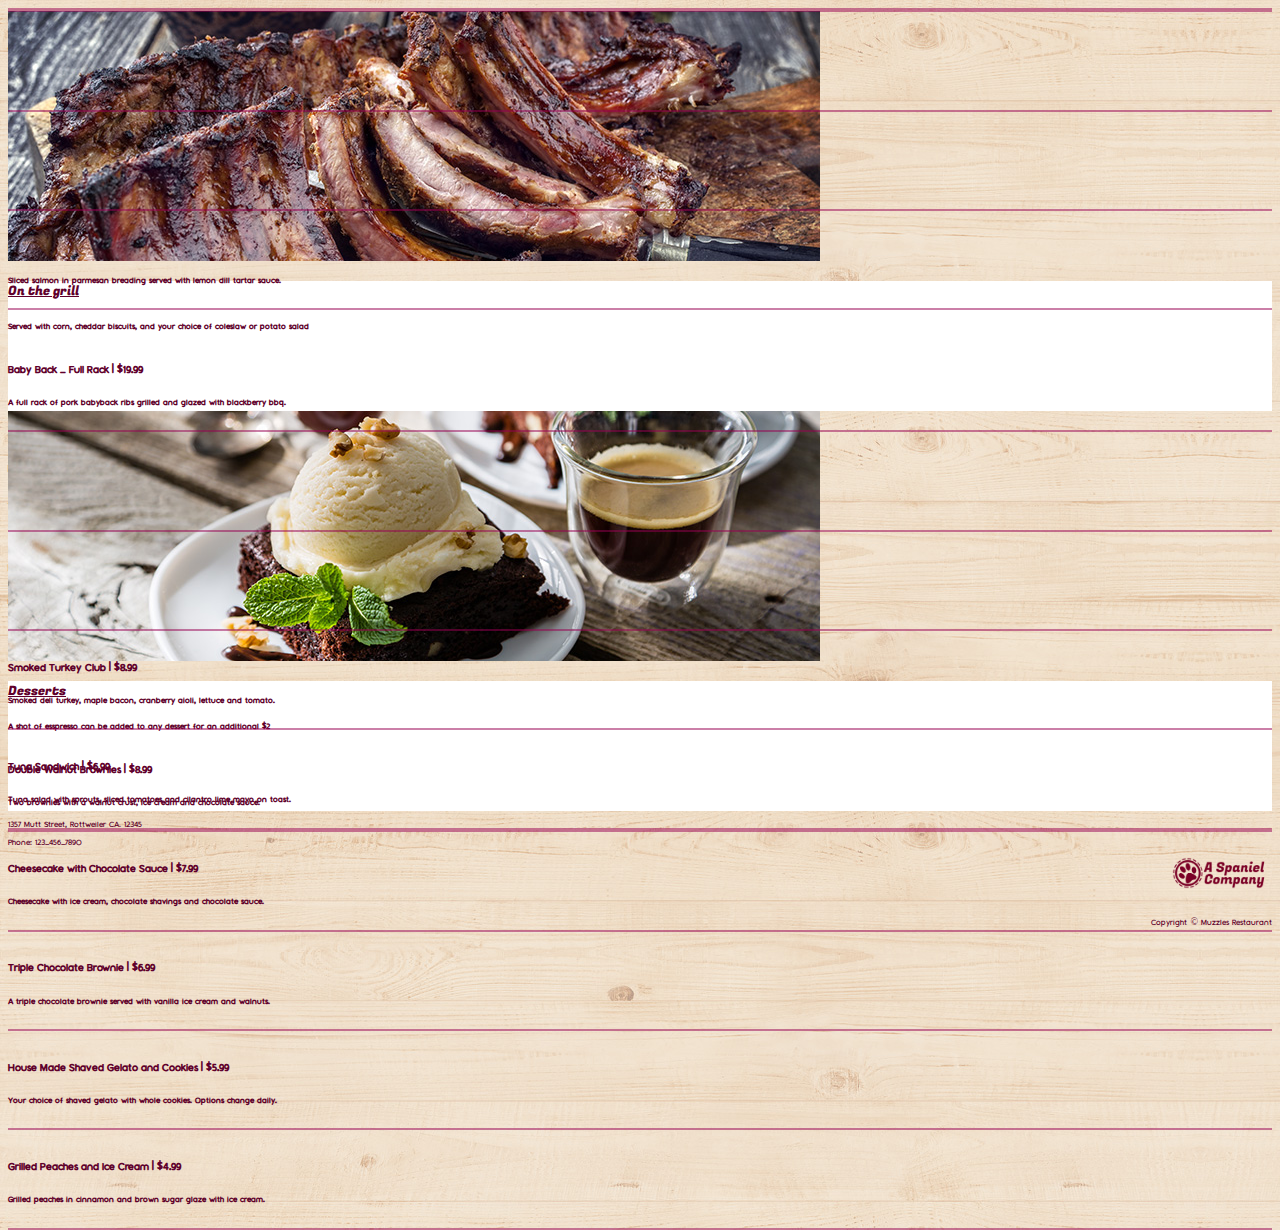
<file: pages/Menu.html>
<!doctype html>
<html lang="en">

<head>
  <meta charset="utf-8">
  <meta name="viewport" content="width=device-width, initial-scale=1">
  <title>Menu</title>
  <link href="https://cdn.jsdelivr.net/npm/bootstrap@5.2.3/dist/css/bootstrap.min.css" rel="stylesheet"
    integrity="sha384-rbsA2VBKQhggwzxH7pPCaAqO46MgnOM80zW1RWuH61DGLwZJEdK2Kadq2F9CUG65" crossorigin="anonymous">
  <link rel="stylesheet" href="../css/style.css">
  <link rel="stylesheet" href="../fonts/">
  <link rel="stylesheet" href="../assets/">
  <link rel="stylesheet" href="../pages/">
</head>


<body class="bg">

  <div class="container-fluid d-none d-lg-block containerLarge">
    <div class="row">
      <div class="col-1"></div>
      <div class="col-10">
        <nav class="navbar navbar-expand">
          <div class="container-fluid">
            <a class="nav-link" href="/index.html"><img class="muzzleslogo" src="../assets/MuzzlesLogo.png"></a>
            <div class="collapse navbar-collapse navalignright" id="navbarNav">
              <ul class="navbar-nav">
                <li class="nav-item homenavitem">
                  <a class="nav-link homenavlink" href="../pages/about.html">About</a>
                </li>
                <li class="nav-item homenavitem">
                  <a class="nav-link homenavlink" href="../pages/Menu.html">Menu</a>
                </li>
                <li class="nav-item homenavitem">
                  <a class="nav-link homenavlink" href="../pages/Catering.html">Catering</a>
                </li>
                <li class="nav-item homenavitem">
                  <a class="nav-link homenavlink" href="../pages/Photos.html">Photo</a>
                </li>
              </ul>
            </div>
          </div>
        </nav>
      </div>
    </div>

    <div class="row">
      <div class="col-1"></div>
      <div class="col-10">
        <div class="container-fluid ourMenuTitle">
          <h1>Our Menu</h1>
        </div>
      </div>
    </div>

    <div class="row">
      <div class="col-1"></div>
      <div class="col-5">
        <div class="row imagePadding">
          <img src="../assets/menubeef.jpg">
        </div>
        <div class="container-fluid sectionContainer">
          <div class="row">
            <h4 class="sectionTitle">Sandwiches</h4>
            <h6 class="sectionText">All sandwiches come with a side of crispy fries</h6>
          </div>
          <div class="row">
            <div class="col-10">
              <h5 class="sectionOption">Sizzling Steak Sandwich</h5>
              <h6 class="sectionText">Open faced steak sandwich with grilled belle peppers and fried onions.</h6>
            </div>
            <div class="col">
              <h5 class="optionPrice">$15.99</h5>
            </div>
            <div class="col-12">
              <div class="border-bottom"></div>
            </div>
          </div>
          <div class="row">
            <div class="col-10">
              <h5 class="sectionOption">Tenderloin Sliders</h5>
              <h6 class="sectionText">Three beef tenderloin sliders with horseradish cream and blackberry bbq.</h6>
            </div>
            <div class="col">
              <h5 class="optionPrice">$13.99</h5>
            </div>
            <div class="col-12">
              <div class="border-bottom"></div>
            </div>
          </div>
          <div class="row">
            <div class="col-10">
              <h5 class="sectionOption">Classic Chicken Panini</h5>
              <h6 class="sectionText">Grilled chicken with Monterey jack, romaine lettuce, tomato, and cilantro.</h6>
            </div>
            <div class="col">
              <h5 class="optionPrice">$10.99</h5>
            </div>
            <div class="col-12">
              <div class="border-bottom"></div>
            </div>
          </div>
          <div class="row">
            <div class="col-10">
              <h5 class="sectionOption">Smoked Turkey Club</h5>
              <h6 class="sectionText">Smoked deli turkey, maple bacon, cranberry aioli, lettuce and tomatoes.</h6>
            </div>
            <div class="col">
              <h5 class="optionPrice">$8.99</h5>
            </div>
            <div class="col-12">
              <div class="border-bottom"></div>
            </div>
          </div>
          <div class="row">
            <div class="col-10">
              <h5 class="sectionOption">Tuna Sandwich</h5>
              <h6 class="sectionText">Tuna salad with sprouts, sliced tomatoes and cilantro lime mayo on toast.</h6>
            </div>
            <div class="col">
              <h5 class="optionPrice">$6.99</h5>
            </div>
            <div class="col-12">
              <div class="border-bottom"></div>
            </div>
          </div>
        </div>
      </div>

      <div class="col-5">
        <div class="row">
          <img src="../assets/menuseafood.jpg">
        </div>
        <div class="container-fluid sectionContainer">
          <div class="row">
            <h4 class="sectionTitle">Seafood</h4>
            <h6 class="sectionText">All seafood comes with a side of rice pilaf and grilled vegetables</h6>
          </div>
          <div class="row">
            <div class="col-10">
              <h5 class="sectionOption">Honey Shrimp Skewers</h5>
              <h6 class="sectionText">Ten honey glazed shrimps grilled with sesame seeds and rosemary.</h6>
            </div>
            <div class="col">
              <h5 class="optionPrice">$15.99</h5>
            </div>
            <div class="col-12">
              <div class="border-bottom"></div>
            </div>
          </div>
          <div class="row">
            <div class="col-10">
              <h5 class="sectionOption">Grilled Salmon</h5>
              <h6 class="sectionText">Salmon grilled in a lime butter sauce.</h6>
            </div>
            <div class="col">
              <h5 class="optionPrice">$13.99</h5>
            </div>
            <div class="col-12">
              <div class="border-bottom"></div>
            </div>
          </div>
          <div class="row">
            <div class="col-10">
              <h5 class="sectionOption">Grilled Tilapia</h5>
              <h6 class="sectionText">A whole grilled tilapia cooked with smoked paprika.</h6>
            </div>
            <div class="col">
              <h5 class="optionPrice">$10.99</h5>
            </div>
            <div class="col-12">
              <div class="border-bottom"></div>
            </div>
          </div>
          <div class="row">
            <div class="col-10">
              <h5 class="sectionOption">Parmesan Fish Sticks</h5>
              <h6 class="sectionText">Sliced salmon in parmesan breading served with lemon dill tartar sauce.</h6>
            </div>
            <div class="col">
              <h5 class="optionPrice">$8.99</h5>
            </div>
            <div class="col-12">
              <div class="border-bottom"></div>
            </div>
          </div>
        </div>
      </div>
    </div>

    <div class="row rowPadding">
      <div class="col-1"></div>
      <div class="col-5">
        <div class="row imagePadding">
          <img src="../assets/menumeat.jpg">
        </div>
        <div class="container-fluid sectionContainer">
          <div class="row">
            <h4 class="sectionTitle">On the grill</h4>
            <h6 class="sectionText">Served with corn, cheddar biscuits, and your choice of coleslaw or potato salad</h6>
          </div>
          <div class="row">
            <div class="col-10">
              <h5 class="sectionOption">Baby Back - Full Rack</h5>
              <h6 class="sectionText">A full rack of pork babyback ribs grilled and glazed with blackberry bbq.</h6>
            </div>
            <div class="col">
              <h5 class="optionPrice">$19.99</h5>
            </div>
            <div class="col-12">
              <div class="border-bottom"></div>
            </div>
          </div>
          <div class="row">
            <div class="col-10">
              <h5 class="sectionOption">Baby Back - Half Rack</h5>
              <h6 class="sectionText">A half rack of pork babyback ribs grilled and glazed with
                blackberry bbq.</h6>
            </div>
            <div class="col">
              <h5 class="optionPrice">$13.99</h5>
            </div>
            <div class="col-12">
              <div class="border-bottom"></div>
            </div>
          </div>
          <div class="row">
            <div class="col-10">
              <h5 class="sectionOption">Boneless Ribeye</h5>
              <h6 class="sectionText">Boneless Ribeye A three inch thick boneless ribeye grilled in a rosemary rub and
                butter.</h6>
            </div>
            <div class="col">
              <h5 class="optionPrice">$25.99</h5>
            </div>
            <div class="col-12">
              <div class="border-bottom"></div>
            </div>
          </div>
          <div class="row">
            <div class="col-10">
              <h5 class="sectionOption">Smoked Turkey Club</h5>
              <h6 class="sectionText">Smoked deli turkey, maple bacon, cranberry aioli, lettuce and tomato.</h6>
            </div>
            <div class="col">
              <h5 class="optionPrice">$8.99</h5>
            </div>
            <div class="col-12">
              <div class="border-bottom"></div>
            </div>
          </div>
          <div class="row">
            <div class="col-10">
              <h5 class="sectionOption">Tuna Sandwich</h5>
              <h6 class="sectionText">Tuna salad with sprouts, sliced tomatoes and cilantro lime mayo on toast.</h6>
            </div>
            <div class="col">
              <h5 class="optionPrice">$6.99</h5>
            </div>
            <div class="col-12">
              <div class="border-bottom"></div>
            </div>
          </div>
        </div>
      </div>

      <div class="col-5">
        <div class="row">
          <img src="../assets/menudesserts.jpg">
        </div>
        <div class="container-fluid sectionContainer">
          <div class="row">
            <h4 class="sectionTitle">Desserts</h4>
            <h6 class="sectionText">A shot of esspresso can be added to any dessert for an additional $2</h6>
          </div>
          <div class="row">
            <div class="col-10">
              <h5 class="sectionOption">Double Walnut Brownies</h5>
              <h6 class="sectionText">Two brownies with a walnut crust, ice cream and chocolate sauce.</h6>
            </div>
            <div class="col">
              <h5 class="optionPrice">$8.99</h5>
            </div>
            <div class="col-12">
              <div class="border-bottom"></div>
            </div>
          </div>
          <div class="row">
            <div class="col-10">
              <h5 class="sectionOption">Cheesecake with Chocolate Sauce</h5>
              <h6 class="sectionText">Cheesecake with ice cream, chocolate shavings and chocolate sauce.</h6>
            </div>
            <div class="col">
              <h5 class="optionPrice">$7.99</h5>
            </div>
            <div class="col-12">
              <div class="border-bottom"></div>
            </div>
          </div>
          <div class="row">
            <div class="col-10">
              <h5 class="sectionOption">Triple Chocolate Brownie</h5>
              <h6 class="sectionText">A triple chocolate brownie served with vanilla ice cream and walnuts.</h6>
            </div>
            <div class="col">
              <h5 class="optionPrice">$6.99</h5>
            </div>
            <div class="col-12">
              <div class="border-bottom"></div>
            </div>
          </div>
          <div class="row">
            <div class="col-10">
              <h5 class="sectionOption">House Made Shaved Gelato and Cookies</h5>
              <h6 class="sectionText">Your choice of shaved gelato with whole cookies. Options change daily.</h6>
            </div>
            <div class="col">
              <h5 class="optionPrice">$5.99</h5>
            </div>
            <div class="col-12">
              <div class="border-bottom"></div>
            </div>
          </div>
          <div class="row">
            <div class="col-10">
              <h5 class="sectionOption">Grilled Peaches and Ice Cream</h5>
              <h6 class="sectionText">Grilled peaches in cinnamon and brown sugar glaze with ice cream.</h6>
            </div>
            <div class="col">
              <h5 class="optionPrice">$4.99</h5>
            </div>
            <div class="col-12">
              <div class="border-bottom"></div>
            </div>
          </div>
        </div>
      </div>
    </div>

    <div class="row footerRow">
      <div class="col-1"></div>
      <div class="col-5">
        <div class="container-fluid footerContainerLeft">
          <h6>1357 Mutt Street, Rottweiler CA. 12345</h6>
          <h6>Phone: 123-456-7890</h6>
        </div>
      </div>
      <div class="col-5">
        <div class="container-fluid footerContainerRight">
          <img class="companyLogo" src="../assets/CompanyLogo.png">
          <h6>Copyright © Muzzles Restaurant</h6>
        </div>
      </div>
    </div>
  </div>



  <!--TABLET BELOW-->



  <div class="container-fluid d-none d-md-block d-lg-none containerMD">
    <div class="row">
      <div class="col-12">
        <nav class="navbar navbar-expand">
          <div class="container-fluid">
            <a class="nav-link" href="/index.html"><img class="muzzlesLogoMD" src="../assets/MuzzlesLogo.png"></a>
            <div class="collapse navbar-collapse navalignright" id="navbarNav">
              <ul class="navbar-nav">
                <li class="nav-item homenavitem">
                  <a class="nav-link homenavlink" href="../pages/about.html">About</a>
                </li>
                <li class="nav-item homenavitem">
                  <a class="nav-link homenavlink" href="../pages/Menu.html">Menu</a>
                </li>
                <li class="nav-item homenavitem">
                  <a class="nav-link homenavlink" href="../pages/Catering.html">Catering</a>
                </li>
                <li class="nav-item homenavitem">
                  <a class="nav-link homenavlink" href="../pages/Photos.html">Photo</a>
                </li>
              </ul>
            </div>
          </div>
        </nav>
      </div>
    </div>

    <div class="row">
      <div class="col-12">
        <div class="container-fluid ourMenuTitle">
          <h1>Our Menu</h1>
        </div>
      </div>
    </div>

    <div class="row">

      <div class="col-6">
        <div class="row imagePadding">
          <img src="../assets/menubeef.jpg">
        </div>
        <div class="container-fluid sectionContainerMD">
          <div class="row">
            <h4 class="sectionTitle">Sandwiches</h4>
            <h6 class="sectionText">All sandwiches come with a side of crispy fries</h6>
          </div>
          <div class="row">
            <div class="col-10">
              <h5 class="sectionOption">Sizzling Steak Sandwich</h5>
              <h6 class="sectionText">Open faced steak sandwich with grilled belle peppers and fried onions.</h6>
              <div class="border-bottom"></div>
            </div>
            <div class="col-2">
              <h6 class="optionPrice">$15.99</h6>
            </div>
          </div>
          <div class="row">
            <div class="col-10">
              <h5 class="sectionOption">Tenderloin Sliders</h5>
              <h6 class="sectionText">Three beef tenderloin sliders with horseradish cream and blackberry bbq.</h6>
              <div class="border-bottom"></div>
            </div>
            <div class="col-2">
              <h6 class="optionPrice">$13.99</h6>
            </div>
          </div>
          <div class="row">
            <div class="col-10">
              <h5 class="sectionOption">Classic Chicken Panini</h5>
              <h6 class="sectionText">Grilled chicken with Monterey jack, romaine lettuce, tomato, and cilantro.</h6>
              <div class="border-bottom"></div>
            </div>
            <div class="col-2">
              <h6 class="optionPrice">$10.99</h6>
            </div>
          </div>
          <div class="row">
            <div class="col-10">
              <h5 class="sectionOption">Smoked Turkey Club</h5>
              <h6 class="sectionText">Smoked deli turkey, maple bacon, cranberry aioli, lettuce and tomatoes.</h6>
              <div class="border-bottom"></div>
            </div>
            <div class="col-2">
              <h6 class="optionPrice">$8.99</h6>
            </div>
          </div>
          <div class="row">
            <div class="col-10">
              <h5 class="sectionOption">Tuna Sandwich</h5>
              <h6 class="sectionText">Tuna salad with sprouts, sliced tomatoes and cilantro lime mayo on toast.</h6>
              <div class="border-bottom"></div>
            </div>
            <div class="col-2">
              <h6 class="optionPrice">$6.99</h6>
            </div>
          </div>
        </div>
      </div>

      <div class="col-6">
        <div class="row">
          <img src="../assets/menuseafood.jpg">
        </div>
        <div class="container-fluid sectionContainerMD">
          <div class="row">
            <h4 class="sectionTitle">Seafood</h4>
            <h6 class="sectionText">All seafood comes with a side of rice pilaf and grilled vegetables</h6>
          </div>
          <div class="row">
            <div class="col-10">
              <h5 class="sectionOption">Honey Shrimp Skewers</h5>
              <h6 class="sectionText">Ten honey glazed shrimps grilled with sesame seeds and rosemary.</h6>
              <div class="border-bottom"></div>
            </div>
            <div class="col-2">
              <h6 class="optionPrice">$15.99</h6>
            </div>
          </div>
          <div class="row">
            <div class="col-10">
              <h5 class="sectionOption">Grilled Salmon</h5>
              <h6 class="sectionText">Salmon grilled in a lime butter sauce.</h6>
              <div class="border-bottom"></div>
            </div>
            <div class="col-2">
              <h6 class="optionPrice">$13.99</h6>
            </div>
          </div>
          <div class="row">
            <div class="col-10">
              <h5 class="sectionOption">Grilled Tilapia</h5>
              <h6 class="sectionText">A whole grilled tilapia cooked with smoked paprika.</h6>
              <div class="border-bottom"></div>
            </div>
            <div class="col-2">
              <h6 class="optionPrice">$10.99</h6>
            </div>
          </div>
          <div class="row">
            <div class="col-10">
              <h5 class="sectionOption">Parmesan Fish Sticks</h5>
              <h6 class="sectionText">Sliced salmon in parmesan breading served with lemon dill tartar sauce.</h6>
              <div class="border-bottom"></div>
            </div>
            <div class="col-2">
              <h6 class="optionPrice">$8.99</h6>
            </div>
          </div>
        </div>
      </div>
    </div>




    <div class="row rowPadding">
      <div class="col-6">
        <div class="row imagePadding">
          <img src="../assets/menumeat.jpg">
        </div>
        <div class="container-fluid sectionContainerMD">
          <div class="row">
            <h4 class="sectionTitle">On the grill</h4>
            <h6 class="sectionText">Served with corn, cheddar biscuits, and your choice of coleslaw or potato salad</h6>
          </div>
          <div class="row">
            <div class="col-10">
              <h5 class="sectionOption">Baby Back - Full Rack</h5>
              <h6 class="sectionText">A full rack of pork babyback ribs grilled and glazed with blackberry bbq.</h6>
              <div class="border-bottom"></div>
            </div>
            <div class="col-2">
              <h6 class="optionPrice">$19.99</h6>
            </div>
          </div>
          <div class="row">
            <div class="col-10">
              <h5 class="sectionOption">Baby Back - Half Rack</h5>
              <h6 class="sectionText">A half rack of pork babyback ribs grilled and glazed with
                blackberry bbq.</h6>
              <div class="border-bottom"></div>
            </div>
            <div class="col-2">
              <h6 class="optionPrice">$13.99</h6>
            </div>
          </div>
          <div class="row">
            <div class="col-10">
              <h5 class="sectionOption">Boneless Ribeye</h5>
              <h6 class="sectionText">Boneless Ribeye A three inch thick boneless ribeye grilled in a rosemary rub and
                butter.</h6>
              <div class="border-bottom"></div>
            </div>
            <div class="col-2">
              <h6 class="optionPrice">$25.99</h6>
            </div>
          </div>
          <div class="row">
            <div class="col-10">
              <h5 class="sectionOption">Smoked Turkey Club</h5>
              <h6 class="sectionText">Smoked deli turkey, maple bacon, cranberry aioli, lettuce and tomato.</h6>
              <div class="border-bottom"></div>
            </div>
            <div class="col-2">
              <h6 class="optionPrice">$8.99</h6>
            </div>
          </div>
          <div class="row">
            <div class="col-10">
              <h5 class="sectionOption">Tuna Sandwich</h5>
              <h6 class="sectionText">Tuna salad with sprouts, sliced tomatoes and cilantro lime mayo on toast.</h6>
              <div class="border-bottom"></div>
            </div>
            <div class="col-2">
              <h6 class="optionPrice">$6.99</h6>
            </div>
          </div>
        </div>
      </div>

      <div class="col-6">
        <div class="row">
          <img src="../assets/menudesserts.jpg">
        </div>
        <div class="container-fluid sectionContainerMD">
          <div class="row">
            <h4 class="sectionTitle">Desserts</h4>
            <h6 class="sectionText">A shot of esspresso can be added to any dessert for an additional $2</h6>
          </div>
          <div class="row">
            <div class="col-10">
              <h5 class="sectionOption">Double Walnut Brownies</h5>
              <h6 class="sectionText">Two brownies with a walnut crust, ice cream and chocolate sauce.</h6>
              <div class="border-bottom"></div>
            </div>
            <div class="col-2">
              <h6 class="optionPrice">$8.99</h6>
            </div>
          </div>
          <div class="row">
            <div class="col-10">
              <h5 class="sectionOption">Cheesecake with Chocolate Sauce</h5>
              <h6 class="sectionText">Cheesecake with ice cream, chocolate shavings and chocolate sauce.</h6>
              <div class="border-bottom"></div>
            </div>
            <div class="col-2">
              <h6 class="optionPrice">$7.99</h6>
            </div>
          </div>
          <div class="row">
            <div class="col-10">
              <h5 class="sectionOption">Triple Chocolate Brownie</h5>
              <h6 class="sectionText">A triple chocolate brownie served with vanilla ice cream and walnuts.</h6>
              <div class="border-bottom"></div>
            </div>
            <div class="col-2">
              <h6 class="optionPrice">$6.99</h6>
            </div>
          </div>
          <div class="row">
            <div class="col-10">
              <h5 class="sectionOption">House Made Shaved Gelato and Cookies</h5>
              <h6 class="sectionText">Your choice of shaved gelato with whole cookies. Options change daily.</h6>
              <div class="border-bottom"></div>
            </div>
            <div class="col-2">
              <h6 class="optionPrice">$5.99</h6>
            </div>
          </div>
          <div class="row">
            <div class="col-10">
              <h5 class="sectionOption">Grilled Peaches and Ice Cream</h5>
              <h6 class="sectionText">Grilled peaches in cinnamon and brown sugar glaze with ice cream.</h6>
              <div class="border-bottom"></div>
            </div>
            <div class="col-2">
              <h6 class="optionPrice">$4.99</h6>
            </div>
          </div>
        </div>
      </div>
    </div>

    <div class="row footerRow">
      <div class="col-6">
        <div class="container-fluid footerContainerLeft">
          <h6>1357 Mutt Street, Rottweiler CA. 12345</h6>
          <h6>Phone: 123-456-7890</h6>
        </div>
      </div>
      <div class="col-6">
        <div class="container-fluid footerContainerRight">
          <img class="companyLogo" src="../assets/CompanyLogo.png">
          <h6>Copyright © Muzzles Restaurant</h6>
        </div>
      </div>
    </div>
  </div>




  <!--MOBILE BELOW-->



  <div class="d-block d-md-none containerSM">
    <div class="row">
      <div class="col-12">
        <nav class="navbar navbar-expand">
          <div class="container-fluid">
            <a class="nav-link" href="/index.html"><img class="muzzlesLogoSM" src="../assets/MuzzlesLogo.png"></a>
            <div class="collapse navbar-collapse navalignright" id="navbarNav">
              <ul class="navbar-nav">
                <li class="nav-item homenavitemSM">
                  <a class="nav-link homenavlinkSM" href="../pages/about.html">About</a>
                </li>
                <li class="nav-item homenavitemSM">
                  <a class="nav-link homenavlinkSM" href="../pages/Menu.html">Menu</a>
                </li>
                <li class="nav-item homenavitemSM">
                  <a class="nav-link homenavlinkSM" href="../pages/Catering.html">Catering</a>
                </li>
                <li class="nav-item homenavitemSM">
                  <a class="nav-link homenavlinkSM" href="../pages/Photos.html">Photo</a>
                </li>
              </ul>
            </div>
          </div>
        </nav>
      </div>
    </div>

    <div class="row">
      <div class="container-fluid ourMenuTitleSM">
        <h3>Our Menu</h3>
      </div>
    </div>


    <div class="row">
      <div class="col-6">
        <div class="row imagePadding">
          <img src="../assets/menubeef.jpg">
        </div>
        <div class="container-fluid sectionContainerSM">
          <div class="row">
            <p>
              <a class="btn sectionTitleSM" data-bs-toggle="collapse" href="#collapseSandwiches" role="button"
                aria-expanded="false" aria-controls="collapseExample">
                Sandwiches
              </a>
            <h6 class="sectionTextSM">All sandwiches comes with a side of crispy fries</h6>
            </p>
            <div class="collapse" id="collapseSandwiches">
              <div class="card card-body">
                <div class="row">
                  <div class="col">
                    <h5 class="sectionOptionSM">Sizzling Steak Sandwich | $15.99</h5>
                    <h6 class="sectionTextSM">Open faced steak sandwich with grilled belle peppers and fried onions.
                    </h6>
                    <div class="border-bottom"></div>
                  </div>
                </div>
                <div class="row">
                  <div class="col">
                    <h5 class="sectionOptionSM">Tenderloin Sliders | $13.99</h5>
                    <h6 class="sectionTextSM">Three beef tenderloin sliders with horseradish cream and blackberry bbq.
                    </h6>
                    <div class="border-bottom"></div>
                  </div>
                </div>
                <div class="row">
                  <div class="col">
                    <h5 class="sectionOptionSM">Classic Chicken Panini | $10.99</h5>
                    <h6 class="sectionTextSM">Grilled chicken with Monterey jack, romaine lettuce, tomato, and cilantro.
                    </h6>
                    <div class="border-bottom"></div>
                  </div>
                </div>
                <div class="row">
                  <div class="col">
                    <h5 class="sectionOptionSM">Smoked Turkey Club | $8.99</h5>
                    <h6 class="sectionTextSM">Smoked deli turkey, maple bacon, cranberry aioli, lettuce and tomatoes.
                    </h6>
                    <div class="border-bottom"></div>
                  </div>
                </div>
                <div class="row">
                  <div class="col">
                    <h5 class="sectionOptionSM">Tuna Sandwich | $6.99</h5>
                    <h6 class="sectionTextSM">Tuna salad with sprouts, sliced tomatoes and cilantro lime mayo on toast.
                    </h6>
                    <div class="border-bottom"></div>
                  </div>
                </div>
              </div>
            </div>
          </div>
        </div>
      </div>



      <div class="col-6">
        <div class="row">
          <img src="../assets/menuseafood.jpg">
        </div>

        <div class="container-fluid sectionContainerSM">
          <div class="row">
            <p>
              <a class="btn sectionTitleSM" data-bs-toggle="collapse" href="#collapseSeafood" role="button"
                aria-expanded="false" aria-controls="collapseExample">
                Seafood
              </a>
            <h6 class="sectionTextSM">All seafood comes with a side of rice pilaf and grilled vegetables</h6>
            </p>
            <div class="collapse" id="collapseSeafood">
              <div class="card card-body">

                <div class="row">
                  <div class="col">
                    <h5 class="sectionOptionSM">Honey Shrimp Skewers | $15.99</h5>
                    <h6 class="sectionTextSM">Ten honey glazed shrimps grilled with sesame seeds and rosemary.</h6>
                    <div class="border-bottom"></div>
                  </div>
                </div>
                <div class="row">
                  <div class="col">
                    <h5 class="sectionOptionSM">Grilled Salmon | $13.99</h5>
                    <h6 class="sectionTextSM">Salmon grilled in a lime butter sauce.</h6>
                    <div class="border-bottom"></div>
                  </div>
                </div>
                <div class="row">
                  <div class="col">
                    <h5 class="sectionOptionSM">Grilled Tilapia | $10.99</h5>
                    <h6 class="sectionTextSM">A whole grilled tilapia cooked with smoked paprika.</h6>
                    <div class="border-bottom"></div>
                  </div>
                </div>
                <div class="row">
                  <div class="col">
                    <h5 class="sectionOptionSM">Parmesan Fish Sticks | $8.99</h5>
                    <h6 class="sectionTextSM">Sliced salmon in parmesan breading served with lemon dill tartar sauce.
                    </h6>
                    <div class="border-bottom"></div>
                  </div>
                </div>
              </div>
            </div>
          </div>
        </div>
      </div>
    </div>



    <div class="row rowPadding">
      <div class="col-6">
        <div class="row imagePadding">
          <img src="../assets/menumeat.jpg">
        </div>
        <div class="container-fluid sectionContainerSM">
          <div class="row">
            <p>
              <a class="btn sectionTitleSM" data-bs-toggle="collapse" href="#collapseMeat" role="button"
                aria-expanded="false" aria-controls="collapseExample">
                On the grill
              </a>
            <h6 class="sectionTextSM">Served with corn, cheddar biscuits, and your choice of coleslaw or potato salad
            </h6>
            </p>
            <div class="collapse" id="collapseMeat">
              <div class="card card-body">

                <div class="col">
                  <h5 class="sectionOptionSM">Baby Back - Full Rack | $19.99</h5>
                  <h6 class="sectionTextSM">A full rack of pork babyback ribs grilled and glazed with blackberry bbq.
                  </h6>
                  <div class="border-bottom"></div>
                </div>

                <div class="row">
                  <div class="col">
                    <h5 class="sectionOptionSM">Baby Back - Half Rack | $13.99</h5>
                    <h6 class="sectionTextSM">A half rack of pork babyback ribs grilled and glazed with
                      blackberry bbq.</h6>
                    <div class="border-bottom"></div>
                  </div>
                </div>
                <div class="row">
                  <div class="col">
                    <h5 class="sectionOptionSM">Boneless Ribeye | $25.99</h5>
                    <h6 class="sectionTextSM">Boneless Ribeye A three inch thick boneless ribeye grilled in a rosemary
                      rub and
                      butter.</h6>
                    <div class="border-bottom"></div>
                  </div>
                </div>
                <div class="row">
                  <div class="col">
                    <h5 class="sectionOptionSM">Smoked Turkey Club | $8.99</h5>
                    <h6 class="sectionTextSM">Smoked deli turkey, maple bacon, cranberry aioli, lettuce and tomato.</h6>
                    <div class="border-bottom"></div>
                  </div>
                </div>
                <div class="row">
                  <div class="col">
                    <h5 class="sectionOptionSM">Tuna Sandwich | $6.99</h5>
                    <h6 class="sectionTextSM">Tuna salad with sprouts, sliced tomatoes and cilantro lime mayo on toast.
                    </h6>
                    <div class="border-bottom"></div>
                  </div>
                </div>
              </div>
            </div>
          </div>
        </div>
      </div>

      <div class="col-6">
        <div class="row">
          <img src="../assets/menudesserts.jpg">
        </div>
        <div class="container-fluid sectionContainerSM">
          <div class="row">
            <p>
              <a class="btn sectionTitleSM" data-bs-toggle="collapse" href="#collapseDessert" role="button"
                aria-expanded="false" aria-controls="collapseExample">
                Desserts
              </a>
            <h6 class="sectionTextSM">A shot of esspresso can be added to any dessert for an additional $2</h6>
            </p>
            <div class="collapse" id="collapseDessert">
              <div class="card card-body">

                <div class="col">
                  <h5 class="sectionOptionSM">Double Walnut Brownies | $8.99</h5>
                  <h6 class="sectionTextSM">Two brownies with a walnut crust, ice cream and chocolate sauce.</h6>
                  <div class="border-bottom"></div>
                </div>

                <div class="row">
                  <div class="col">
                    <h5 class="sectionOptionSM">Cheesecake with Chocolate Sauce | $7.99</h5>
                    <h6 class="sectionTextSM">Cheesecake with ice cream, chocolate shavings and chocolate sauce.</h6>
                    <div class="border-bottom"></div>
                  </div>
                </div>
                <div class="row">
                  <div class="col">
                    <h5 class="sectionOptionSM">Triple Chocolate Brownie | $6.99</h5>
                    <h6 class="sectionTextSM">A triple chocolate brownie served with vanilla ice cream and walnuts.</h6>
                    <div class="border-bottom"></div>
                  </div>
                </div>
                <div class="row">
                  <div class="col">
                    <h5 class="sectionOptionSM">House Made Shaved Gelato and Cookies | $5.99</h5>
                    <h6 class="sectionTextSM">Your choice of shaved gelato with whole cookies. Options change daily.
                    </h6>
                    <div class="border-bottom"></div>
                  </div>
                </div>
                <div class="row">
                  <div class="col">
                    <h5 class="sectionOptionSM">Grilled Peaches and Ice Cream | $4.99</h5>
                    <h6 class="sectionTextSM">Grilled peaches in cinnamon and brown sugar glaze with ice cream.</h6>
                    <div class="border-bottom"></div>
                  </div>
                </div>
              </div>
            </div>
          </div>
        </div>
      </div>
    </div>
 
  
  <div class="row footerRow">
    <div class="col-6">
      <div class="container-fluid footerLeftSM">
        <p>1357 Mutt Street, Rottweiler CA. 12345</p>
        <p>Phone: 123-456-7890</p>
      </div>
    </div>
    <div class="col-6">
      <div class="container-fluid footerRightSM">
        <img class="companyLogoSM" src="../assets/CompanyLogo.png">
        <p>Copyright © Muzzles Restaurant</p>
      </div>
    </div>
  </div>
</div>


  <script src="https://cdn.jsdelivr.net/npm/bootstrap@5.2.3/dist/js/bootstrap.bundle.min.js"
    integrity="sha384-kenU1KFdBIe4zVF0s0G1M5b4hcpxyD9F7jL+jjXkk+Q2h455rYXK/7HAuoJl+0I4"
    crossorigin="anonymous"></script>


</body>

</html>
</file>
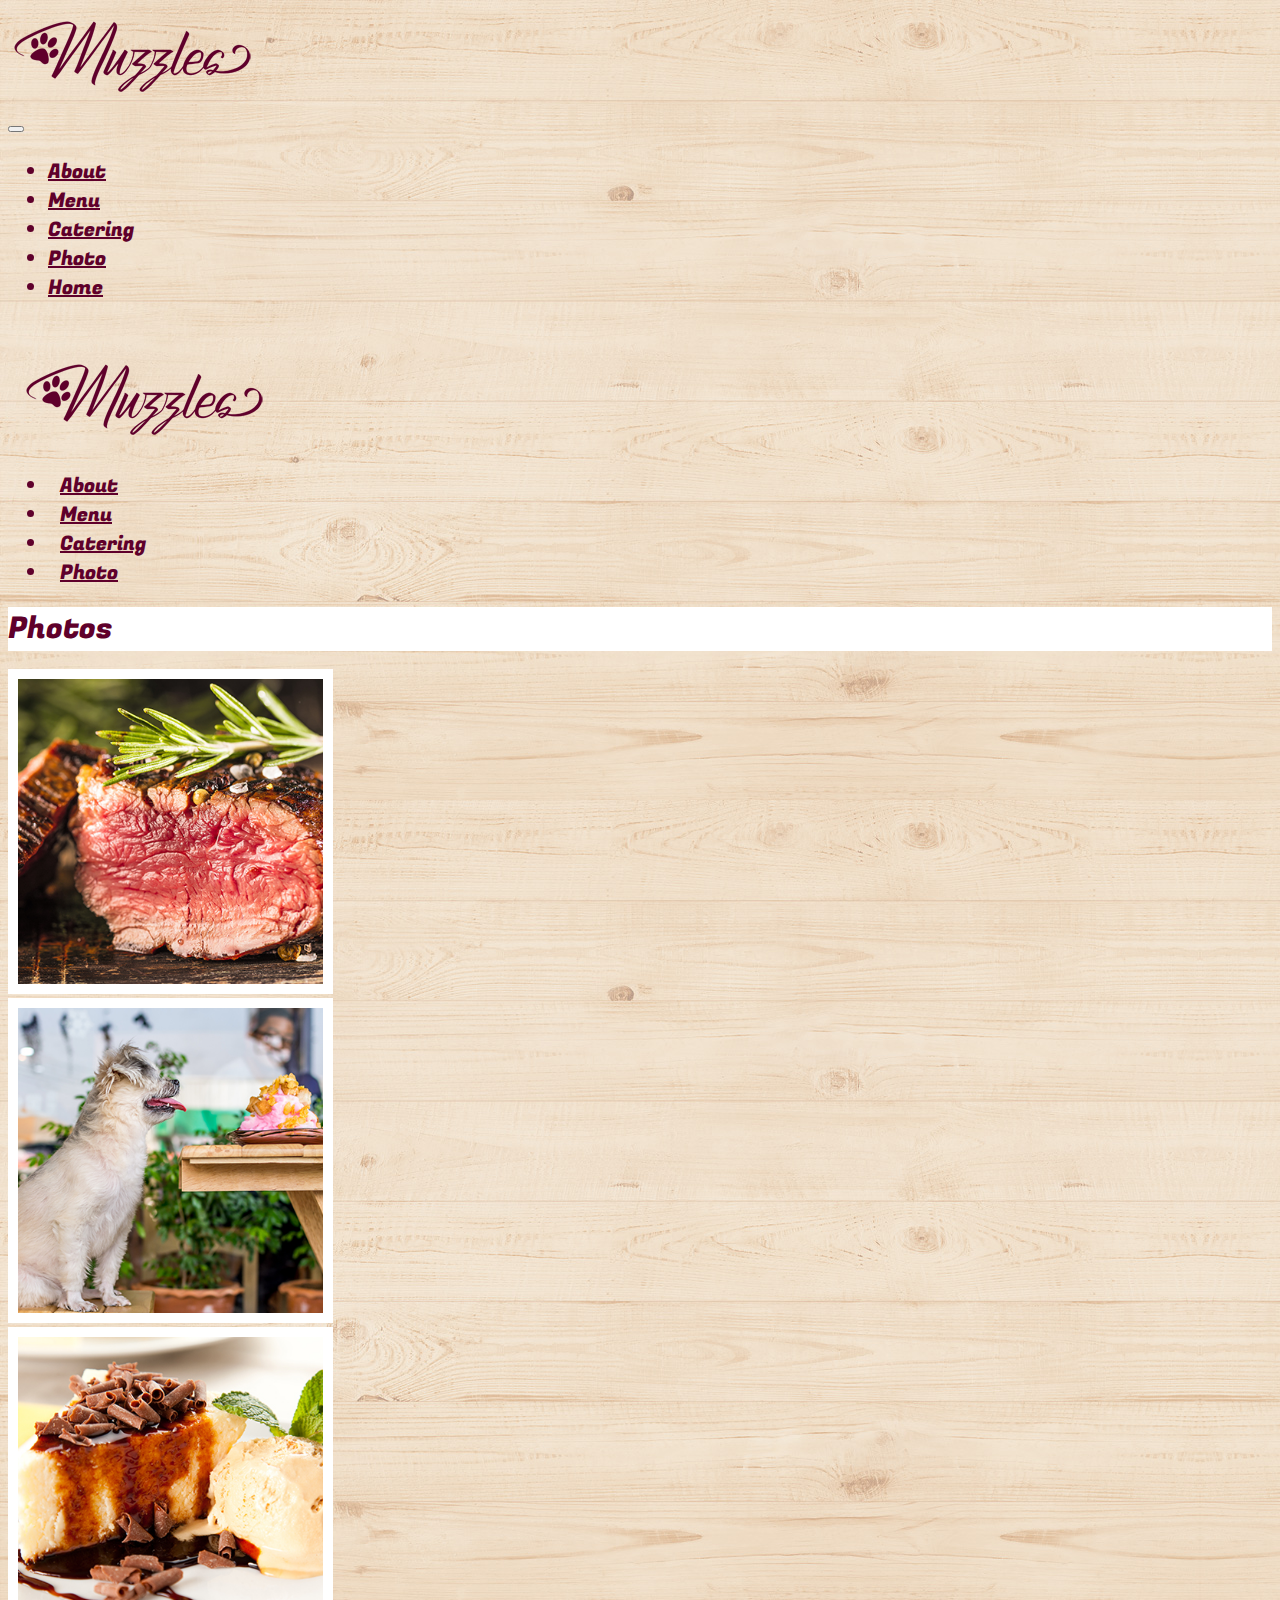
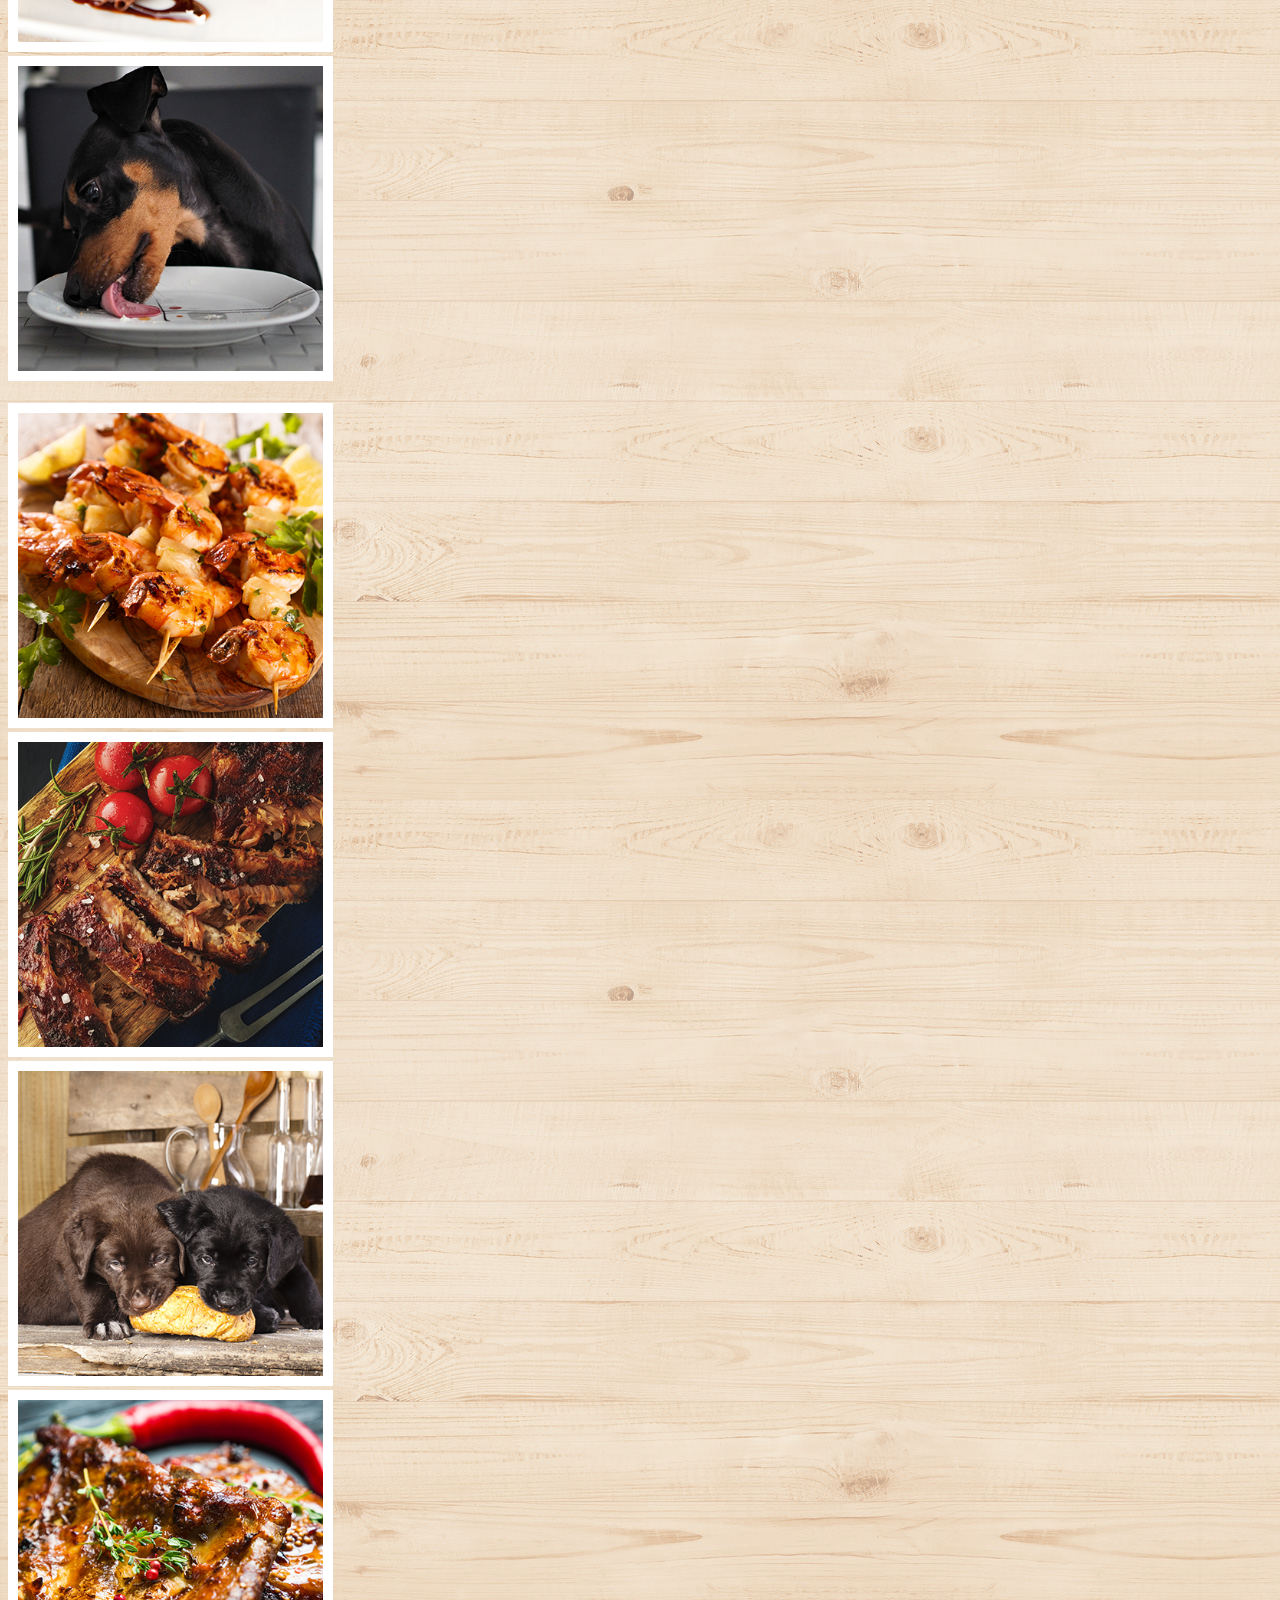
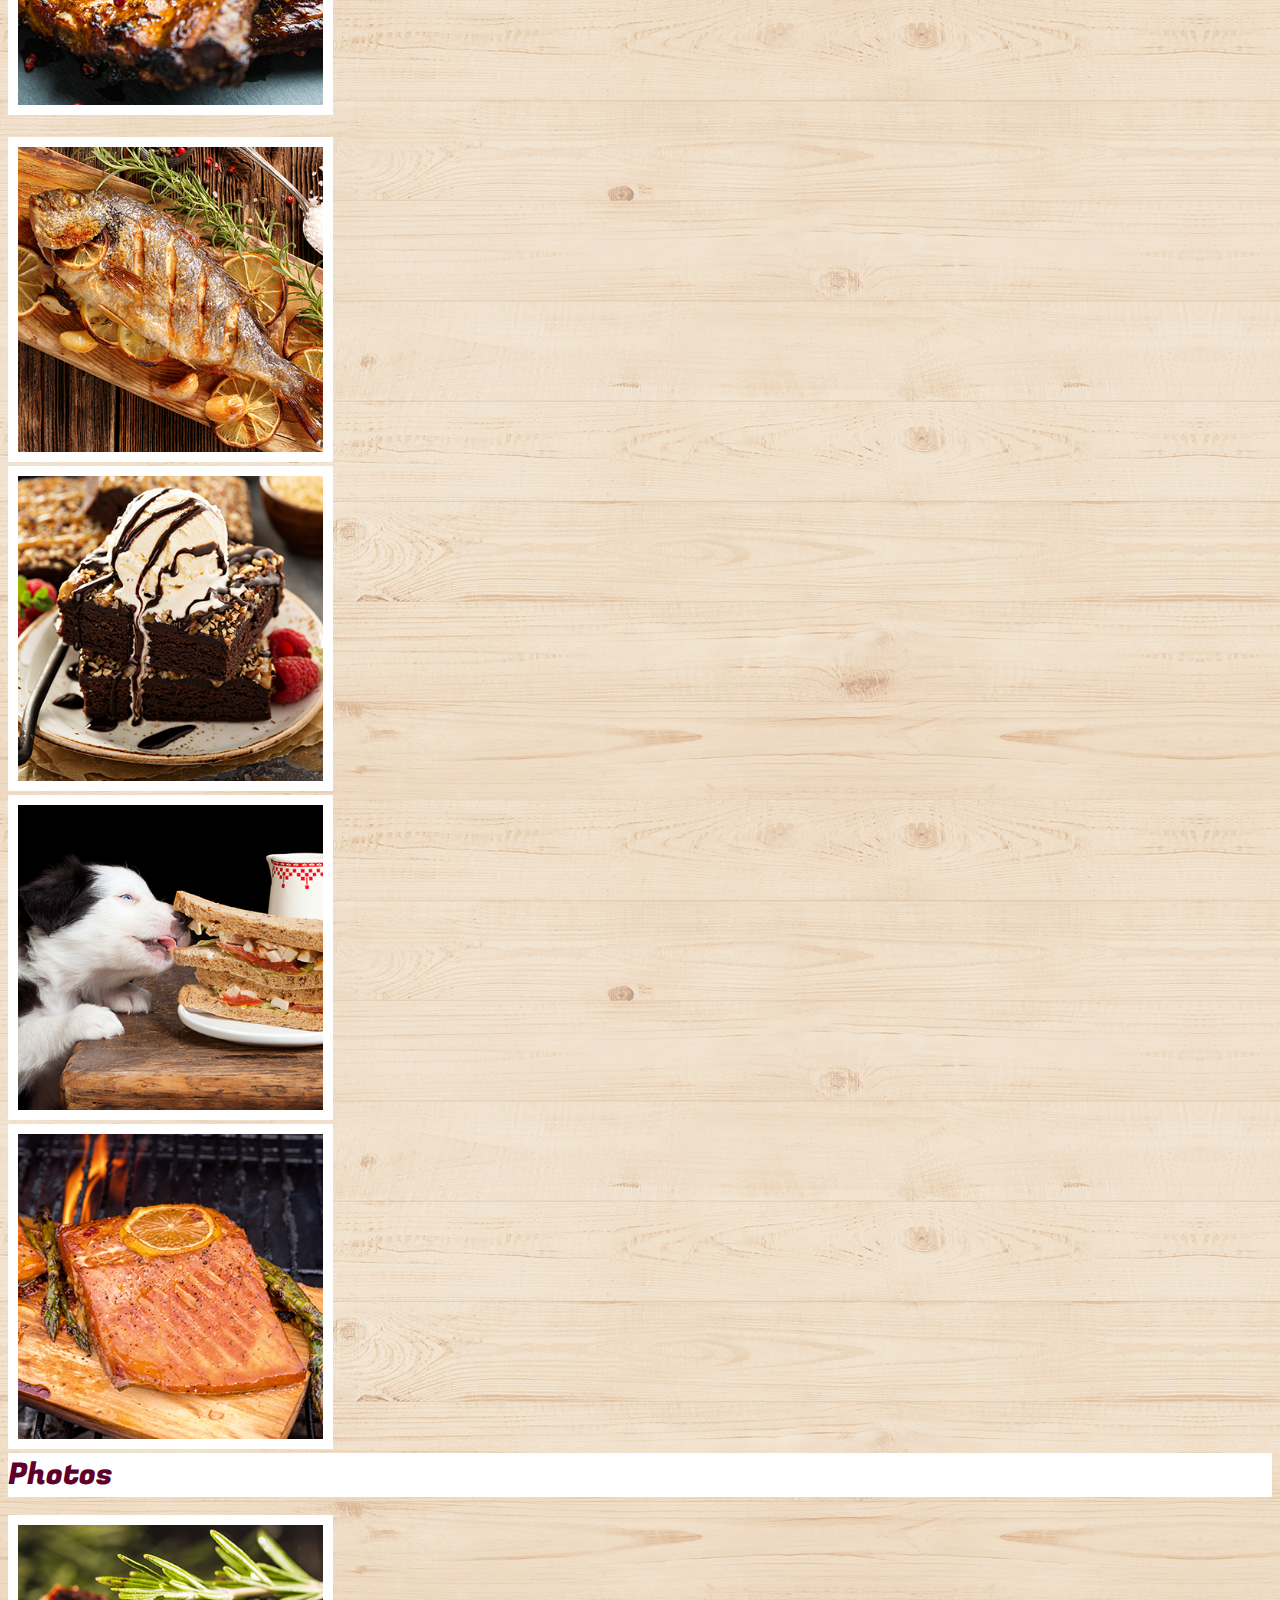
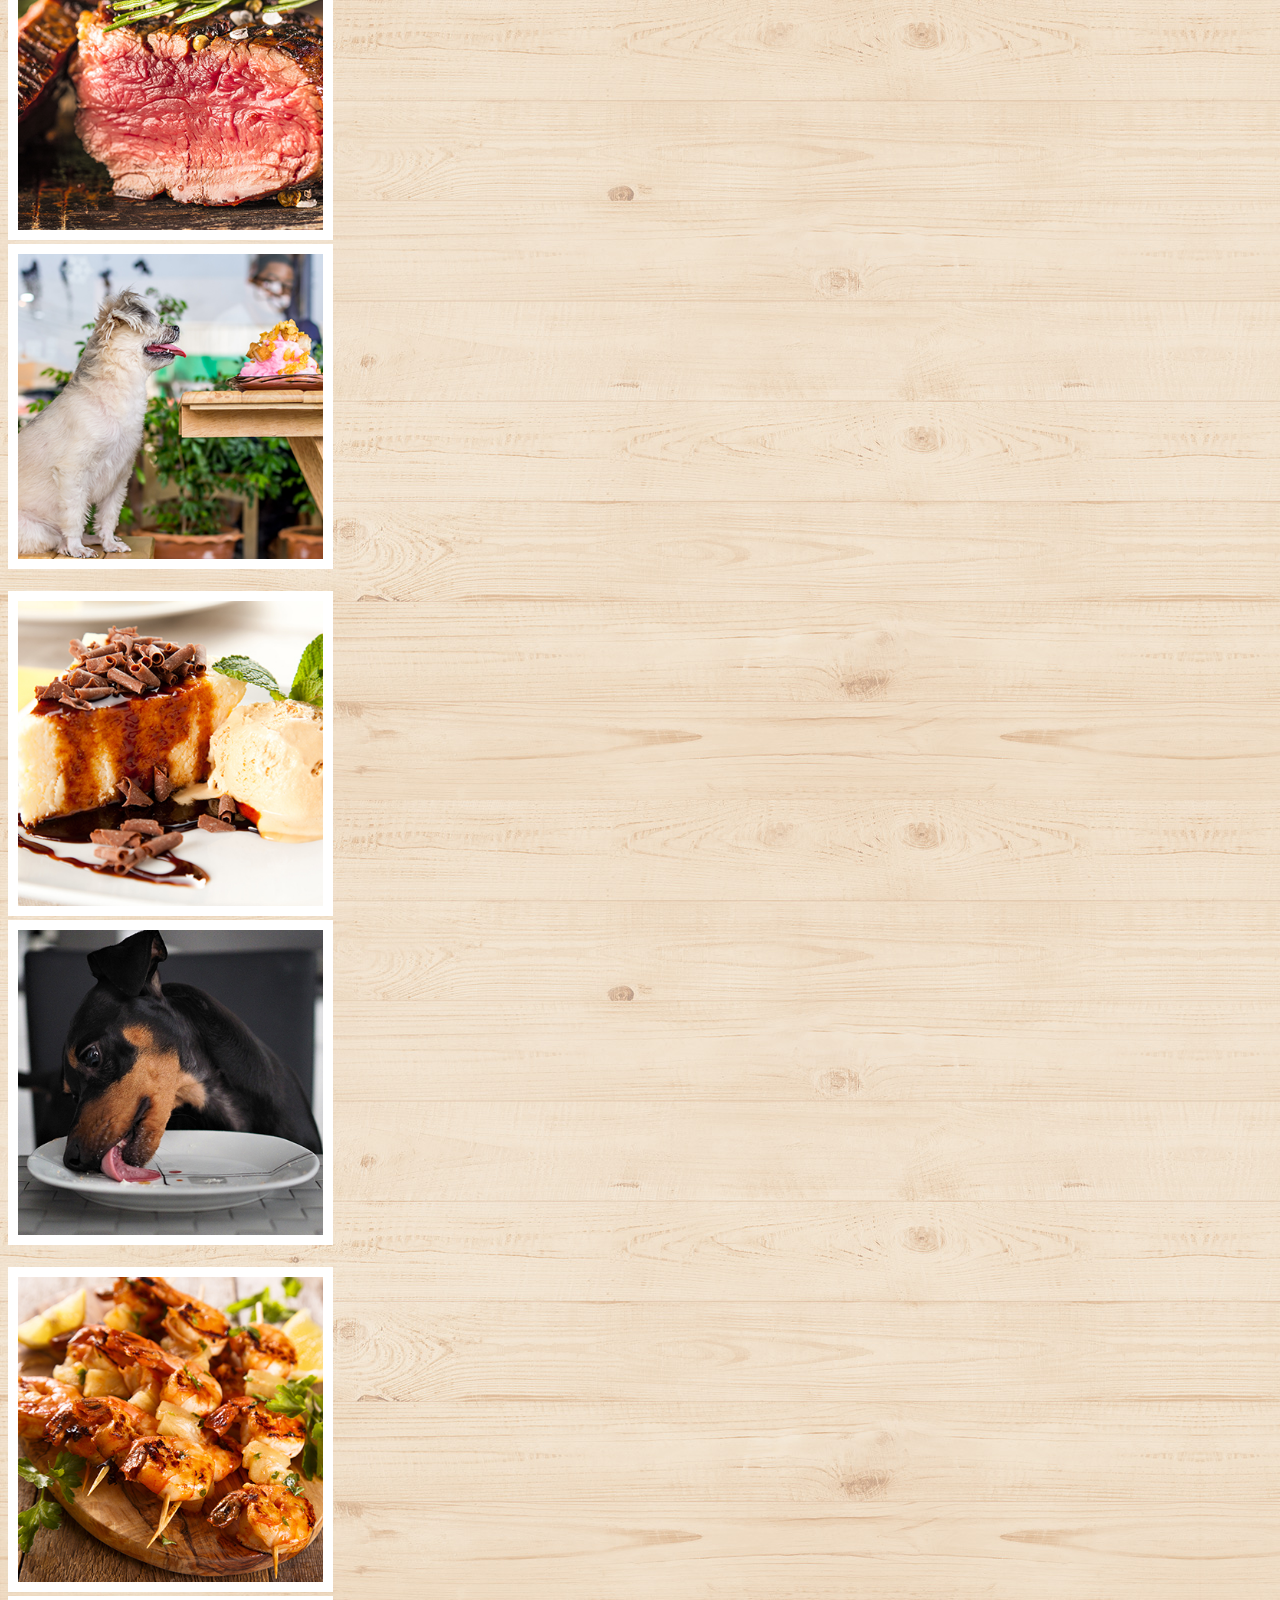
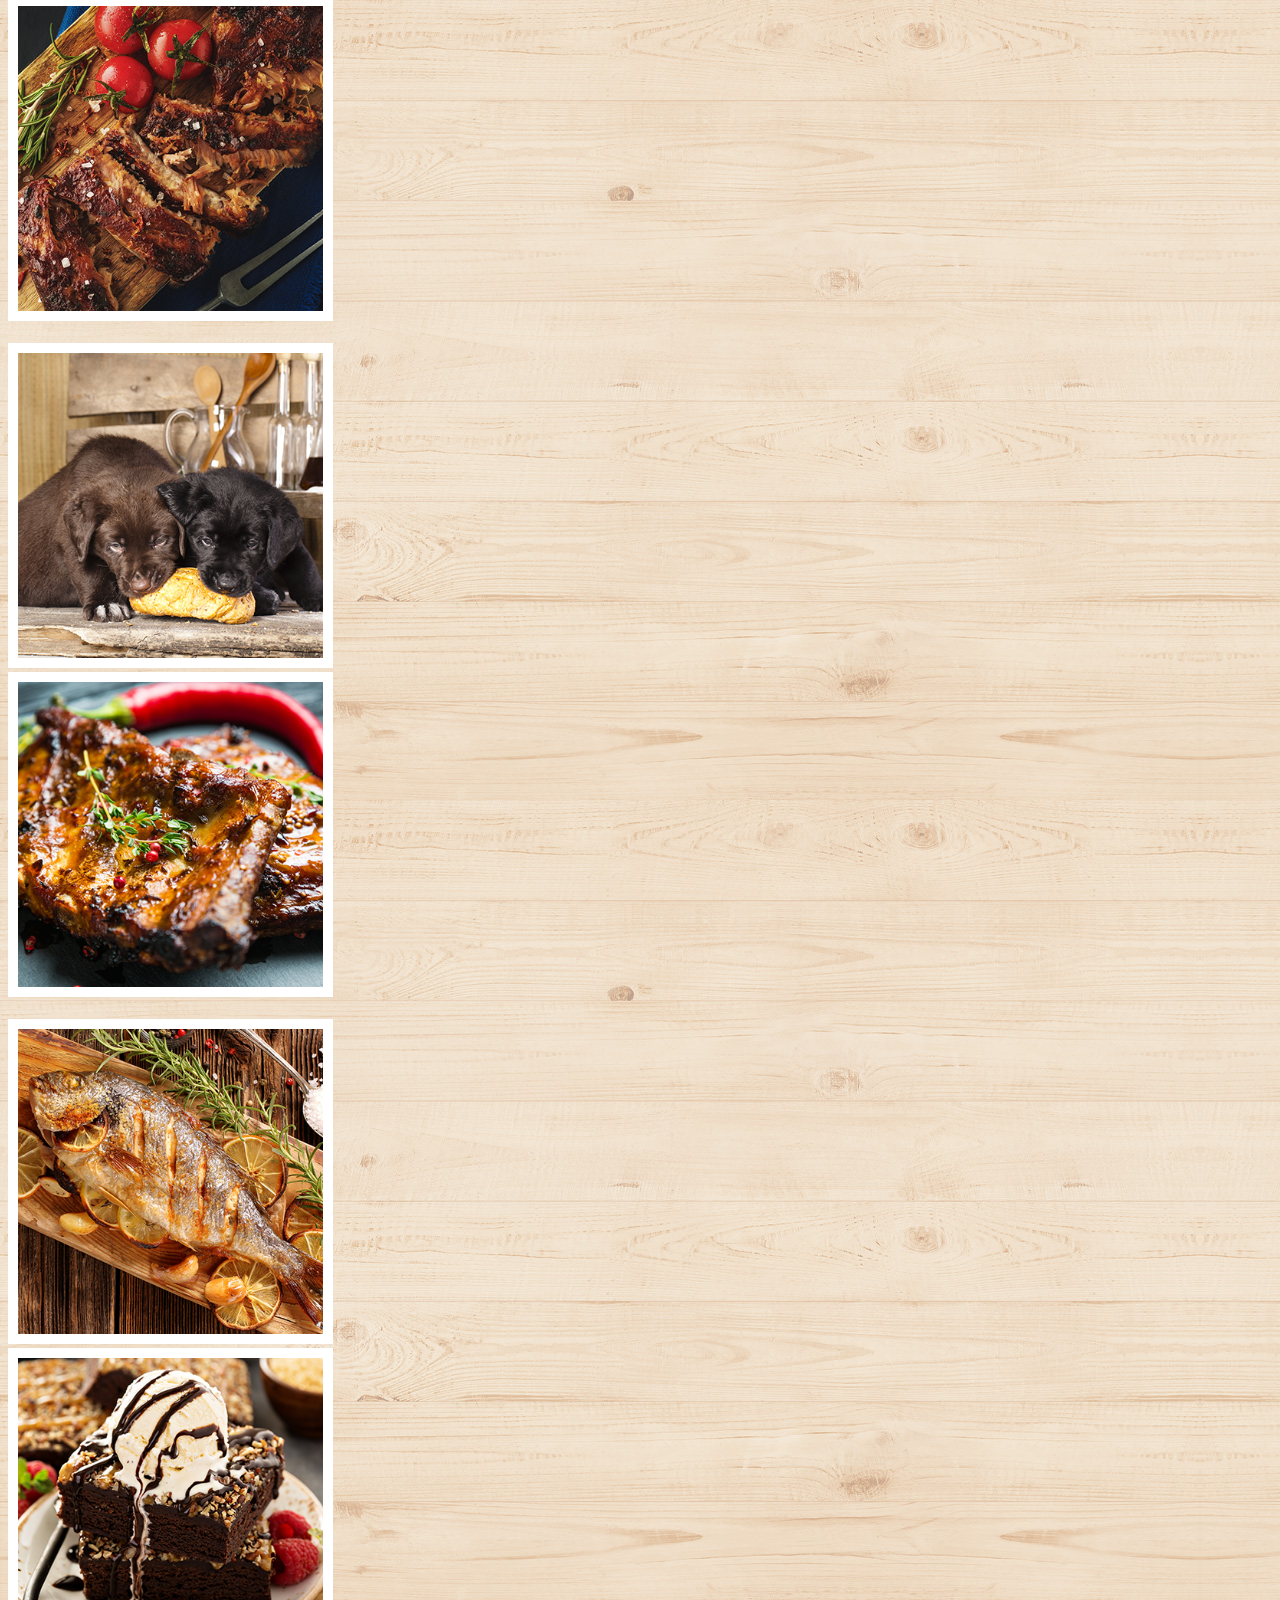
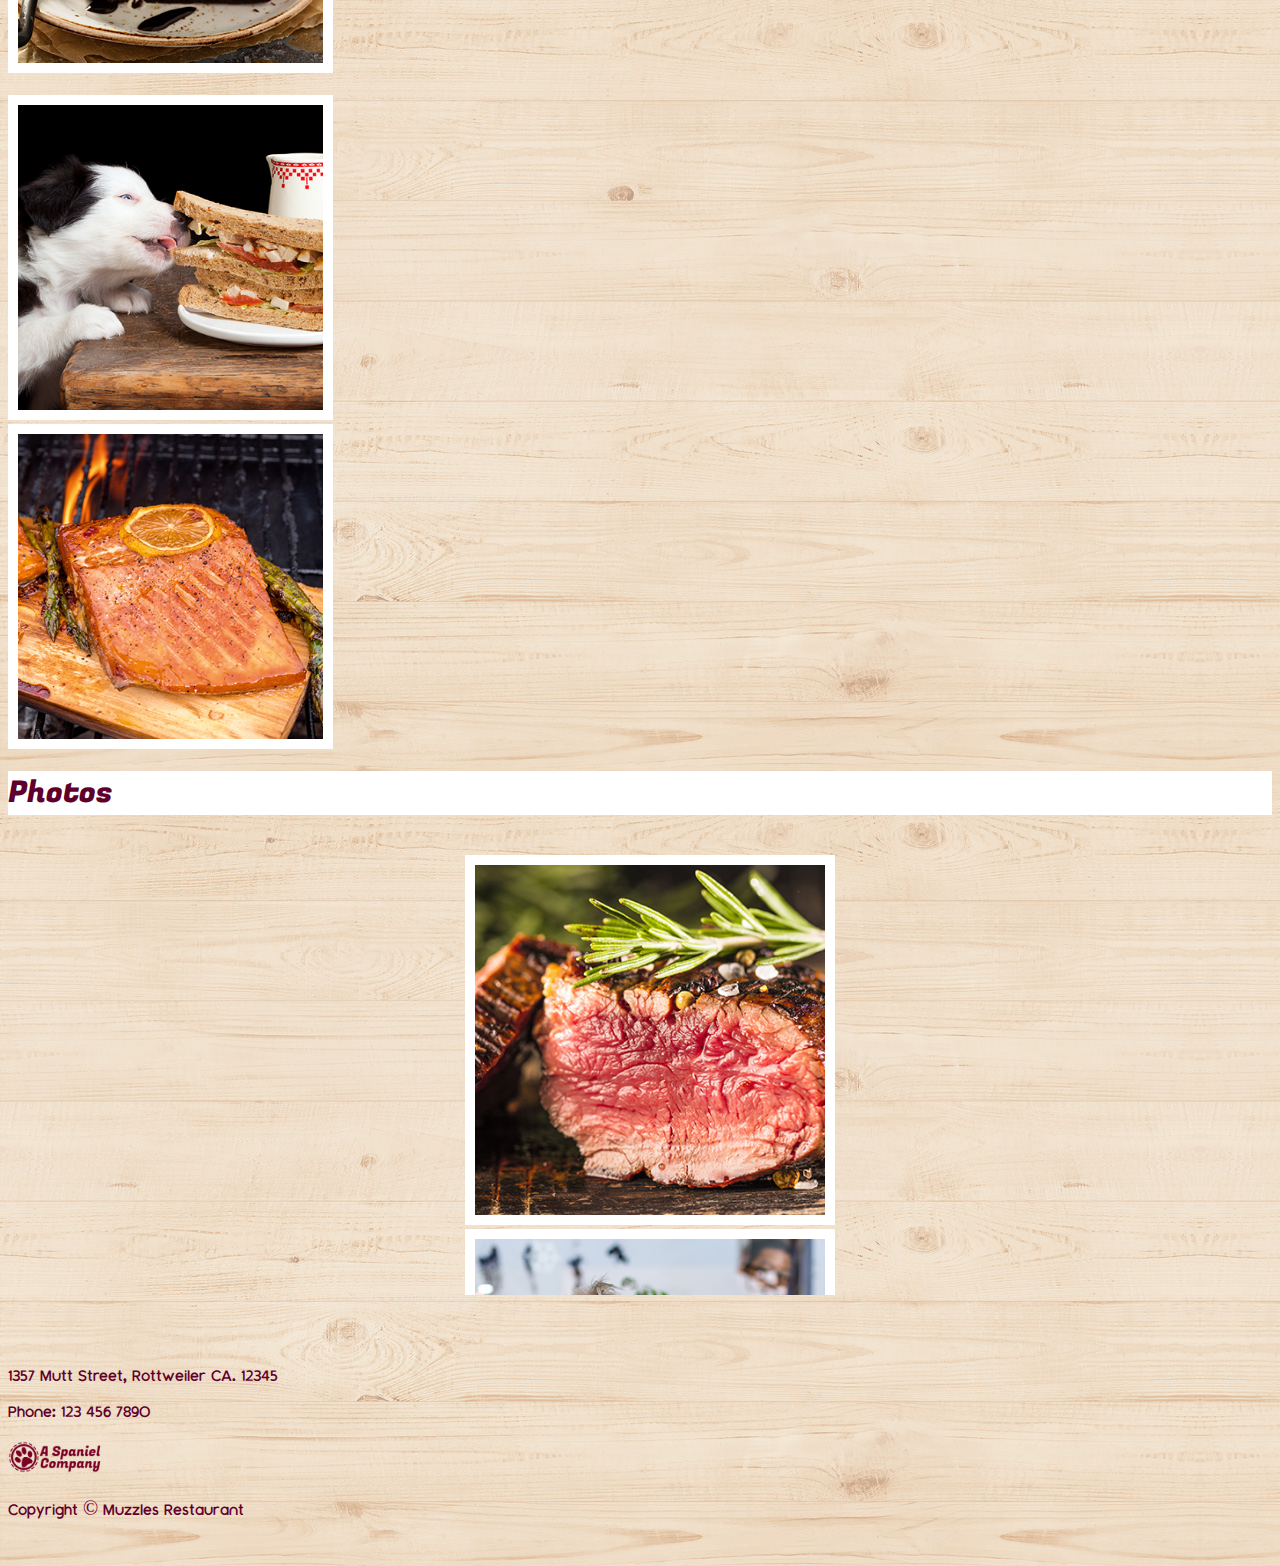
<file: pages/Photos.html>
<!doctype html>
<html lang="en">
  <head>
    <meta charset="utf-8">
    <meta name="viewport" content="width=device-width, initial-scale=1">
    <title>Photos</title>
    <link href="https://cdn.jsdelivr.net/npm/bootstrap@5.2.3/dist/css/bootstrap.min.css" rel="stylesheet" integrity="sha384-rbsA2VBKQhggwzxH7pPCaAqO46MgnOM80zW1RWuH61DGLwZJEdK2Kadq2F9CUG65" crossorigin="anonymous">
    <link rel="stylesheet" href="../css/style.css">
    <link rel="stylesheet" href="../fonts/">
    <link rel="stylesheet" href="../assets/">
    <link rel="stylesheet" href="../pages/">
</head>


  <body class="AboutBG">
    <div class="container d-xxl-none .d-xxl-block">
        <nav class="navbar navbar-expand-lg AboutHeaderTxt">
            <div class="container-fluid">
                <div class="navbar-brand col-8" href="#"><img src="../assets/MuzzlesLogo.png" alt="muzzle logo">
                </div>
              <a class="navbar-brand" href="#"></a>
              <button class="navbar-toggler" type="button" data-bs-toggle="collapse" data-bs-target="#navbarNav" aria-controls="navbarNav" aria-expanded="false" aria-label="Toggle navigation">
                <span class="navbar-toggler-icon"></span>
              </button>
              <div class="collapse navbar-collapse" id="navbarNav">
                <ul class="navbar-nav">
                  <li class="nav-item">
                    <a class="nav-link" style="color: #5f002b" aria-current="page" href="../pages/about.html">About</a>
                  </li>
                  <li class="nav-item">
                    <a class="nav-link" style="color: #5f002b" href="../pages/Menu.html">Menu</a>
                  </li>
                  <li class="nav-item">
                    <a class="nav-link" style="color: #5f002b" href="../pages/Catering.html">Catering</a>
                  </li>
                  <li class="nav-item">
                    <a class="nav-link" style="color: #5f002b" href="../pages/Photos.html">Photo</a>
                  </li>
                  <li class="nav-item">
                    <a class="nav-link acive" style="color: #5f002b" href="../index.html">Home</a>
                  </li>
                </ul>
              </div>
            </div>
          </nav>
        </div>

    <!--Desktop NavBar-->

        <div class="container AboutHeaderTxt d-none d-xxl-block">
            <nav class="navbar navbar-expand-lg">
                <div class="container-fluid">
                        <a class="nav-link active NavPadding" aria-current="page" href="../index.html"><div class="navbar-brand col-8" href="#"><img src="../assets/MuzzlesLogo.png" alt="muzzle logo"></a>
                    </div>
                    <div class="navbar-toggler" type="button" data-bs-toggle="collapse" data-bs-target="#navbarNav"
                        aria-controls="navbarNav" aria-expanded="false" aria-label="Toggle navigation">
                        <span class="navbar-toggler-icon"></span>
                    </div>
                    <div class="collapse navbar-collapse d-flex justify-content-end" id="navbarNav">
                        <ul class="navbar-nav">
                            <li class="nav-item ">
                                <a class="nav-link NavPadding" aria-current="page" href="../pages/about.html">About</a>
                            </li>
                            <li class="nav-item">
                                <a class="nav-link NavPadding" aria-current="page" href="../pages/Menu.html">Menu</a>
                            </li>
                            <li class="nav-item">
                                <a class="nav-link NavPadding" aria-current="page" href="../pages/Catering.html">Catering</a>
                            </li>
                            <li class="nav-item">
                                <a class="nav-link NavPadding" aria-current="page" href="../pages/Photos.html">Photo</a>
                            </li>
                        </ul>
                    </div>
                </div>
            </nav>
        </div>

<!--Desktop Version-->

        <div class="container d-none d-xxl-block">
        <div class="AboutFugazCard AboutTxtTeambg d-flex justify-content-center">Photos</div>
<br>
        <div class="row d-flex justify-content-center">
            <div class="col-3"><img class="Photo" src="../assets/photo01.jpg" alt="meat"></div>
            <div class="col-3"><img class="Photo" src="../assets/photo02.jpg" alt="meat"></div>
            <div class="col-3"><img class="Photo" src="../assets/photo03.jpg" alt="meat"></div>
            <div class="col-3"><img class="Photo" src="../assets/photo04.jpg" alt="meat"></div>
        </div>
        <br>
        <div class="row">
            <div class="col-3"><img class="Photo" src="../assets/photo05.jpg" alt="meat"></div>
            <div class="col-3"><img class="Photo" src="../assets/photo06.jpg" alt="meat"></div>
            <div class="col-3"><img class="Photo" src="../assets/photo07.jpg" alt="meat"></div>
            <div class="col-3"><img class="Photo" src="../assets/photo08.jpg" alt="meat"></div>
        </div>
        <br>
        <div class="row">
            <div class="col-3"><img class="Photo" src="../assets/photo09.jpg" alt="meat"></div>
            <div class="col-3"><img class="Photo" src="../assets/photo10.jpg" alt="meat"></div>
            <div class="col-3"><img class="Photo" src="../assets/photo11.jpg" alt="meat"></div>
            <div class="col-3"><img class="Photo" src="../assets/photo12.jpg" alt="meat"></div>
        </div>
    </div>

    <!--Tablet Version-->

    <div class="container d-xxl-none d-xxl-block d-none d-sm-block">
        <div class="AboutFugazCard AboutTxtTeambg d-flex justify-content-center">Photos</div>
        <br>

    <div class="row">
        <div class="col-6 "><img class="Photo" src="../assets/photo01.jpg" alt="meat"></div>
        <div class="col-6 d-flex justify-content-end"><img class="Photo" src="../assets/photo02.jpg" alt="meat"></div>
    </div>
    <br>
    <div class="row">
        <div class="col-6"><img class="Photo" src="../assets/photo03.jpg" alt="meat"></div>
        <div class="col-6 d-flex justify-content-end"><img class="Photo" src="../assets/photo04.jpg" alt="meat"></div>
    </div>
    <br>
    <div class="row">
        <div class="col-6"><img class="Photo " src="../assets/photo05.jpg" alt="meat"></div>
        <div class="col-6 d-flex justify-content-end"><img class="Photo" src="../assets/photo06.jpg" alt="meat"></div>
    </div>
    <br>
    <div class="row">

        <div class="col-6"><img class="Photo" src="../assets/photo07.jpg" alt="meat"></div>
        <div class="col-6 d-flex justify-content-end"><img class="Photo" src="../assets/photo08.jpg" alt="meat"></div>
    </div>
    <br>
    <div class="row">
        <div class="col-6"><img class="Photo" src="../assets/photo09.jpg" alt="meat"></div>
        <div class="col-6 d-flex justify-content-end"><img class="Photo" src="../assets/photo10.jpg" alt="meat"></div>
    </div>
    <br>
    <div class="row">
        <div class="col-6"><img class="Photo" src="../assets/photo11.jpg" alt="meat"></div>
        <div class="col-6 d-flex justify-content-end"><img class="Photo" src="../assets/photo12.jpg" alt="meat"></div>
    </div>
</div>

    <br>

    <!--Mobile Version-->

    <div class="container d-xxl-none d-xxl-block d-block d-sm-none">
        <div class="AboutFugazCard AboutTxtTeambg d-flex justify-content-center">Photos</div>
        <!--This will make the image Side Scrollable-->
<div class="PhotoScroll d-flex">
    
        <div class=""><img class="Photo1" src="../assets/photo01.jpg" alt="meat"></div>
    
        <div class=""><img class="Photo1" src="../assets/photo02.jpg" alt="Dog Begging"></div>
    
        <div class=""><img class="Photo1" src="../assets/photo03.jpg" alt="Cake Ice Cream"></div>
    
        <div class=""><img class="Photo1" src="../assets/photo04.jpg" alt="Dog Licking Plate"></div>
    
        <div class=""><img class="Photo1" src="../assets/photo05.jpg" alt="Shrimp Kabob"></div>
    
        <div class=""><img class="Photo1" src="../assets/photo06.jpg" alt="Ribs"></div>
    
        <div class=""><img class="Photo1" src="../assets/photo07.jpg" alt="2 Dogs bread"></div>
  
        <div class=""><img class="Photo1" src="../assets/photo08.jpg" alt="Ribs"></div>
    
        <div class=""><img class="Photo1" src="../assets/photo09.jpg" alt="Fish"></div>
    
        <div class=""><img class="Photo1" src="../assets/photo10.jpg" alt="Brownies"></div>
    
        <div class=""><img class="Photo1" src="../assets/photo11.jpg" alt="Sandwhich"></div>
    
        <div class=""><img class="Photo1" src="../assets/photo12.jpg" alt="Fish"></div>
    </div>
</div>
<br>
<br>
<br>
</div>

    <footer class="container">
        <div class="row">
            <div class="col-6 AboutMontCard">
                <p>1357 Mutt Street, Rottweiler CA. 12345</p>
                <p>Phone: 123 456 7890</p>
            </div>
            <div class="col-6 AboutMontCard text-end">
                <img src="../assets/CompanyLogo.png" alt="CompanyLogo" style="height: 31.6px; width: 100px;">
                <p>Copyright © Muzzles Restaurant</p>
            </div>
        </div>
        <br>
    </footer>
    
    <script src="https://cdn.jsdelivr.net/npm/bootstrap@5.2.3/dist/js/bootstrap.bundle.min.js" integrity="sha384-kenU1KFdBIe4zVF0s0G1M5b4hcpxyD9F7jL+jjXkk+Q2h455rYXK/7HAuoJl+0I4" crossorigin="anonymous"></script>
  </body>
</html>
</file>
<file: css/style.css>
@font-face {
    src: url(../fonts/Montauk-Bold.otf);
    font-family: Montauk-Bold;
}

@font-face {
    src: url(../fonts/Montauk-Regular.otf);
    font-family: Montauk-Regular;
}

@font-face {
    src: url(../fonts/Montauk-Light.otf);
    font-family: Montauk-Light;
}

@font-face {
    src: url(../fonts/Montauk-Italic.otf);
    font-family: Montauk-Italic;
}

@font-face {
    src: url(../fonts/FugazOne-Regular.ttf);
    font-family: FugazOne-Regular;
}


/*--------------------ISAIAH--------------------*/





/*--------------------MADDIE--------------------*/

.bg{
    background: url("../assets/bgtexture.jpg");
}

.homenavlink{
    color:#5F002B;
    font-style:italic;
    font-family: FugazOne-Regular;
}

.navalignright{
    justify-content: end;
}

.homenavitem{
    padding-left:10px;
    padding-right:10px;
}

.homeHero{
    padding-bottom:60px;
}

.homeSingle{
    max-width:400px;
}

.muzzlesContainer{
    background-color:#FFFFFF;
}

.homeText{
    color:#5F002B;
}
.homeTitle{
    font-family: FugazOne-Regular;
    font-size:xx-large;
    padding-top:15px;
}
.muzzleslogo{
    max-width:300px;
}
.homeLorem{
    margin-top:-10px;
    font-family:Montauk-Regular;
    font-size:small;
}
.homeImage{
    margin-top:10px;
    max-width:700px;
}
.companyLogo{
    max-width:100px;
}
.footerContainerLeft{
    text-align:left;
    color:#5F002B;
    font-family:Montauk-Regular;
    font-size:small;
}
.footerContainerRight{
    text-align:right;
    color:#5F002B;
    font-family:Montauk-Regular;
    font-size:small;
}
.footerRow{
    margin-top:10px;
}


.ourMenuTitle{
    background-color:#FFFFFF;
    color:#5F002B;
    font-family:FugazOne-Regular;
    text-align:center;
    margin-bottom:40px;
}
.sectionContainer{
    background-color:#FFFFFF;
    height:430px;
}
.sectionTitle{
    font-family:FugazOne-Regular;
    padding-top:15px;
    color:#5F002B;
}
.sectionText{
    font-family:Montauk-Regular;
    color:#5F002B;
    font-size:small;
}
.sectionOption{
    font-family:Montauk-Regular;
    padding-top:10px;
    color:#5F002B;
}
.optionPrice{
    font-family:Montauk-Regular;
    padding-top:10px;
    color:#5F002B;
}
.rowPadding{
    margin-top:20px;
}

.muzzlesLogoMD{
    max-width:250px;
}
.sectionContainerMD{
    background-color:white;
    height:520px;
}

.muzzlesLogoSM{
    max-width:80px;
}

.ourMenuTitleSM{
    background-color:#FFFFFF;
    color:#5F002B;
    font-family:FugazOne-Regular;
    text-align:center;
    margin-bottom:20px;
}

.sectionContainerSM{
    background-color:#FFFFFF;
    height:130px;
}
.homenavlinkSM{
    color:#5F002B;
    font-style:italic;
    font-family: FugazOne-Regular;
    font-size:x-small;
}

.sectionTitleSM{
    font-family:FugazOne-Regular;
    padding-top:15px;
    color:#5F002B;
    font-size:small;
}
.sectionTextSM{
    font-family:Montauk-Regular;
    color:#5F002B;
    font-size:x-small;
}
.sectionOptionSM{
    font-family:Montauk-Regular;
    padding-top:10px;
    color:#5F002B;
    font-size:small;
}
.footerLeftSM{
    font-size:x-small;
    text-align:left;
    color:#5F002B;
    font-family:Montauk-Regular;
}
.footerRightSM{
    text-align:right;
    color:#5F002B;
    font-family:Montauk-Regular;
    font-size:x-small;
}

.homeSingleMD{
    width:320px;
    
}
.homeImageMD{
    margin-top:5px;
    max-width:700px;
}
.homeImageSM{
    margin-top:10px;
    max-width:700px;
}

.homeHeroSM{
    margin-bottom:15px;
}

.companyLogoSM{
    max-width:100px;
    margin-bottom:15px;
}

.homeTitleMD{
    font-family: FugazOne-Regular;
    font-size:large;
    padding-top:15px;
    padding-bottom:10px;
}

.homeTitleSM{
    font-family: FugazOne-Regular;
    font-size:medium;
    padding-top:15px;
    padding-bottom:10px;
}
.homeSingleSM{
    width:320px;
    margin-top:10px;
}
.border-bottom{
    border-color:#980051;
    border-style: solid;
    border-width:0.5px;
    opacity:0.5;
}


/*--------------------SAMUEL--------------------*/
@font-face {
    src: url(../fonts/FugazOne-Regular.ttf);
    font-family: FugazOne-Regular;
}

.back {
    background-image: url(../assets/bgtexture.jpg);
    background-repeat: repeat; 
}

a {
    color: brown;
    
}

.food {  
    width: 1914px;
    position: relative;
    justify-content: center;
    align-items: center;
    display: flex;
}

.font1 {
    font-family: FugazOne-Regular;
    font-size: 50px;
    color: #5F002B;
}

.font2{
    font-family: FugazOne-Regular;
    font-size: 20px;
    color: #5F002B;
}


.wow{
    padding: 5px;
}



.img2 {

    top: 700px;   
}

.hero {
  font-size: 4rem;
  background-color: white;
  border: 30px;
  text-align: center;
  width: 100%;
}

.hero-service
{
    font-size: 1rem;
    background-color: white;
    border: 30px;
    width: 40%;
    text-align: center;
}

.three-shrink {
    top: 755px;  
}


.res {
  flex-grow: 3;
}

.con {
    flex-direction: column;
}

.jus {
    flex-direction: row;
}

.white {
    background-color: white;
}

.space{
   display: flex-end;
}


.NavPadding{
    margin: 12px;
    color: #5F002B;
}

.AboutImg{
    width: 100%;
    height: 100%;
}

.AboutImg{
    width: 100%;
    height: 100%;
}

.AboutTitleTxt{
    font-family: FugazOne-Regular;
    font-size: 50px;
    color: #5F002B;
}

.AboutTxtTeambg {
    background-color: white;
    /*yo*/
}
.AboutPadding {
    padding-bottom: 1rem;
}

.AboutBG{
    background-image: url(../assets/bgtexture.jpg);
    background-repeat: repeat;
}

.AboutFugazCard{
    font-family: FugazOne-Regular;
    font-family: FugazOne-Regular;
    font-size: 30px;
    color: #5F002B;
}

.AboutHeaderTxt{
    font-family: FugazOne-Regular;
    font-family: FugazOne-Regular;
    font-size: 20px;
    color: #5F002B;
}

.AboutMontCard{
    font-family: Montauk-Regular;
    font-size: 20px;
    color: #5F002B;
}

.AboutTxt{
    font-family: Montauk-Regular;
    font-size: 16px;
    font-size: 16px;
    color: #5F002B;
}

.AboutpaddinngTxt {
    padding: 30px;
    color: #5F002B;
}

.AboutMargin {
    margin-left: 15px;
}

.AboutMargin {
    margin-left: 15px;
}

.AboutTabletTxt{
    margin: 0 auto;
    padding: 40px;
    text-align: center;
    width: 667px;
    height: 500px;
    overflow: scroll;
  }

  .AboutMobileTxt{
    margin: 0 auto;
    padding: 40px;
    text-align: center;
    width: 350px;
    height: 500px;
    overflow: scroll;
  }

  .PhotoScroll{
    margin: 0 auto;
    padding: 40px;
    text-align: center;
    width: 350px;
    height: 400px;
    overflow: scroll;
  }

  .AboutPhotoScroll{
    margin: 0 auto;
    padding: 40px;
    text-align: center;
    width: 350px;
    height: 695px;
    overflow: scroll;
  }

  .Photo{
    width: 305px;
    height: 305px;
    border: 10px solid #fff;
}

.Photo1{
    width: 350px;
    height: 350px;
    border: 10px solid #fff;
}

.Photo2{
    width: 350px;
    height: 350px;
    border: 10px solid #fff;
}


  .PhotoScroll{
    margin: 0 auto;
    padding: 40px;
    text-align: center;
    width: 350px;
    height: 400px;
    overflow: scroll;
  }

  .AboutPhotoScroll{
    margin: 0 auto;
    padding: 40px;
    text-align: center;
    width: 350px;
    height: 695px;
    overflow: scroll;
  }

  .Photo{
    width: 305px;
    height: 305px;
    border: 10px solid #fff;
}

.Photo1{
    width: 350px;
    height: 350px;
    border: 10px solid #fff;
}

.Photo2{
    width: 350px;
    height: 350px;
    border: 10px solid #fff;
}
</file>
